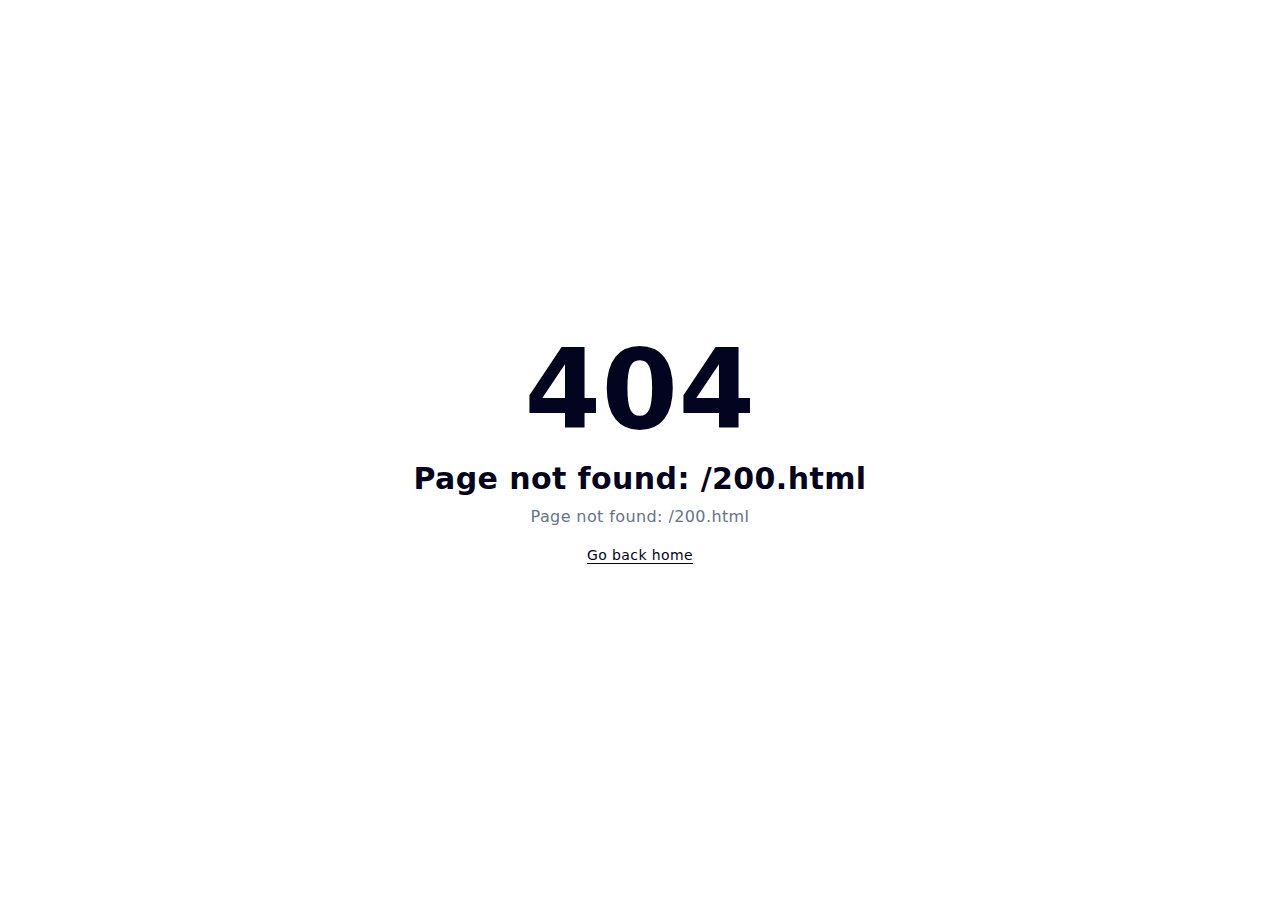
<file: 200.html>
<!DOCTYPE html><html><head><meta charset="utf-8"><meta name="viewport" content="width=device-width, initial-scale=1"><link rel="stylesheet" href="/_nuxt/entry.Du2DteJD.css" crossorigin><link rel="modulepreload" as="script" crossorigin href="/_nuxt/L-midGXA.js"><link rel="prefetch" as="script" crossorigin href="/_nuxt/nkqi9uB7.js"><link rel="prefetch" as="script" crossorigin href="/_nuxt/iik6CYzq.js"><link rel="prefetch" as="script" crossorigin href="/_nuxt/D_YfMd_x.js"><link rel="prefetch" as="style" crossorigin href="/_nuxt/index.DW02Nc2p.css"><link rel="prefetch" as="script" crossorigin href="/_nuxt/BUEgHwzB.js"><link rel="prefetch" as="script" crossorigin href="/_nuxt/DYb7JZFn.js"><link rel="prefetch" as="script" crossorigin href="/_nuxt/CjTsYXM_.js"><link rel="prefetch" as="script" crossorigin href="/_nuxt/DFZtoRre.js"><script type="module" src="/_nuxt/L-midGXA.js" crossorigin></script><script>"use strict";(()=>{const t=window,e=document.documentElement,c=["dark","light"],n=getStorageValue("localStorage","nuxt-color-mode")||"system";let i=n==="system"?u():n;const r=e.getAttribute("data-color-mode-forced");r&&(i=r),l(i),t["__NUXT_COLOR_MODE__"]={preference:n,value:i,getColorScheme:u,addColorScheme:l,removeColorScheme:d};function l(o){const s=""+o+"",a="";e.classList?e.classList.add(s):e.className+=" "+s,a&&e.setAttribute("data-"+a,o)}function d(o){const s=""+o+"",a="";e.classList?e.classList.remove(s):e.className=e.className.replace(new RegExp(s,"g"),""),a&&e.removeAttribute("data-"+a)}function f(o){return t.matchMedia("(prefers-color-scheme"+o+")")}function u(){if(t.matchMedia&&f("").media!=="not all"){for(const o of c)if(f(":"+o).matches)return o}return"light"}})();function getStorageValue(t,e){switch(t){case"localStorage":return window.localStorage.getItem(e);case"sessionStorage":return window.sessionStorage.getItem(e);case"cookie":return getCookie(e);default:return null}}function getCookie(t){const c=("; "+window.document.cookie).split("; "+t+"=");if(c.length===2)return c.pop()?.split(";").shift()}</script></head><body><div id="__nuxt" class="isolate"></div><div id="teleports"></div><script type="application/json" data-nuxt-data="nuxt-app" data-ssr="false" id="__NUXT_DATA__">[{"prerenderedAt":1,"serverRendered":2},1753938890905,false]</script><script>window.__NUXT__={};window.__NUXT__.config={public:{content:{wsUrl:""},mdc:{components:{prose:true,map:{accordion:"ProseAccordion","accordion-item":"ProseAccordionItem",badge:"ProseBadge",callout:"ProseCallout",card:"ProseCard","card-group":"ProseCardGroup",caution:"ProseCaution","code-collapse":"ProseCodeCollapse","code-group":"ProseCodeGroup","code-icon":"ProseCodeIcon","code-preview":"ProseCodePreview","code-tree":"ProseCodeTree",collapsible:"ProseCollapsible",field:"ProseField","field-group":"ProseFieldGroup",icon:"ProseIcon",kbd:"ProseKbd",note:"ProseNote",steps:"ProseSteps",tabs:"ProseTabs","tabs-item":"ProseTabsItem",tip:"ProseTip",warning:"ProseWarning"}},headings:{anchorLinks:{h1:false,h2:true,h3:true,h4:true,h5:false,h6:false}}},preview:{api:"https://api.nuxt.studio",iframeMessagingAllowedOrigins:""}},app:{baseURL:"/",buildId:"48031088-0c72-4170-825a-5b5b1a1065b0",buildAssetsDir:"/_nuxt/",cdnURL:""}}</script></body></html>
</file>
<file: _nuxt/entry.Du2DteJD.css>
@font-face{font-family:Public Sans;src:local("Public Sans Regular Italic"),local("Public Sans Italic"),url(../_fonts/8VR2wSMN-3U4NbWAVYXlkRV6hA0jFBXP-0RtL3X7fko-ePpgXqBAcVHzWyOmLmoO36pXD6naURrRSnBWcSNRywI.woff2) format(woff2);font-display:swap;unicode-range:U+0102-0103,U+0110-0111,U+0128-0129,U+0168-0169,U+01A0-01A1,U+01AF-01B0,U+0300-0301,U+0303-0304,U+0308-0309,U+0323,U+0329,U+1EA0-1EF9,U+20AB;font-weight:400;font-style:italic}@font-face{font-family:"Public Sans Fallback: Arial";src:local("Arial");size-adjust:104.8675%;ascent-override:90.5905%;descent-override:21.4557%;line-gap-override:0%}@font-face{font-family:Public Sans;src:local("Public Sans Regular Italic"),local("Public Sans Italic"),url(../_fonts/57NSSoFy1VLVs2gqly8Ls9awBnZMFyXGrefpmqvdqmc-1qeyFf9_6vK64CcMwgwTffI_9nnExS_Zoj3QiHtMXlQ.woff2) format(woff2);font-display:swap;unicode-range:U+0100-02BA,U+02BD-02C5,U+02C7-02CC,U+02CE-02D7,U+02DD-02FF,U+0304,U+0308,U+0329,U+1D00-1DBF,U+1E00-1E9F,U+1EF2-1EFF,U+2020,U+20A0-20AB,U+20AD-20C0,U+2113,U+2C60-2C7F,U+A720-A7FF;font-weight:400;font-style:italic}@font-face{font-family:Public Sans;src:local("Public Sans Regular Italic"),local("Public Sans Italic"),url(../_fonts/Ld1FnTo3yTIwDyGfTQ5-Fws9AWsCbKfMvgxduXr7JcY-AEQEsr04R27wxrozTeBZaJGVCSw1AMR3d7fniO5STHI.woff2) format(woff2);font-display:swap;unicode-range:U+0000-00FF,U+0131,U+0152-0153,U+02BB-02BC,U+02C6,U+02DA,U+02DC,U+0304,U+0308,U+0329,U+2000-206F,U+20AC,U+2122,U+2191,U+2193,U+2212,U+2215,U+FEFF,U+FFFD;font-weight:400;font-style:italic}@font-face{font-family:Public Sans;src:local("Public Sans Medium Italic"),url(../_fonts/8VR2wSMN-3U4NbWAVYXlkRV6hA0jFBXP-0RtL3X7fko-ePpgXqBAcVHzWyOmLmoO36pXD6naURrRSnBWcSNRywI.woff2) format(woff2);font-display:swap;unicode-range:U+0102-0103,U+0110-0111,U+0128-0129,U+0168-0169,U+01A0-01A1,U+01AF-01B0,U+0300-0301,U+0303-0304,U+0308-0309,U+0323,U+0329,U+1EA0-1EF9,U+20AB;font-weight:500;font-style:italic}@font-face{font-family:Public Sans;src:local("Public Sans Medium Italic"),url(../_fonts/57NSSoFy1VLVs2gqly8Ls9awBnZMFyXGrefpmqvdqmc-1qeyFf9_6vK64CcMwgwTffI_9nnExS_Zoj3QiHtMXlQ.woff2) format(woff2);font-display:swap;unicode-range:U+0100-02BA,U+02BD-02C5,U+02C7-02CC,U+02CE-02D7,U+02DD-02FF,U+0304,U+0308,U+0329,U+1D00-1DBF,U+1E00-1E9F,U+1EF2-1EFF,U+2020,U+20A0-20AB,U+20AD-20C0,U+2113,U+2C60-2C7F,U+A720-A7FF;font-weight:500;font-style:italic}@font-face{font-family:Public Sans;src:local("Public Sans Medium Italic"),url(../_fonts/Ld1FnTo3yTIwDyGfTQ5-Fws9AWsCbKfMvgxduXr7JcY-AEQEsr04R27wxrozTeBZaJGVCSw1AMR3d7fniO5STHI.woff2) format(woff2);font-display:swap;unicode-range:U+0000-00FF,U+0131,U+0152-0153,U+02BB-02BC,U+02C6,U+02DA,U+02DC,U+0304,U+0308,U+0329,U+2000-206F,U+20AC,U+2122,U+2191,U+2193,U+2212,U+2215,U+FEFF,U+FFFD;font-weight:500;font-style:italic}@font-face{font-family:Public Sans;src:local("Public Sans SemiBold Italic"),url(../_fonts/8VR2wSMN-3U4NbWAVYXlkRV6hA0jFBXP-0RtL3X7fko-ePpgXqBAcVHzWyOmLmoO36pXD6naURrRSnBWcSNRywI.woff2) format(woff2);font-display:swap;unicode-range:U+0102-0103,U+0110-0111,U+0128-0129,U+0168-0169,U+01A0-01A1,U+01AF-01B0,U+0300-0301,U+0303-0304,U+0308-0309,U+0323,U+0329,U+1EA0-1EF9,U+20AB;font-weight:600;font-style:italic}@font-face{font-family:Public Sans;src:local("Public Sans SemiBold Italic"),url(../_fonts/57NSSoFy1VLVs2gqly8Ls9awBnZMFyXGrefpmqvdqmc-1qeyFf9_6vK64CcMwgwTffI_9nnExS_Zoj3QiHtMXlQ.woff2) format(woff2);font-display:swap;unicode-range:U+0100-02BA,U+02BD-02C5,U+02C7-02CC,U+02CE-02D7,U+02DD-02FF,U+0304,U+0308,U+0329,U+1D00-1DBF,U+1E00-1E9F,U+1EF2-1EFF,U+2020,U+20A0-20AB,U+20AD-20C0,U+2113,U+2C60-2C7F,U+A720-A7FF;font-weight:600;font-style:italic}@font-face{font-family:Public Sans;src:local("Public Sans SemiBold Italic"),url(../_fonts/Ld1FnTo3yTIwDyGfTQ5-Fws9AWsCbKfMvgxduXr7JcY-AEQEsr04R27wxrozTeBZaJGVCSw1AMR3d7fniO5STHI.woff2) format(woff2);font-display:swap;unicode-range:U+0000-00FF,U+0131,U+0152-0153,U+02BB-02BC,U+02C6,U+02DA,U+02DC,U+0304,U+0308,U+0329,U+2000-206F,U+20AC,U+2122,U+2191,U+2193,U+2212,U+2215,U+FEFF,U+FFFD;font-weight:600;font-style:italic}@font-face{font-family:Public Sans;src:local("Public Sans Bold Italic"),url(../_fonts/8VR2wSMN-3U4NbWAVYXlkRV6hA0jFBXP-0RtL3X7fko-ePpgXqBAcVHzWyOmLmoO36pXD6naURrRSnBWcSNRywI.woff2) format(woff2);font-display:swap;unicode-range:U+0102-0103,U+0110-0111,U+0128-0129,U+0168-0169,U+01A0-01A1,U+01AF-01B0,U+0300-0301,U+0303-0304,U+0308-0309,U+0323,U+0329,U+1EA0-1EF9,U+20AB;font-weight:700;font-style:italic}@font-face{font-family:Public Sans;src:local("Public Sans Bold Italic"),url(../_fonts/57NSSoFy1VLVs2gqly8Ls9awBnZMFyXGrefpmqvdqmc-1qeyFf9_6vK64CcMwgwTffI_9nnExS_Zoj3QiHtMXlQ.woff2) format(woff2);font-display:swap;unicode-range:U+0100-02BA,U+02BD-02C5,U+02C7-02CC,U+02CE-02D7,U+02DD-02FF,U+0304,U+0308,U+0329,U+1D00-1DBF,U+1E00-1E9F,U+1EF2-1EFF,U+2020,U+20A0-20AB,U+20AD-20C0,U+2113,U+2C60-2C7F,U+A720-A7FF;font-weight:700;font-style:italic}@font-face{font-family:Public Sans;src:local("Public Sans Bold Italic"),url(../_fonts/Ld1FnTo3yTIwDyGfTQ5-Fws9AWsCbKfMvgxduXr7JcY-AEQEsr04R27wxrozTeBZaJGVCSw1AMR3d7fniO5STHI.woff2) format(woff2);font-display:swap;unicode-range:U+0000-00FF,U+0131,U+0152-0153,U+02BB-02BC,U+02C6,U+02DA,U+02DC,U+0304,U+0308,U+0329,U+2000-206F,U+20AC,U+2122,U+2191,U+2193,U+2212,U+2215,U+FEFF,U+FFFD;font-weight:700;font-style:italic}@font-face{font-family:Public Sans;src:local("Public Sans Regular"),local("Public Sans"),url(../_fonts/NdzqRASp2bovDUhQT1IRE_EMqKJ2KYQdTCfFcBvL8yw-XfRDGaSeLY6SPnWpjad4l8ioAqB5UAqAaECLhmLVqN0.woff2) format(woff2);font-display:swap;unicode-range:U+0102-0103,U+0110-0111,U+0128-0129,U+0168-0169,U+01A0-01A1,U+01AF-01B0,U+0300-0301,U+0303-0304,U+0308-0309,U+0323,U+0329,U+1EA0-1EF9,U+20AB;font-weight:400;font-style:normal}@font-face{font-family:Public Sans;src:local("Public Sans Regular"),local("Public Sans"),url(../_fonts/iTkrULNFJJkTvihIg1Vqi5IODRH_9btXCioVF5l98I8-gon7SQLUjyaiRzGiXFQQ08HvkYxlCZMdUnVlbkX2eAQ.woff2) format(woff2);font-display:swap;unicode-range:U+0100-02BA,U+02BD-02C5,U+02C7-02CC,U+02CE-02D7,U+02DD-02FF,U+0304,U+0308,U+0329,U+1D00-1DBF,U+1E00-1E9F,U+1EF2-1EFF,U+2020,U+20A0-20AB,U+20AD-20C0,U+2113,U+2C60-2C7F,U+A720-A7FF;font-weight:400;font-style:normal}@font-face{font-family:Public Sans;src:local("Public Sans Regular"),local("Public Sans"),url(../_fonts/GsKUclqeNLJ96g5AU593ug6yanivOiwjW_7zESNPChw-nKEn1QNlfsui4nebfAs6DwSkQmkF3kXXjQ7vbPq3H0E.woff2) format(woff2);font-display:swap;unicode-range:U+0000-00FF,U+0131,U+0152-0153,U+02BB-02BC,U+02C6,U+02DA,U+02DC,U+0304,U+0308,U+0329,U+2000-206F,U+20AC,U+2122,U+2191,U+2193,U+2212,U+2215,U+FEFF,U+FFFD;font-weight:400;font-style:normal}@font-face{font-family:Public Sans;src:local("Public Sans Medium"),url(../_fonts/NdzqRASp2bovDUhQT1IRE_EMqKJ2KYQdTCfFcBvL8yw-XfRDGaSeLY6SPnWpjad4l8ioAqB5UAqAaECLhmLVqN0.woff2) format(woff2);font-display:swap;unicode-range:U+0102-0103,U+0110-0111,U+0128-0129,U+0168-0169,U+01A0-01A1,U+01AF-01B0,U+0300-0301,U+0303-0304,U+0308-0309,U+0323,U+0329,U+1EA0-1EF9,U+20AB;font-weight:500;font-style:normal}@font-face{font-family:Public Sans;src:local("Public Sans Medium"),url(../_fonts/iTkrULNFJJkTvihIg1Vqi5IODRH_9btXCioVF5l98I8-gon7SQLUjyaiRzGiXFQQ08HvkYxlCZMdUnVlbkX2eAQ.woff2) format(woff2);font-display:swap;unicode-range:U+0100-02BA,U+02BD-02C5,U+02C7-02CC,U+02CE-02D7,U+02DD-02FF,U+0304,U+0308,U+0329,U+1D00-1DBF,U+1E00-1E9F,U+1EF2-1EFF,U+2020,U+20A0-20AB,U+20AD-20C0,U+2113,U+2C60-2C7F,U+A720-A7FF;font-weight:500;font-style:normal}@font-face{font-family:Public Sans;src:local("Public Sans Medium"),url(../_fonts/GsKUclqeNLJ96g5AU593ug6yanivOiwjW_7zESNPChw-nKEn1QNlfsui4nebfAs6DwSkQmkF3kXXjQ7vbPq3H0E.woff2) format(woff2);font-display:swap;unicode-range:U+0000-00FF,U+0131,U+0152-0153,U+02BB-02BC,U+02C6,U+02DA,U+02DC,U+0304,U+0308,U+0329,U+2000-206F,U+20AC,U+2122,U+2191,U+2193,U+2212,U+2215,U+FEFF,U+FFFD;font-weight:500;font-style:normal}@font-face{font-family:Public Sans;src:local("Public Sans SemiBold"),url(../_fonts/NdzqRASp2bovDUhQT1IRE_EMqKJ2KYQdTCfFcBvL8yw-XfRDGaSeLY6SPnWpjad4l8ioAqB5UAqAaECLhmLVqN0.woff2) format(woff2);font-display:swap;unicode-range:U+0102-0103,U+0110-0111,U+0128-0129,U+0168-0169,U+01A0-01A1,U+01AF-01B0,U+0300-0301,U+0303-0304,U+0308-0309,U+0323,U+0329,U+1EA0-1EF9,U+20AB;font-weight:600;font-style:normal}@font-face{font-family:Public Sans;src:local("Public Sans SemiBold"),url(../_fonts/iTkrULNFJJkTvihIg1Vqi5IODRH_9btXCioVF5l98I8-gon7SQLUjyaiRzGiXFQQ08HvkYxlCZMdUnVlbkX2eAQ.woff2) format(woff2);font-display:swap;unicode-range:U+0100-02BA,U+02BD-02C5,U+02C7-02CC,U+02CE-02D7,U+02DD-02FF,U+0304,U+0308,U+0329,U+1D00-1DBF,U+1E00-1E9F,U+1EF2-1EFF,U+2020,U+20A0-20AB,U+20AD-20C0,U+2113,U+2C60-2C7F,U+A720-A7FF;font-weight:600;font-style:normal}@font-face{font-family:Public Sans;src:local("Public Sans SemiBold"),url(../_fonts/GsKUclqeNLJ96g5AU593ug6yanivOiwjW_7zESNPChw-nKEn1QNlfsui4nebfAs6DwSkQmkF3kXXjQ7vbPq3H0E.woff2) format(woff2);font-display:swap;unicode-range:U+0000-00FF,U+0131,U+0152-0153,U+02BB-02BC,U+02C6,U+02DA,U+02DC,U+0304,U+0308,U+0329,U+2000-206F,U+20AC,U+2122,U+2191,U+2193,U+2212,U+2215,U+FEFF,U+FFFD;font-weight:600;font-style:normal}@font-face{font-family:Public Sans;src:local("Public Sans Bold"),url(../_fonts/NdzqRASp2bovDUhQT1IRE_EMqKJ2KYQdTCfFcBvL8yw-XfRDGaSeLY6SPnWpjad4l8ioAqB5UAqAaECLhmLVqN0.woff2) format(woff2);font-display:swap;unicode-range:U+0102-0103,U+0110-0111,U+0128-0129,U+0168-0169,U+01A0-01A1,U+01AF-01B0,U+0300-0301,U+0303-0304,U+0308-0309,U+0323,U+0329,U+1EA0-1EF9,U+20AB;font-weight:700;font-style:normal}@font-face{font-family:Public Sans;src:local("Public Sans Bold"),url(../_fonts/iTkrULNFJJkTvihIg1Vqi5IODRH_9btXCioVF5l98I8-gon7SQLUjyaiRzGiXFQQ08HvkYxlCZMdUnVlbkX2eAQ.woff2) format(woff2);font-display:swap;unicode-range:U+0100-02BA,U+02BD-02C5,U+02C7-02CC,U+02CE-02D7,U+02DD-02FF,U+0304,U+0308,U+0329,U+1D00-1DBF,U+1E00-1E9F,U+1EF2-1EFF,U+2020,U+20A0-20AB,U+20AD-20C0,U+2113,U+2C60-2C7F,U+A720-A7FF;font-weight:700;font-style:normal}@font-face{font-family:Public Sans;src:local("Public Sans Bold"),url(../_fonts/GsKUclqeNLJ96g5AU593ug6yanivOiwjW_7zESNPChw-nKEn1QNlfsui4nebfAs6DwSkQmkF3kXXjQ7vbPq3H0E.woff2) format(woff2);font-display:swap;unicode-range:U+0000-00FF,U+0131,U+0152-0153,U+02BB-02BC,U+02C6,U+02DA,U+02DC,U+0304,U+0308,U+0329,U+2000-206F,U+20AC,U+2122,U+2191,U+2193,U+2212,U+2215,U+FEFF,U+FFFD;font-weight:700;font-style:normal}@font-face{font-family:Public Sans;src:local("Public Sans Regular Italic"),local("Public Sans Italic"),url(../_fonts/5IArdN4L5jOjmIgNWjXwBf8z7LwCc01XijCBmkK5aGg-dWGhVeJEbV_5K65nKmkoLcWqMMzWxlhJp_as2rgeRdM.woff) format(woff);font-display:swap;font-weight:400;font-style:italic}@font-face{font-family:Public Sans;src:local("Public Sans Medium Italic"),url(../_fonts/VcMivr0bexw4wuCgM3KfT7ufOn0MBVSf4fAOnaSKcMQ-_74-0Wt-g0kLuUvg-VFET0BwvxA4oZaVwPHcQzXT8jQ.woff) format(woff);font-display:swap;font-weight:500;font-style:italic}@font-face{font-family:Public Sans;src:local("Public Sans SemiBold Italic"),url(../_fonts/RQuM9oqyBZLVckg_2j5DZNYP0zZ0UdWH9opo6dHz0Wk-g3nOTumM728RmGmGiGW_garuaNQO_vmSnSfAnwBuBig.woff) format(woff);font-display:swap;font-weight:600;font-style:italic}@font-face{font-family:Public Sans;src:local("Public Sans Bold Italic"),url(../_fonts/tlKtuelNQfWcU80gS10yE7hN_jWKDQWZ-qirYMB2HTU-i7NQtVBHh8n650Y952KKAPEKCEh4IaeC5LGBLegZcPE.woff) format(woff);font-display:swap;font-weight:700;font-style:italic}@font-face{font-family:Public Sans;src:local("Public Sans Regular"),local("Public Sans"),url(../_fonts/sBwYw97nBwL-OG9iwx4YflkEdv2ZnhNhTTg0UmbyXds-MVxFV1NwHuHQ_5iR2pAWV2WgC9SkqDeHiwEsvV5c1YQ.woff) format(woff);font-display:swap;font-weight:400;font-style:normal}@font-face{font-family:Public Sans;src:local("Public Sans Medium"),url(../_fonts/opbEuhz7QJaU60tjeKh5bPMoIYCRWmeCOfvEnbPyAAs-l_gzDk2tj_2fLvTvsox3Q3PIGmqZ4T-QJe3xGXUIqPU.woff) format(woff);font-display:swap;font-weight:500;font-style:normal}@font-face{font-family:Public Sans;src:local("Public Sans SemiBold"),url(../_fonts/WKdez1KObFVfdr7oOpoKChRTZVr81IQ5Yh5Tx_wTTgU-9SgjnSKuuIVeqrjkfzw4GVJA4CPyIALd5Q75i5tlmag.woff) format(woff);font-display:swap;font-weight:600;font-style:normal}@font-face{font-family:Public Sans;src:local("Public Sans Bold"),url(../_fonts/e90plyNTcceYpTLq3bZUaIlfflt4DWwTWUHgjPCDhf8-GCyl8gQkvaZtyNI51wUr9faEXHHh_O4Z4_7CoKOaLJ4.woff) format(woff);font-display:swap;font-weight:700;font-style:normal}/*! tailwindcss v4.1.11 | MIT License | https://tailwindcss.com */@layer properties{@supports ((-webkit-hyphens:none) and (not (margin-trim:inline))) or ((-moz-orient:inline) and (not (color:rgb(from red r g b)))){*,::backdrop,:after,:before{--tw-border-spacing-x:0;--tw-border-spacing-y:0;--tw-translate-x:0;--tw-translate-y:0;--tw-translate-z:0;--tw-scale-x:1;--tw-scale-y:1;--tw-scale-z:1;--tw-rotate-x:initial;--tw-rotate-y:initial;--tw-rotate-z:initial;--tw-skew-x:initial;--tw-skew-y:initial;--tw-space-y-reverse:0;--tw-space-x-reverse:0;--tw-divide-y-reverse:0;--tw-border-style:solid;--tw-gradient-position:initial;--tw-gradient-from:#0000;--tw-gradient-via:#0000;--tw-gradient-to:#0000;--tw-gradient-stops:initial;--tw-gradient-via-stops:initial;--tw-gradient-from-position:0%;--tw-gradient-via-position:50%;--tw-gradient-to-position:100%;--tw-leading:initial;--tw-font-weight:initial;--tw-tracking:initial;--tw-shadow:0 0 #0000;--tw-shadow-color:initial;--tw-shadow-alpha:100%;--tw-inset-shadow:0 0 #0000;--tw-inset-shadow-color:initial;--tw-inset-shadow-alpha:100%;--tw-ring-color:initial;--tw-ring-shadow:0 0 #0000;--tw-inset-ring-color:initial;--tw-inset-ring-shadow:0 0 #0000;--tw-ring-inset:initial;--tw-ring-offset-width:0px;--tw-ring-offset-color:#fff;--tw-ring-offset-shadow:0 0 #0000;--tw-outline-style:solid;--tw-blur:initial;--tw-brightness:initial;--tw-contrast:initial;--tw-grayscale:initial;--tw-hue-rotate:initial;--tw-invert:initial;--tw-opacity:initial;--tw-saturate:initial;--tw-sepia:initial;--tw-drop-shadow:initial;--tw-drop-shadow-color:initial;--tw-drop-shadow-alpha:100%;--tw-drop-shadow-size:initial;--tw-backdrop-blur:initial;--tw-backdrop-brightness:initial;--tw-backdrop-contrast:initial;--tw-backdrop-grayscale:initial;--tw-backdrop-hue-rotate:initial;--tw-backdrop-invert:initial;--tw-backdrop-opacity:initial;--tw-backdrop-saturate:initial;--tw-backdrop-sepia:initial;--tw-duration:initial;--tw-ease:initial;--tw-content:"";--tw-divide-x-reverse:0;--tw-ordinal:initial;--tw-slashed-zero:initial;--tw-numeric-figure:initial;--tw-numeric-spacing:initial;--tw-numeric-fraction:initial}}}@layer theme{:host,:root{--font-sans:"Public Sans",sans-serif;--font-mono:ui-monospace,SFMono-Regular,Menlo,Monaco,Consolas,"Liberation Mono","Courier New",monospace;--color-white:#fff;--spacing:.25rem;--container-xs:20rem;--container-md:28rem;--container-lg:32rem;--container-2xl:42rem;--container-3xl:48rem;--container-7xl:80rem;--text-xs:.75rem;--text-xs--line-height:1.33333;--text-sm:.875rem;--text-sm--line-height:1.42857;--text-base:1rem;--text-base--line-height:1.5;--text-lg:1.125rem;--text-lg--line-height:1.55556;--text-xl:1.25rem;--text-xl--line-height:1.4;--text-2xl:1.5rem;--text-2xl--line-height:1.33333;--text-3xl:1.875rem;--text-3xl--line-height:1.2;--text-4xl:2.25rem;--text-4xl--line-height:1.11111;--text-5xl:3rem;--text-5xl--line-height:1;--text-7xl:4.5rem;--text-7xl--line-height:1;--font-weight-normal:400;--font-weight-medium:500;--font-weight-semibold:600;--font-weight-bold:700;--tracking-tight:-.025em;--ease-out:cubic-bezier(0,0,.2,1);--animate-spin:spin 1s linear infinite;--animate-pulse:pulse 2s cubic-bezier(.4,0,.6,1)infinite;--blur-sm:8px;--default-transition-duration:.15s;--default-transition-timing-function:cubic-bezier(.4,0,.2,1);--default-font-family:var(--font-sans);--default-mono-font-family:var(--font-mono);--color-old-neutral-50:oklch(98.5% 0 0);--color-old-neutral-100:oklch(97% 0 0);--color-old-neutral-200:oklch(92.2% 0 0);--color-old-neutral-300:oklch(87% 0 0);--color-old-neutral-400:oklch(70.8% 0 0);--color-old-neutral-500:oklch(55.6% 0 0);--color-old-neutral-600:oklch(43.9% 0 0);--color-old-neutral-700:oklch(37.1% 0 0);--color-old-neutral-800:oklch(26.9% 0 0);--color-old-neutral-900:oklch(20.5% 0 0);--color-old-neutral-950:oklch(14.5% 0 0)}}@layer base{*,::backdrop,:after,:before{border:0 solid;box-sizing:border-box;margin:0;padding:0}::file-selector-button{border:0 solid;box-sizing:border-box;margin:0;padding:0}:host,html{-webkit-text-size-adjust:100%;font-family:var(--default-font-family,ui-sans-serif,system-ui,sans-serif,"Apple Color Emoji","Segoe UI Emoji","Segoe UI Symbol","Noto Color Emoji");font-feature-settings:var(--default-font-feature-settings,normal);font-variation-settings:var(--default-font-variation-settings,normal);line-height:1.5;-moz-tab-size:4;-o-tab-size:4;tab-size:4;-webkit-tap-highlight-color:transparent}hr{border-top-width:1px;color:inherit;height:0}abbr:where([title]){-webkit-text-decoration:underline dotted;text-decoration:underline dotted}h1,h2,h3,h4,h5,h6{font-size:inherit;font-weight:inherit}a{color:inherit;-webkit-text-decoration:inherit;text-decoration:inherit}b,strong{font-weight:bolder}code,kbd,pre,samp{font-family:var(--default-mono-font-family,ui-monospace,SFMono-Regular,Menlo,Monaco,Consolas,"Liberation Mono","Courier New",monospace);font-feature-settings:var(--default-mono-font-feature-settings,normal);font-size:1em;font-variation-settings:var(--default-mono-font-variation-settings,normal)}small{font-size:80%}sub,sup{font-size:75%;line-height:0;position:relative;vertical-align:baseline}sub{bottom:-.25em}sup{top:-.5em}table{border-collapse:collapse;border-color:inherit;text-indent:0}:-moz-focusring{outline:auto}progress{vertical-align:baseline}summary{display:list-item}menu,ol,ul{list-style:none}audio,canvas,embed,iframe,img,object,svg,video{display:block;vertical-align:middle}img,video{height:auto;max-width:100%}button,input,optgroup,select,textarea{background-color:#0000;border-radius:0;color:inherit;font:inherit;font-feature-settings:inherit;font-variation-settings:inherit;letter-spacing:inherit;opacity:1}::file-selector-button{background-color:#0000;border-radius:0;color:inherit;font:inherit;font-feature-settings:inherit;font-variation-settings:inherit;letter-spacing:inherit;opacity:1}:where(select:is([multiple],[size])) optgroup{font-weight:bolder}:where(select:is([multiple],[size])) optgroup option{padding-inline-start:20px}::file-selector-button{margin-inline-end:4px}::-moz-placeholder{opacity:1}::placeholder{opacity:1}@supports (not (-webkit-appearance:-apple-pay-button)) or (contain-intrinsic-size:1px){::-moz-placeholder{color:currentColor}::placeholder{color:currentColor}@supports (color:color-mix(in lab,red,red)){::-moz-placeholder{color:color-mix(in oklab,currentcolor 50%,transparent)}::placeholder{color:color-mix(in oklab,currentcolor 50%,transparent)}}}textarea{resize:vertical}::-webkit-search-decoration{-webkit-appearance:none}::-webkit-date-and-time-value{min-height:1lh;text-align:inherit}::-webkit-datetime-edit{display:inline-flex}::-webkit-datetime-edit-fields-wrapper{padding:0}::-webkit-datetime-edit,::-webkit-datetime-edit-year-field{padding-block:0}::-webkit-datetime-edit-day-field,::-webkit-datetime-edit-month-field{padding-block:0}::-webkit-datetime-edit-hour-field,::-webkit-datetime-edit-minute-field{padding-block:0}::-webkit-datetime-edit-millisecond-field,::-webkit-datetime-edit-second-field{padding-block:0}::-webkit-datetime-edit-meridiem-field{padding-block:0}:-moz-ui-invalid{box-shadow:none}button,input:where([type=button],[type=reset],[type=submit]){-webkit-appearance:button;-moz-appearance:button;appearance:button}::file-selector-button{-webkit-appearance:button;-moz-appearance:button;appearance:button}::-webkit-inner-spin-button,::-webkit-outer-spin-button{height:auto}[hidden]:where(:not([hidden=until-found])){display:none!important}body{background-color:var(--ui-bg);color:var(--ui-text);-webkit-font-smoothing:antialiased;-moz-osx-font-smoothing:grayscale;color-scheme:light}body:where(.dark,.dark *){color-scheme:dark}.light,:root{--ui-text-dimmed:var(--ui-color-neutral-400);--ui-text-muted:var(--ui-color-neutral-500);--ui-text-toned:var(--ui-color-neutral-600);--ui-text:var(--ui-color-neutral-700);--ui-text-highlighted:var(--ui-color-neutral-900);--ui-text-inverted:var(--color-white);--ui-bg:var(--color-white);--ui-bg-muted:var(--ui-color-neutral-50);--ui-bg-elevated:var(--ui-color-neutral-100);--ui-bg-accented:var(--ui-color-neutral-200);--ui-bg-inverted:var(--ui-color-neutral-900);--ui-border:var(--ui-color-neutral-200);--ui-border-muted:var(--ui-color-neutral-200);--ui-border-accented:var(--ui-color-neutral-300);--ui-border-inverted:var(--ui-color-neutral-900);--ui-radius:.25rem;--ui-container:var(--container-7xl)}.dark{--ui-text-dimmed:var(--ui-color-neutral-500);--ui-text-muted:var(--ui-color-neutral-400);--ui-text-toned:var(--ui-color-neutral-300);--ui-text:var(--ui-color-neutral-200);--ui-text-highlighted:var(--color-white);--ui-text-inverted:var(--ui-color-neutral-900);--ui-bg:var(--ui-color-neutral-900);--ui-bg-muted:var(--ui-color-neutral-800);--ui-bg-elevated:var(--ui-color-neutral-800);--ui-bg-accented:var(--ui-color-neutral-700);--ui-bg-inverted:var(--color-white);--ui-border:var(--ui-color-neutral-800);--ui-border-muted:var(--ui-color-neutral-700);--ui-border-accented:var(--ui-color-neutral-700);--ui-border-inverted:var(--color-white)}:root{--ui-header-height:calc(var(--spacing)*16)}}@layer components;@layer utilities{.\@container{container-type:inline-size}.pointer-events-auto{pointer-events:auto}.pointer-events-none{pointer-events:none}.collapse{visibility:collapse}.sr-only{clip:rect(0,0,0,0);border-width:0;height:1px;margin:-1px;overflow:hidden;padding:0;white-space:nowrap;width:1px}.absolute,.sr-only{position:absolute}.fixed{position:fixed}.relative{position:relative}.sticky{position:sticky}.inset-0{inset:calc(var(--spacing)*0)}.inset-x-0{inset-inline:calc(var(--spacing)*0)}.inset-x-1{inset-inline:calc(var(--spacing)*1)}.inset-x-4{inset-inline:calc(var(--spacing)*4)}.inset-x-5{inset-inline:calc(var(--spacing)*5)}.inset-x-px{inset-inline:1px}.inset-y-0{inset-block:calc(var(--spacing)*0)}.inset-y-1{inset-block:calc(var(--spacing)*1)}.inset-y-1\.5{inset-block:calc(var(--spacing)*1.5)}.inset-y-2{inset-block:calc(var(--spacing)*2)}.inset-y-3{inset-block:calc(var(--spacing)*3)}.inset-y-4{inset-block:calc(var(--spacing)*4)}.-start-px{inset-inline-start:-1px}.start-0{inset-inline-start:calc(var(--spacing)*0)}.start-4{inset-inline-start:calc(var(--spacing)*4)}.start-\[calc\(50\%\+16px\)\]{inset-inline-start:calc(50% + 16px)}.start-\[calc\(50\%\+20px\)\]{inset-inline-start:calc(50% + 20px)}.start-\[calc\(50\%\+28px\)\]{inset-inline-start:calc(50% + 28px)}.start-\[calc\(50\%\+32px\)\]{inset-inline-start:calc(50% + 32px)}.start-\[calc\(50\%\+36px\)\]{inset-inline-start:calc(50% + 36px)}.start-\[calc\(50\%-1px\)\]{inset-inline-start:calc(50% - 1px)}.end-0{inset-inline-end:calc(var(--spacing)*0)}.end-4{inset-inline-end:calc(var(--spacing)*4)}.end-\[calc\(-50\%\+16px\)\]{inset-inline-end:calc(16px - 50%)}.end-\[calc\(-50\%\+20px\)\]{inset-inline-end:calc(20px - 50%)}.end-\[calc\(-50\%\+28px\)\]{inset-inline-end:calc(28px - 50%)}.end-\[calc\(-50\%\+32px\)\]{inset-inline-end:calc(32px - 50%)}.end-\[calc\(-50\%\+36px\)\]{inset-inline-end:calc(36px - 50%)}.-top-8{top:calc(var(--spacing)*-8)}.-top-10{top:calc(var(--spacing)*-10)}.-top-px{top:-1px}.top-\(--ui-header-height\){top:var(--ui-header-height)}.top-0{top:calc(var(--spacing)*0)}.top-0\.5{top:calc(var(--spacing)*.5)}.top-1{top:calc(var(--spacing)*1)}.top-1\/2{top:50%}.top-2{top:calc(var(--spacing)*2)}.top-4{top:calc(var(--spacing)*4)}.top-10{top:calc(var(--spacing)*10)}.top-\[11px\]{top:11px}.top-\[30px\]{top:30px}.top-\[38px\]{top:38px}.top-\[46px\]{top:46px}.top-\[50\%\]{top:50%}.top-\[54px\]{top:54px}.top-\[62px\]{top:62px}.top-\[86\%\]{top:86%}.top-\[calc\(50\%-2px\)\]{top:calc(50% - 2px)}.top-full{top:100%}.-right-10{right:calc(var(--spacing)*-10)}.right-0{right:calc(var(--spacing)*0)}.right-1\/2{right:50%}.right-2{right:calc(var(--spacing)*2)}.right-4{right:calc(var(--spacing)*4)}.right-\[11px\]{right:11px}.-bottom-7{bottom:calc(var(--spacing)*-7)}.-bottom-10{bottom:calc(var(--spacing)*-10)}.-bottom-\[10px\]{bottom:-10px}.-bottom-px{bottom:-1px}.bottom-0{bottom:calc(var(--spacing)*0)}.bottom-4{bottom:calc(var(--spacing)*4)}.bottom-px{bottom:1px}.-left-10{left:calc(var(--spacing)*-10)}.left-\(--reka-navigation-menu-viewport-left\){left:var(--reka-navigation-menu-viewport-left)}.left-0{left:calc(var(--spacing)*0)}.left-1\/2{left:50%}.left-4{left:calc(var(--spacing)*4)}.left-6\.5{left:calc(var(--spacing)*6.5)}.left-10{left:calc(var(--spacing)*10)}.left-11{left:calc(var(--spacing)*11)}.left-32{left:calc(var(--spacing)*32)}.isolate{isolation:isolate}.z-\(--index\){z-index:var(--index)}.z-10{z-index:10}.z-50{z-index:50}.z-\[-1\]{z-index:-1}.z-\[1\]{z-index:1}.z-\[2\]{z-index:2}.z-\[100\]{z-index:100}.order-first{order:-9999}.order-last{order:9999}.col-start-1{grid-column-start:1}.row-start-1{grid-row-start:1}.container{width:100%}@media (min-width:40rem){.container{max-width:40rem}}@media (min-width:48rem){.container{max-width:48rem}}@media (min-width:64rem){.container{max-width:64rem}}@media (min-width:80rem){.container{max-width:80rem}}@media (min-width:96rem){.container{max-width:96rem}}.m-0\.5{margin:calc(var(--spacing)*.5)}.-mx-1{margin-inline:calc(var(--spacing)*-1)}.-mx-2\.5{margin-inline:calc(var(--spacing)*-2.5)}.-mx-4{margin-inline:calc(var(--spacing)*-4)}.mx-0{margin-inline:calc(var(--spacing)*0)}.mx-3{margin-inline:calc(var(--spacing)*3)}.mx-auto{margin-inline:auto}.my-1{margin-block:calc(var(--spacing)*1)}.my-1\.5{margin-block:calc(var(--spacing)*1.5)}.my-2{margin-block:calc(var(--spacing)*2)}.my-5{margin-block:calc(var(--spacing)*5)}.my-12{margin-block:calc(var(--spacing)*12)}.-ms-1\.5{margin-inline-start:calc(var(--spacing)*-1.5)}.-ms-4{margin-inline-start:calc(var(--spacing)*-4)}.-ms-8{margin-inline-start:calc(var(--spacing)*-8)}.-ms-px{margin-inline-start:-1px}.ms-2{margin-inline-start:calc(var(--spacing)*2)}.ms-2\.5{margin-inline-start:calc(var(--spacing)*2.5)}.ms-3{margin-inline-start:calc(var(--spacing)*3)}.ms-4{margin-inline-start:calc(var(--spacing)*4)}.ms-4\.5{margin-inline-start:calc(var(--spacing)*4.5)}.ms-5{margin-inline-start:calc(var(--spacing)*5)}.ms-auto{margin-inline-start:auto}.-me-0\.5{margin-inline-end:calc(var(--spacing)*-.5)}.-me-1\.5{margin-inline-end:calc(var(--spacing)*-1.5)}.-me-2{margin-inline-end:calc(var(--spacing)*-2)}.me-1\.5{margin-inline-end:calc(var(--spacing)*1.5)}.me-2{margin-inline-end:calc(var(--spacing)*2)}.-mt-0\.5{margin-top:calc(var(--spacing)*-.5)}.-mt-1\.5{margin-top:calc(var(--spacing)*-1.5)}.-mt-4{margin-top:calc(var(--spacing)*-4)}.-mt-8{margin-top:calc(var(--spacing)*-8)}.mt-0\.5{margin-top:calc(var(--spacing)*.5)}.mt-1{margin-top:calc(var(--spacing)*1)}.mt-1\.5{margin-top:calc(var(--spacing)*1.5)}.mt-2{margin-top:calc(var(--spacing)*2)}.mt-2\.5{margin-top:calc(var(--spacing)*2.5)}.mt-3{margin-top:calc(var(--spacing)*3)}.mt-3\.5{margin-top:calc(var(--spacing)*3.5)}.mt-4{margin-top:calc(var(--spacing)*4)}.mt-5{margin-top:calc(var(--spacing)*5)}.mt-6{margin-top:calc(var(--spacing)*6)}.mt-8{margin-top:calc(var(--spacing)*8)}.mt-10{margin-top:calc(var(--spacing)*10)}.mt-12{margin-top:calc(var(--spacing)*12)}.mt-16{margin-top:calc(var(--spacing)*16)}.mt-24{margin-top:calc(var(--spacing)*24)}.mt-auto{margin-top:auto}.\!mr-4{margin-right:calc(var(--spacing)*4)!important}.-mb-\[6px\]{margin-bottom:-6px}.-mb-px{margin-bottom:-1px}.mb-1{margin-bottom:calc(var(--spacing)*1)}.mb-2{margin-bottom:calc(var(--spacing)*2)}.mb-2\.5{margin-bottom:calc(var(--spacing)*2.5)}.mb-3{margin-bottom:calc(var(--spacing)*3)}.mb-4{margin-bottom:calc(var(--spacing)*4)}.mb-6{margin-bottom:calc(var(--spacing)*6)}.mb-8{margin-bottom:calc(var(--spacing)*8)}.mb-10{margin-bottom:calc(var(--spacing)*10)}.mb-24{margin-bottom:calc(var(--spacing)*24)}.mb-32{margin-bottom:calc(var(--spacing)*32)}.mb-auto{margin-bottom:auto}.\!ml-4{margin-left:calc(var(--spacing)*4)!important}.-ml-\[8\.5px\]{margin-left:-8.5px}.line-clamp-2{-webkit-line-clamp:2;-webkit-box-orient:vertical;display:-webkit-box;overflow:hidden}.block{display:block}.flex{display:flex}.grid{display:grid}.hidden{display:none}.inline-block{display:inline-block}.inline-flex{display:inline-flex}.table{display:table}.aspect-\[16\/9\]{aspect-ratio:16/9}.size-2{height:calc(var(--spacing)*2);width:calc(var(--spacing)*2)}.size-2\.5{height:calc(var(--spacing)*2.5);width:calc(var(--spacing)*2.5)}.size-3{height:calc(var(--spacing)*3);width:calc(var(--spacing)*3)}.size-3\.5{height:calc(var(--spacing)*3.5);width:calc(var(--spacing)*3.5)}.size-4{height:calc(var(--spacing)*4);width:calc(var(--spacing)*4)}.size-4\.5{height:calc(var(--spacing)*4.5);width:calc(var(--spacing)*4.5)}.size-5{height:calc(var(--spacing)*5);width:calc(var(--spacing)*5)}.size-6{height:calc(var(--spacing)*6);width:calc(var(--spacing)*6)}.size-7{height:calc(var(--spacing)*7);width:calc(var(--spacing)*7)}.size-8{height:calc(var(--spacing)*8);width:calc(var(--spacing)*8)}.size-9{height:calc(var(--spacing)*9);width:calc(var(--spacing)*9)}.size-10{height:calc(var(--spacing)*10);width:calc(var(--spacing)*10)}.size-10\/12{height:83.3333%;width:83.3333%}.size-11{height:calc(var(--spacing)*11);width:calc(var(--spacing)*11)}.size-12{height:calc(var(--spacing)*12);width:calc(var(--spacing)*12)}.size-14{height:calc(var(--spacing)*14);width:calc(var(--spacing)*14)}.size-40{height:calc(var(--spacing)*40);width:calc(var(--spacing)*40)}.size-\[300px\]{height:300px;width:300px}.size-full{height:100%;width:100%}.\!h-1\.5{height:calc(var(--spacing)*1.5)!important}.\!h-12{height:calc(var(--spacing)*12)!important}.h-\(--indicator-size\){height:var(--indicator-size)}.h-\(--reka-navigation-menu-viewport-height\){height:var(--reka-navigation-menu-viewport-height)}.h-\(--reka-tabs-indicator-size\){height:var(--reka-tabs-indicator-size)}.h-\(--ui-header-height\){height:var(--ui-header-height)}.h-0\.5{height:calc(var(--spacing)*.5)}.h-1{height:calc(var(--spacing)*1)}.h-2{height:calc(var(--spacing)*2)}.h-2\.5{height:calc(var(--spacing)*2.5)}.h-3{height:calc(var(--spacing)*3)}.h-4{height:calc(var(--spacing)*4)}.h-5{height:calc(var(--spacing)*5)}.h-6{height:calc(var(--spacing)*6)}.h-8{height:calc(var(--spacing)*8)}.h-12{height:calc(var(--spacing)*12)}.h-16{height:calc(var(--spacing)*16)}.h-24{height:calc(var(--spacing)*24)}.h-38{height:calc(var(--spacing)*38)}.h-40{height:calc(var(--spacing)*40)}.h-42{height:calc(var(--spacing)*42)}.h-44{height:calc(var(--spacing)*44)}.h-46{height:calc(var(--spacing)*46)}.h-\[4px\]{height:4px}.h-\[5px\]{height:5px}.h-\[6px\]{height:6px}.h-\[7px\]{height:7px}.h-\[8px\]{height:8px}.h-\[9px\]{height:9px}.h-\[10px\]{height:10px}.h-\[11px\]{height:11px}.h-\[12px\]{height:12px}.h-\[650px\]{height:650px}.h-\[fit-content\]{height:-moz-fit-content;height:fit-content}.h-auto{height:auto}.h-full{height:100%}.h-px{height:1px}.max-h-60{max-height:calc(var(--spacing)*60)}.max-h-\[70vh\]{max-height:70vh}.max-h-\[96\%\]{max-height:96%}.max-h-\[calc\(100dvh-2rem\)\]{max-height:calc(100dvh - 2rem)}.max-h-\[calc\(100vh-var\(--ui-header-height\)\)\]{max-height:calc(100vh - var(--ui-header-height))}.max-h-full{max-height:100%}.min-h-0{min-height:calc(var(--spacing)*0)}.min-h-6{min-height:calc(var(--spacing)*6)}.min-h-8{min-height:calc(var(--spacing)*8)}.min-h-12{min-height:calc(var(--spacing)*12)}.min-h-16{min-height:calc(var(--spacing)*16)}.min-h-\[49px\]{min-height:49px}.min-h-\[calc\(100vh-var\(--ui-header-height\)\)\]{min-height:calc(100vh - var(--ui-header-height))}.min-h-svh{min-height:100svh}.\!w-1\.5{width:calc(var(--spacing)*1.5)!important}.\!w-12{width:calc(var(--spacing)*12)!important}.w-\(--reka-combobox-trigger-width\){width:var(--reka-combobox-trigger-width)}.w-\(--reka-dropdown-menu-trigger-width\){width:var(--reka-dropdown-menu-trigger-width)}.w-\(--reka-navigation-menu-indicator-size\){width:var(--reka-navigation-menu-indicator-size)}.w-\(--reka-select-trigger-width\){width:var(--reka-select-trigger-width)}.w-\(--reka-tabs-indicator-size\){width:var(--reka-tabs-indicator-size)}.w-\(--width\){width:var(--width)}.w-0{width:calc(var(--spacing)*0)}.w-0\.5{width:calc(var(--spacing)*.5)}.w-1{width:calc(var(--spacing)*1)}.w-2{width:calc(var(--spacing)*2)}.w-3{width:calc(var(--spacing)*3)}.w-4{width:calc(var(--spacing)*4)}.w-5{width:calc(var(--spacing)*5)}.w-7{width:calc(var(--spacing)*7)}.w-8{width:calc(var(--spacing)*8)}.w-9{width:calc(var(--spacing)*9)}.w-10{width:calc(var(--spacing)*10)}.w-11{width:calc(var(--spacing)*11)}.w-32{width:calc(var(--spacing)*32)}.w-38{width:calc(var(--spacing)*38)}.w-40{width:calc(var(--spacing)*40)}.w-42{width:calc(var(--spacing)*42)}.w-44{width:calc(var(--spacing)*44)}.w-46{width:calc(var(--spacing)*46)}.w-60{width:calc(var(--spacing)*60)}.w-\[6px\]{width:6px}.w-\[7px\]{width:7px}.w-\[8px\]{width:8px}.w-\[9px\]{width:9px}.w-\[10px\]{width:10px}.w-\[calc\(100\%-2rem\)\]{width:calc(100% - 2rem)}.w-\[calc\(100vw-2rem\)\]{width:calc(100vw - 2rem)}.w-auto{width:auto}.w-full{width:100%}.w-px{width:1px}.max-w-\(--ui-container\){max-width:var(--ui-container)}.max-w-2xl{max-width:var(--container-2xl)}.max-w-3xl{max-width:var(--container-3xl)}.max-w-\[calc\(100\%-2rem\)\]{max-width:calc(100% - 2rem)}.max-w-lg{max-width:var(--container-lg)}.max-w-md{max-width:var(--container-md)}.max-w-none{max-width:none}.min-w-0{min-width:calc(var(--spacing)*0)}.min-w-5{min-width:calc(var(--spacing)*5)}.min-w-16{min-width:calc(var(--spacing)*16)}.min-w-32{min-width:calc(var(--spacing)*32)}.min-w-\[4px\]{min-width:4px}.min-w-\[5px\]{min-width:5px}.min-w-\[6px\]{min-width:6px}.min-w-\[7px\]{min-width:7px}.min-w-\[8px\]{min-width:8px}.min-w-\[9px\]{min-width:9px}.min-w-\[10px\]{min-width:10px}.min-w-\[11px\]{min-width:11px}.min-w-\[12px\]{min-width:12px}.min-w-\[16px\]{min-width:16px}.min-w-\[20px\]{min-width:20px}.min-w-\[24px\]{min-width:24px}.min-w-full{min-width:100%}.min-w-max{min-width:-moz-max-content;min-width:max-content}.flex-1{flex:1}.shrink-0{flex-shrink:0}.grow{flex-grow:1}.grow-0{flex-grow:0}.basis-full{flex-basis:100%}.table-fixed{table-layout:fixed}.border-collapse{border-collapse:collapse}.border-separate{border-collapse:separate}.border-spacing-0{--tw-border-spacing-x:calc(var(--spacing)*0);--tw-border-spacing-y:calc(var(--spacing)*0)}.border-spacing-0,.border-spacing-x-0{border-spacing:var(--tw-border-spacing-x)var(--tw-border-spacing-y)}.border-spacing-x-0{--tw-border-spacing-x:calc(var(--spacing)*0)}.origin-\(--reka-combobox-content-transform-origin\){transform-origin:var(--reka-combobox-content-transform-origin)}.origin-\(--reka-context-menu-content-transform-origin\){transform-origin:var(--reka-context-menu-content-transform-origin)}.origin-\(--reka-dropdown-menu-content-transform-origin\){transform-origin:var(--reka-dropdown-menu-content-transform-origin)}.origin-\(--reka-popover-content-transform-origin\){transform-origin:var(--reka-popover-content-transform-origin)}.origin-\(--reka-select-content-transform-origin\){transform-origin:var(--reka-select-content-transform-origin)}.origin-\(--reka-tooltip-content-transform-origin\){transform-origin:var(--reka-tooltip-content-transform-origin)}.origin-\[top_center\]{transform-origin:top}.-translate-x-1\/2{--tw-translate-x:-50%}.-translate-x-1\/2,.-translate-x-\[4px\]{translate:var(--tw-translate-x)var(--tw-translate-y)}.-translate-x-\[4px\]{--tw-translate-x:-4px}.translate-x-\(--reka-navigation-menu-indicator-position\){--tw-translate-x:var(--reka-navigation-menu-indicator-position);translate:var(--tw-translate-x)var(--tw-translate-y)}.translate-x-\(--reka-tabs-indicator-position\){--tw-translate-x:var(--reka-tabs-indicator-position);translate:var(--tw-translate-x)var(--tw-translate-y)}.translate-x-1\/2{--tw-translate-x:50%}.translate-x-1\/2,.translate-x-\[60\%\]{translate:var(--tw-translate-x)var(--tw-translate-y)}.translate-x-\[60\%\]{--tw-translate-x:60%}.translate-x-\[70\%\]{--tw-translate-x:70%}.-translate-y-1\/2,.translate-x-\[70\%\]{translate:var(--tw-translate-x)var(--tw-translate-y)}.-translate-y-1\/2{--tw-translate-y:-50%}.-translate-y-80{--tw-translate-y:calc(var(--spacing)*-80);translate:var(--tw-translate-x)var(--tw-translate-y)}.translate-y-\(--indicator-position\){--tw-translate-y:var(--indicator-position);translate:var(--tw-translate-x)var(--tw-translate-y)}.translate-y-\(--reka-tabs-indicator-position\){--tw-translate-y:var(--reka-tabs-indicator-position);translate:var(--tw-translate-x)var(--tw-translate-y)}.translate-y-1\/2{--tw-translate-y:50%;translate:var(--tw-translate-x)var(--tw-translate-y)}.scale-80{--tw-scale-x:80%;--tw-scale-y:80%;--tw-scale-z:80%}.scale-80,.scale-95{scale:var(--tw-scale-x)var(--tw-scale-y)}.scale-95{--tw-scale-x:95%;--tw-scale-y:95%;--tw-scale-z:95%}.rotate-45{rotate:45deg}.rotate-90{rotate:90deg}.rotate-180{rotate:180deg}.transform{transform:var(--tw-rotate-x,)var(--tw-rotate-y,)var(--tw-rotate-z,)var(--tw-skew-x,)var(--tw-skew-y,)}.transform-\(--transform\){transform:var(--transform)}.animate-\[marquee-vertical_var\(--duration\)_linear_infinite\]{animation:marquee-vertical var(--duration)linear infinite}.animate-\[marquee_var\(--duration\)_linear_infinite\]{animation:marquee var(--duration)linear infinite}.animate-pulse{animation:var(--animate-pulse)}.animate-spin{animation:var(--animate-spin)}.cursor-ew-resize{cursor:ew-resize}.cursor-not-allowed{cursor:not-allowed}.cursor-pointer{cursor:pointer}.cursor-zoom-in{cursor:zoom-in}.cursor-zoom-out{cursor:zoom-out}.touch-none{touch-action:none}.resize{resize:both}.resize-none{resize:none}.scroll-mt-3{scroll-margin-top:calc(var(--spacing)*3)}.scroll-mt-4{scroll-margin-top:calc(var(--spacing)*4)}.scroll-mt-\[calc\(24px\+45px\+var\(--ui-header-height\)\)\]{scroll-margin-top:calc(69px + var(--ui-header-height))}.scroll-mt-\[calc\(32px\+45px\+var\(--ui-header-height\)\)\]{scroll-margin-top:calc(77px + var(--ui-header-height))}.scroll-mt-\[calc\(45px\+var\(--ui-header-height\)\)\]{scroll-margin-top:calc(45px + var(--ui-header-height))}.scroll-mt-\[calc\(48px\+45px\+var\(--ui-header-height\)\)\]{scroll-margin-top:calc(93px + var(--ui-header-height))}.scroll-py-1{scroll-padding-block:calc(var(--spacing)*1)}.list-decimal{list-style-type:decimal}.list-disc{list-style-type:disc}.auto-cols-fr{grid-auto-columns:minmax(0,1fr)}.grid-flow-col{grid-auto-flow:column}.grid-cols-1{grid-template-columns:repeat(1,minmax(0,1fr))}.grid-cols-2{grid-template-columns:repeat(2,minmax(0,1fr))}.grid-cols-7{grid-template-columns:repeat(7,minmax(0,1fr))}.flex-col{flex-direction:column}.flex-col-reverse{flex-direction:column-reverse}.flex-row{flex-direction:row}.flex-row-reverse{flex-direction:row-reverse}.flex-wrap{flex-wrap:wrap}.place-items-center{place-items:center}.content-center{align-content:center}.items-center{align-items:center}.items-end{align-items:flex-end}.items-start{align-items:flex-start}.items-stretch{align-items:stretch}.justify-around{justify-content:space-around}.justify-between{justify-content:space-between}.justify-center{justify-content:center}.justify-end{justify-content:flex-end}.gap-\(--gap\){gap:var(--gap)}.gap-0{gap:calc(var(--spacing)*0)}.gap-0\.5{gap:calc(var(--spacing)*.5)}.gap-1{gap:calc(var(--spacing)*1)}.gap-1\.5{gap:calc(var(--spacing)*1.5)}.gap-2{gap:calc(var(--spacing)*2)}.gap-2\.5{gap:calc(var(--spacing)*2.5)}.gap-3{gap:calc(var(--spacing)*3)}.gap-3\.5{gap:calc(var(--spacing)*3.5)}.gap-4{gap:calc(var(--spacing)*4)}.gap-5{gap:calc(var(--spacing)*5)}.gap-6{gap:calc(var(--spacing)*6)}.gap-8{gap:calc(var(--spacing)*8)}.gap-16{gap:calc(var(--spacing)*16)}:where(.-space-y-px>:not(:last-child)){--tw-space-y-reverse:0;margin-block-end:calc(-1px*(1 - var(--tw-space-y-reverse)));margin-block-start:calc(-1px*var(--tw-space-y-reverse))}:where(.space-y-1>:not(:last-child)){--tw-space-y-reverse:0;margin-block-end:calc(var(--spacing)*1*(1 - var(--tw-space-y-reverse)));margin-block-start:calc(var(--spacing)*1*var(--tw-space-y-reverse))}:where(.space-y-2>:not(:last-child)){--tw-space-y-reverse:0;margin-block-end:calc(var(--spacing)*2*(1 - var(--tw-space-y-reverse)));margin-block-start:calc(var(--spacing)*2*var(--tw-space-y-reverse))}:where(.space-y-3>:not(:last-child)){--tw-space-y-reverse:0;margin-block-end:calc(var(--spacing)*3*(1 - var(--tw-space-y-reverse)));margin-block-start:calc(var(--spacing)*3*var(--tw-space-y-reverse))}:where(.space-y-4>:not(:last-child)){--tw-space-y-reverse:0;margin-block-end:calc(var(--spacing)*4*(1 - var(--tw-space-y-reverse)));margin-block-start:calc(var(--spacing)*4*var(--tw-space-y-reverse))}:where(.space-y-5>:not(:last-child)){--tw-space-y-reverse:0;margin-block-end:calc(var(--spacing)*5*(1 - var(--tw-space-y-reverse)));margin-block-start:calc(var(--spacing)*5*var(--tw-space-y-reverse))}:where(.space-y-6>:not(:last-child)){--tw-space-y-reverse:0;margin-block-end:calc(var(--spacing)*6*(1 - var(--tw-space-y-reverse)));margin-block-start:calc(var(--spacing)*6*var(--tw-space-y-reverse))}:where(.space-y-8>:not(:last-child)){--tw-space-y-reverse:0;margin-block-end:calc(var(--spacing)*8*(1 - var(--tw-space-y-reverse)));margin-block-start:calc(var(--spacing)*8*var(--tw-space-y-reverse))}:where(.space-y-12>:not(:last-child)){--tw-space-y-reverse:0;margin-block-end:calc(var(--spacing)*12*(1 - var(--tw-space-y-reverse)));margin-block-start:calc(var(--spacing)*12*var(--tw-space-y-reverse))}.gap-x-1\.5{-moz-column-gap:calc(var(--spacing)*1.5);column-gap:calc(var(--spacing)*1.5)}.gap-x-2{-moz-column-gap:calc(var(--spacing)*2);column-gap:calc(var(--spacing)*2)}.gap-x-3{-moz-column-gap:calc(var(--spacing)*3);column-gap:calc(var(--spacing)*3)}.gap-x-4{-moz-column-gap:calc(var(--spacing)*4);column-gap:calc(var(--spacing)*4)}.gap-x-6{-moz-column-gap:calc(var(--spacing)*6);column-gap:calc(var(--spacing)*6)}.gap-x-8{-moz-column-gap:calc(var(--spacing)*8);column-gap:calc(var(--spacing)*8)}:where(.-space-x-px>:not(:last-child)){--tw-space-x-reverse:0;margin-inline-end:calc(-1px*(1 - var(--tw-space-x-reverse)));margin-inline-start:calc(-1px*var(--tw-space-x-reverse))}:where(.space-x-1>:not(:last-child)){--tw-space-x-reverse:0;margin-inline-end:calc(var(--spacing)*1*(1 - var(--tw-space-x-reverse)));margin-inline-start:calc(var(--spacing)*1*var(--tw-space-x-reverse))}.gap-y-0\.5{row-gap:calc(var(--spacing)*.5)}.gap-y-1{row-gap:calc(var(--spacing)*1)}.gap-y-1\.5{row-gap:calc(var(--spacing)*1.5)}.gap-y-3{row-gap:calc(var(--spacing)*3)}.gap-y-4{row-gap:calc(var(--spacing)*4)}.gap-y-6{row-gap:calc(var(--spacing)*6)}.gap-y-8{row-gap:calc(var(--spacing)*8)}:where(.divide-y>:not(:last-child)){--tw-divide-y-reverse:0;border-bottom-style:var(--tw-border-style);border-bottom-width:calc(1px*(1 - var(--tw-divide-y-reverse)));border-top-style:var(--tw-border-style);border-top-width:calc(1px*var(--tw-divide-y-reverse))}:where(.divide-accented>:not(:last-child)){border-color:var(--ui-border-accented)}:where(.divide-default>:not(:last-child)){border-color:var(--ui-border)}.self-center{align-self:center}.self-end{align-self:flex-end}.truncate{overflow:hidden;text-overflow:ellipsis;white-space:nowrap}.overflow-auto{overflow:auto}.overflow-clip{overflow:clip}.overflow-hidden{overflow:hidden}.overflow-x-auto{overflow-x:auto}.overflow-y-auto{overflow-y:auto}.rounded-\[inherit\]{border-radius:inherit}.rounded-full{border-radius:3.40282e+38px}.rounded-lg{border-radius:calc(var(--ui-radius)*2)}.rounded-md{border-radius:calc(var(--ui-radius)*1.5)}.rounded-sm{border-radius:var(--ui-radius)}.rounded-xl{border-radius:calc(var(--ui-radius)*3)}.rounded-xs{border-radius:calc(var(--ui-radius)*.5)}.rounded-t-lg{border-top-left-radius:calc(var(--ui-radius)*2);border-top-right-radius:calc(var(--ui-radius)*2)}.rounded-t-md{border-top-left-radius:calc(var(--ui-radius)*1.5);border-top-right-radius:calc(var(--ui-radius)*1.5)}.rounded-t-none{border-top-left-radius:0;border-top-right-radius:0}.rounded-l-lg{border-bottom-left-radius:calc(var(--ui-radius)*2);border-top-left-radius:calc(var(--ui-radius)*2)}.rounded-r-lg{border-top-right-radius:calc(var(--ui-radius)*2)}.rounded-b-lg,.rounded-r-lg{border-bottom-right-radius:calc(var(--ui-radius)*2)}.rounded-b-lg{border-bottom-left-radius:calc(var(--ui-radius)*2)}.rounded-b-md{border-bottom-left-radius:calc(var(--ui-radius)*1.5);border-bottom-right-radius:calc(var(--ui-radius)*1.5)}.rounded-b-none{border-bottom-left-radius:0;border-bottom-right-radius:0}.border{border-style:var(--tw-border-style);border-width:1px}.border-0{border-style:var(--tw-border-style);border-width:0}.border-2{border-style:var(--tw-border-style);border-width:2px}.border-x{border-inline-style:var(--tw-border-style);border-inline-width:1px}.border-s{border-inline-start-style:var(--tw-border-style);border-inline-start-width:1px}.border-s-4{border-inline-start-style:var(--tw-border-style);border-inline-start-width:4px}.border-s-\[2px\]{border-inline-start-style:var(--tw-border-style);border-inline-start-width:2px}.border-s-\[3px\]{border-inline-start-style:var(--tw-border-style);border-inline-start-width:3px}.border-s-\[4px\]{border-inline-start-style:var(--tw-border-style);border-inline-start-width:4px}.border-s-\[5px\]{border-inline-start-style:var(--tw-border-style);border-inline-start-width:5px}.border-e{border-inline-end-style:var(--tw-border-style);border-inline-end-width:1px}.border-t{border-top-style:var(--tw-border-style);border-top-width:1px}.border-t-\[2px\]{border-top-style:var(--tw-border-style);border-top-width:2px}.border-t-\[3px\]{border-top-style:var(--tw-border-style);border-top-width:3px}.border-t-\[4px\]{border-top-style:var(--tw-border-style);border-top-width:4px}.border-t-\[5px\]{border-top-style:var(--tw-border-style);border-top-width:5px}.border-r{border-right-style:var(--tw-border-style);border-right-width:1px}.border-b{border-bottom-style:var(--tw-border-style);border-bottom-width:1px}.border-b-0{border-bottom-style:var(--tw-border-style);border-bottom-width:0}.border-l{border-left-style:var(--tw-border-style);border-left-width:1px}.border-dashed{--tw-border-style:dashed;border-style:dashed}.border-dotted{--tw-border-style:dotted;border-style:dotted}.border-solid{--tw-border-style:solid;border-style:solid}.border-accented{border-color:var(--ui-border-accented)}.border-default{border-color:var(--ui-border)}.border-error,.border-error\/25{border-color:var(--ui-error)}@supports (color:color-mix(in lab,red,red)){.border-error\/25{border-color:color-mix(in oklab,var(--ui-error)25%,transparent)}}.border-info,.border-info\/25{border-color:var(--ui-info)}@supports (color:color-mix(in lab,red,red)){.border-info\/25{border-color:color-mix(in oklab,var(--ui-info)25%,transparent)}}.border-muted{border-color:var(--ui-border-muted)}.border-primary,.border-primary\/25{border-color:var(--ui-primary)}@supports (color:color-mix(in lab,red,red)){.border-primary\/25{border-color:color-mix(in oklab,var(--ui-primary)25%,transparent)}}.border-primary\/30{border-color:var(--ui-primary)}@supports (color:color-mix(in lab,red,red)){.border-primary\/30{border-color:color-mix(in oklab,var(--ui-primary)30%,transparent)}}.border-secondary,.border-secondary\/25{border-color:var(--ui-secondary)}@supports (color:color-mix(in lab,red,red)){.border-secondary\/25{border-color:color-mix(in oklab,var(--ui-secondary)25%,transparent)}}.border-success,.border-success\/25{border-color:var(--ui-success)}@supports (color:color-mix(in lab,red,red)){.border-success\/25{border-color:color-mix(in oklab,var(--ui-success)25%,transparent)}}.border-transparent{border-color:#0000}.border-warning,.border-warning\/25{border-color:var(--ui-warning)}@supports (color:color-mix(in lab,red,red)){.border-warning\/25{border-color:color-mix(in oklab,var(--ui-warning)25%,transparent)}}.\!bg-accented{background-color:var(--ui-bg-accented)!important}.bg-\(--ui-border-accented\){background-color:var(--ui-border-accented)}.bg-accented,.bg-accented\/50{background-color:var(--ui-bg-accented)}@supports (color:color-mix(in lab,red,red)){.bg-accented\/50{background-color:color-mix(in oklab,var(--ui-bg-accented)50%,transparent)}}.bg-border{background-color:var(--ui-border)}.bg-default,.bg-default\/75{background-color:var(--ui-bg)}@supports (color:color-mix(in lab,red,red)){.bg-default\/75{background-color:color-mix(in oklab,var(--ui-bg)75%,transparent)}}.bg-default\/90{background-color:var(--ui-bg)}@supports (color:color-mix(in lab,red,red)){.bg-default\/90{background-color:color-mix(in oklab,var(--ui-bg)90%,transparent)}}.bg-elevated,.bg-elevated\/50{background-color:var(--ui-bg-elevated)}@supports (color:color-mix(in lab,red,red)){.bg-elevated\/50{background-color:color-mix(in oklab,var(--ui-bg-elevated)50%,transparent)}}.bg-elevated\/75{background-color:var(--ui-bg-elevated)}@supports (color:color-mix(in lab,red,red)){.bg-elevated\/75{background-color:color-mix(in oklab,var(--ui-bg-elevated)75%,transparent)}}.bg-error,.bg-error\/10{background-color:var(--ui-error)}@supports (color:color-mix(in lab,red,red)){.bg-error\/10{background-color:color-mix(in oklab,var(--ui-error)10%,transparent)}}.bg-info,.bg-info\/10{background-color:var(--ui-info)}@supports (color:color-mix(in lab,red,red)){.bg-info\/10{background-color:color-mix(in oklab,var(--ui-info)10%,transparent)}}.bg-inverted{background-color:var(--ui-bg-inverted)}.bg-muted{background-color:var(--ui-bg-muted)}.bg-primary,.bg-primary\/10{background-color:var(--ui-primary)}@supports (color:color-mix(in lab,red,red)){.bg-primary\/10{background-color:color-mix(in oklab,var(--ui-primary)10%,transparent)}}.bg-primary\/15{background-color:var(--ui-primary)}@supports (color:color-mix(in lab,red,red)){.bg-primary\/15{background-color:color-mix(in oklab,var(--ui-primary)15%,transparent)}}.bg-secondary,.bg-secondary\/10{background-color:var(--ui-secondary)}@supports (color:color-mix(in lab,red,red)){.bg-secondary\/10{background-color:color-mix(in oklab,var(--ui-secondary)10%,transparent)}}.bg-success,.bg-success\/10{background-color:var(--ui-success)}@supports (color:color-mix(in lab,red,red)){.bg-success\/10{background-color:color-mix(in oklab,var(--ui-success)10%,transparent)}}.bg-transparent{background-color:#0000}.bg-warning,.bg-warning\/10{background-color:var(--ui-warning)}@supports (color:color-mix(in lab,red,red)){.bg-warning\/10{background-color:color-mix(in oklab,var(--ui-warning)10%,transparent)}}.bg-gradient-to-b{--tw-gradient-position:to bottom in oklab}.bg-gradient-to-b,.bg-gradient-to-t{background-image:linear-gradient(var(--tw-gradient-stops))}.bg-gradient-to-t{--tw-gradient-position:to top in oklab}.from-default{--tw-gradient-from:var(--ui-bg);--tw-gradient-stops:var(--tw-gradient-via-stops,var(--tw-gradient-position),var(--tw-gradient-from)var(--tw-gradient-from-position),var(--tw-gradient-to)var(--tw-gradient-to-position))}.from-muted{--tw-gradient-from:var(--ui-bg-muted);--tw-gradient-stops:var(--tw-gradient-via-stops,var(--tw-gradient-position),var(--tw-gradient-from)var(--tw-gradient-from-position),var(--tw-gradient-to)var(--tw-gradient-to-position))}.fill-default{fill:var(--ui-border)}.object-cover{-o-object-fit:cover;object-fit:cover}.object-top{-o-object-position:top;object-position:top}.p-0{padding:calc(var(--spacing)*0)}.p-0\.5{padding:calc(var(--spacing)*.5)}.p-1{padding:calc(var(--spacing)*1)}.p-1\.5{padding:calc(var(--spacing)*1.5)}.p-2{padding:calc(var(--spacing)*2)}.p-2\.5{padding:calc(var(--spacing)*2.5)}.p-3{padding:calc(var(--spacing)*3)}.p-3\.5{padding:calc(var(--spacing)*3.5)}.p-4{padding:calc(var(--spacing)*4)}.p-4\.5{padding:calc(var(--spacing)*4.5)}.p-6{padding:calc(var(--spacing)*6)}.px-0{padding-inline:calc(var(--spacing)*0)}.px-1{padding-inline:calc(var(--spacing)*1)}.px-1\.5{padding-inline:calc(var(--spacing)*1.5)}.px-2{padding-inline:calc(var(--spacing)*2)}.px-2\.5{padding-inline:calc(var(--spacing)*2.5)}.px-3{padding-inline:calc(var(--spacing)*3)}.px-4{padding-inline:calc(var(--spacing)*4)}.px-6{padding-inline:calc(var(--spacing)*6)}.px-7{padding-inline:calc(var(--spacing)*7)}.px-8{padding-inline:calc(var(--spacing)*8)}.px-9{padding-inline:calc(var(--spacing)*9)}.px-10{padding-inline:calc(var(--spacing)*10)}.px-11{padding-inline:calc(var(--spacing)*11)}.py-0\.5{padding-block:calc(var(--spacing)*.5)}.py-1{padding-block:calc(var(--spacing)*1)}.py-1\.5{padding-block:calc(var(--spacing)*1.5)}.py-2{padding-block:calc(var(--spacing)*2)}.py-3{padding-block:calc(var(--spacing)*3)}.py-3\.5{padding-block:calc(var(--spacing)*3.5)}.py-4{padding-block:calc(var(--spacing)*4)}.py-6{padding-block:calc(var(--spacing)*6)}.py-8{padding-block:calc(var(--spacing)*8)}.py-12{padding-block:calc(var(--spacing)*12)}.py-16{padding-block:calc(var(--spacing)*16)}.py-24{padding-block:calc(var(--spacing)*24)}.ps-1{padding-inline-start:calc(var(--spacing)*1)}.ps-1\.5{padding-inline-start:calc(var(--spacing)*1.5)}.ps-2{padding-inline-start:calc(var(--spacing)*2)}.ps-2\.5{padding-inline-start:calc(var(--spacing)*2.5)}.ps-3{padding-inline-start:calc(var(--spacing)*3)}.ps-4{padding-inline-start:calc(var(--spacing)*4)}.ps-6{padding-inline-start:calc(var(--spacing)*6)}.ps-7{padding-inline-start:calc(var(--spacing)*7)}.ps-8{padding-inline-start:calc(var(--spacing)*8)}.ps-9{padding-inline-start:calc(var(--spacing)*9)}.ps-10{padding-inline-start:calc(var(--spacing)*10)}.ps-11{padding-inline-start:calc(var(--spacing)*11)}.pe-1{padding-inline-end:calc(var(--spacing)*1)}.pe-2{padding-inline-end:calc(var(--spacing)*2)}.pe-2\.5{padding-inline-end:calc(var(--spacing)*2.5)}.pe-3{padding-inline-end:calc(var(--spacing)*3)}.pe-4\.5{padding-inline-end:calc(var(--spacing)*4.5)}.pe-5{padding-inline-end:calc(var(--spacing)*5)}.pe-5\.5{padding-inline-end:calc(var(--spacing)*5.5)}.pe-6{padding-inline-end:calc(var(--spacing)*6)}.pe-6\.5{padding-inline-end:calc(var(--spacing)*6.5)}.pe-7{padding-inline-end:calc(var(--spacing)*7)}.pe-7\.5{padding-inline-end:calc(var(--spacing)*7.5)}.pe-8{padding-inline-end:calc(var(--spacing)*8)}.pe-8\.5{padding-inline-end:calc(var(--spacing)*8.5)}.pe-9{padding-inline-end:calc(var(--spacing)*9)}.pe-10{padding-inline-end:calc(var(--spacing)*10)}.pe-11{padding-inline-end:calc(var(--spacing)*11)}.pt-2{padding-top:calc(var(--spacing)*2)}.pt-4{padding-top:calc(var(--spacing)*4)}.pt-5{padding-top:calc(var(--spacing)*5)}.pb-2\.5{padding-bottom:calc(var(--spacing)*2.5)}.pb-3{padding-bottom:calc(var(--spacing)*3)}.pb-3\.5{padding-bottom:calc(var(--spacing)*3.5)}.pb-4{padding-bottom:calc(var(--spacing)*4)}.pb-4\.5{padding-bottom:calc(var(--spacing)*4.5)}.pb-5{padding-bottom:calc(var(--spacing)*5)}.pb-5\.5{padding-bottom:calc(var(--spacing)*5.5)}.pb-6{padding-bottom:calc(var(--spacing)*6)}.pb-6\.5{padding-bottom:calc(var(--spacing)*6.5)}.pb-7{padding-bottom:calc(var(--spacing)*7)}.pb-7\.5{padding-bottom:calc(var(--spacing)*7.5)}.pb-8{padding-bottom:calc(var(--spacing)*8)}.pb-8\.5{padding-bottom:calc(var(--spacing)*8.5)}.pb-10{padding-bottom:calc(var(--spacing)*10)}.pb-24{padding-bottom:calc(var(--spacing)*24)}.pl-4{padding-left:calc(var(--spacing)*4)}.text-center{text-align:center}.text-end{text-align:end}.text-left{text-align:left}.text-right{text-align:right}.text-start{text-align:start}.align-middle{vertical-align:middle}.align-sub{vertical-align:sub}.align-text-top{vertical-align:text-top}.align-top{vertical-align:top}.font-mono{font-family:var(--font-mono)}.font-sans{font-family:var(--font-sans)}.text-2xl{font-size:var(--text-2xl);line-height:var(--tw-leading,var(--text-2xl--line-height))}.text-3xl{font-size:var(--text-3xl);line-height:var(--tw-leading,var(--text-3xl--line-height))}.text-4xl{font-size:var(--text-4xl);line-height:var(--tw-leading,var(--text-4xl--line-height))}.text-5xl{font-size:var(--text-5xl);line-height:var(--tw-leading,var(--text-5xl--line-height))}.text-\[8px\]\/3{font-size:8px;line-height:calc(var(--spacing)*3)}.text-\[10px\]\/3{font-size:10px;line-height:calc(var(--spacing)*3)}.text-base{line-height:var(--tw-leading,var(--text-base--line-height))}.text-base,.text-base\/5{font-size:var(--text-base)}.text-base\/5{line-height:calc(var(--spacing)*5)}.text-lg{font-size:var(--text-lg);line-height:var(--tw-leading,var(--text-lg--line-height))}.text-sm{line-height:var(--tw-leading,var(--text-sm--line-height))}.text-sm,.text-sm\/6{font-size:var(--text-sm)}.text-sm\/6{line-height:calc(var(--spacing)*6)}.text-xl{font-size:var(--text-xl);line-height:var(--tw-leading,var(--text-xl--line-height))}.text-xs{line-height:var(--tw-leading,var(--text-xs--line-height))}.text-xs,.text-xs\/5{font-size:var(--text-xs)}.text-xs\/5{line-height:calc(var(--spacing)*5)}.text-\[4px\]{font-size:4px}.text-\[5px\]{font-size:5px}.text-\[6px\]{font-size:6px}.text-\[7px\]{font-size:7px}.text-\[8px\]{font-size:8px}.text-\[9px\]{font-size:9px}.text-\[10px\]{font-size:10px}.text-\[11px\]{font-size:11px}.text-\[12px\]{font-size:12px}.text-\[15px\]{font-size:15px}.text-\[22px\]{font-size:22px}.leading-7{--tw-leading:calc(var(--spacing)*7);line-height:calc(var(--spacing)*7)}.leading-none{--tw-leading:1;line-height:1}.font-bold{--tw-font-weight:var(--font-weight-bold);font-weight:var(--font-weight-bold)}.font-medium{--tw-font-weight:var(--font-weight-medium);font-weight:var(--font-weight-medium)}.font-normal{--tw-font-weight:var(--font-weight-normal);font-weight:var(--font-weight-normal)}.font-semibold{--tw-font-weight:var(--font-weight-semibold);font-weight:var(--font-weight-semibold)}.tracking-tight{--tw-tracking:var(--tracking-tight);letter-spacing:var(--tracking-tight)}.text-balance{text-wrap:balance}.text-pretty{text-wrap:pretty}.text-wrap{text-wrap:wrap}.break-words{overflow-wrap:break-word}.wrap-anywhere{overflow-wrap:anywhere}.whitespace-nowrap{white-space:nowrap}.whitespace-pre-wrap{white-space:pre-wrap}.text-default{color:var(--ui-text)}.text-dimmed{color:var(--ui-text-dimmed)}.text-error{color:var(--ui-error)}.text-error-600{color:var(--ui-color-error-600)}.text-error\/75{color:var(--ui-error)}@supports (color:color-mix(in lab,red,red)){.text-error\/75{color:color-mix(in oklab,var(--ui-error)75%,transparent)}}.text-highlighted{color:var(--ui-text-highlighted)}.text-info{color:var(--ui-info)}.text-info-600{color:var(--ui-color-info-600)}.text-info\/75{color:var(--ui-info)}@supports (color:color-mix(in lab,red,red)){.text-info\/75{color:color-mix(in oklab,var(--ui-info)75%,transparent)}}.text-inverted{color:var(--ui-text-inverted)}.text-muted{color:var(--ui-text-muted)}.text-primary{color:var(--ui-primary)}.text-primary-600{color:var(--ui-color-primary-600)}.text-primary\/75{color:var(--ui-primary)}@supports (color:color-mix(in lab,red,red)){.text-primary\/75{color:color-mix(in oklab,var(--ui-primary)75%,transparent)}}.text-secondary{color:var(--ui-secondary)}.text-secondary-600{color:var(--ui-color-secondary-600)}.text-secondary\/75{color:var(--ui-secondary)}@supports (color:color-mix(in lab,red,red)){.text-secondary\/75{color:color-mix(in oklab,var(--ui-secondary)75%,transparent)}}.text-success{color:var(--ui-success)}.text-success-600{color:var(--ui-color-success-600)}.text-success\/75{color:var(--ui-success)}@supports (color:color-mix(in lab,red,red)){.text-success\/75{color:color-mix(in oklab,var(--ui-success)75%,transparent)}}.text-toned{color:var(--ui-text-toned)}.text-warning{color:var(--ui-warning)}.text-warning-600{color:var(--ui-color-warning-600)}.text-warning\/75{color:var(--ui-warning)}@supports (color:color-mix(in lab,red,red)){.text-warning\/75{color:color-mix(in oklab,var(--ui-warning)75%,transparent)}}.italic{font-style:italic}.line-through{text-decoration-line:line-through}.opacity-0{opacity:0}.opacity-30{opacity:.3}.opacity-75{opacity:.75}.opacity-90{opacity:.9}.opacity-100{opacity:1}.shadow-lg{--tw-shadow:0 10px 15px -3px var(--tw-shadow-color,#0000001a),0 4px 6px -4px var(--tw-shadow-color,#0000001a)}.shadow-lg,.shadow-sm{box-shadow:var(--tw-inset-shadow),var(--tw-inset-ring-shadow),var(--tw-ring-offset-shadow),var(--tw-ring-shadow),var(--tw-shadow)}.shadow-sm{--tw-shadow:0 1px 3px 0 var(--tw-shadow-color,#0000001a),0 1px 2px -1px var(--tw-shadow-color,#0000001a)}.shadow-xs{--tw-shadow:0 1px 2px 0 var(--tw-shadow-color,#0000000d)}.ring,.shadow-xs{box-shadow:var(--tw-inset-shadow),var(--tw-inset-ring-shadow),var(--tw-ring-offset-shadow),var(--tw-ring-shadow),var(--tw-shadow)}.ring{--tw-ring-shadow:var(--tw-ring-inset,)0 0 0 calc(1px + var(--tw-ring-offset-width))var(--tw-ring-color,currentcolor)}.ring-0{--tw-ring-shadow:var(--tw-ring-inset,)0 0 0 calc(var(--tw-ring-offset-width))var(--tw-ring-color,currentcolor)}.ring-0,.ring-2{box-shadow:var(--tw-inset-shadow),var(--tw-inset-ring-shadow),var(--tw-ring-offset-shadow),var(--tw-ring-shadow),var(--tw-shadow)}.ring-2{--tw-ring-shadow:var(--tw-ring-inset,)0 0 0 calc(2px + var(--tw-ring-offset-width))var(--tw-ring-color,currentcolor)}.ring-3{--tw-ring-shadow:var(--tw-ring-inset,)0 0 0 calc(3px + var(--tw-ring-offset-width))var(--tw-ring-color,currentcolor);box-shadow:var(--tw-inset-shadow),var(--tw-inset-ring-shadow),var(--tw-ring-offset-shadow),var(--tw-ring-shadow),var(--tw-shadow)}.ring-\(--color-white\){--tw-ring-color:var(--color-white)}.ring-accented{--tw-ring-color:var(--ui-border-accented)}.ring-bg{--tw-ring-color:var(--ui-bg)}.ring-default{--tw-ring-color:var(--ui-border)}.ring-error,.ring-error\/25{--tw-ring-color:var(--ui-error)}@supports (color:color-mix(in lab,red,red)){.ring-error\/25{--tw-ring-color:color-mix(in oklab,var(--ui-error)25%,transparent)}}.ring-error\/50{--tw-ring-color:var(--ui-error)}@supports (color:color-mix(in lab,red,red)){.ring-error\/50{--tw-ring-color:color-mix(in oklab,var(--ui-error)50%,transparent)}}.ring-info,.ring-info\/25{--tw-ring-color:var(--ui-info)}@supports (color:color-mix(in lab,red,red)){.ring-info\/25{--tw-ring-color:color-mix(in oklab,var(--ui-info)25%,transparent)}}.ring-info\/50{--tw-ring-color:var(--ui-info)}@supports (color:color-mix(in lab,red,red)){.ring-info\/50{--tw-ring-color:color-mix(in oklab,var(--ui-info)50%,transparent)}}.ring-inverted{--tw-ring-color:var(--ui-border-inverted)}.ring-primary,.ring-primary\/25{--tw-ring-color:var(--ui-primary)}@supports (color:color-mix(in lab,red,red)){.ring-primary\/25{--tw-ring-color:color-mix(in oklab,var(--ui-primary)25%,transparent)}}.ring-primary\/50{--tw-ring-color:var(--ui-primary)}@supports (color:color-mix(in lab,red,red)){.ring-primary\/50{--tw-ring-color:color-mix(in oklab,var(--ui-primary)50%,transparent)}}.ring-secondary,.ring-secondary\/25{--tw-ring-color:var(--ui-secondary)}@supports (color:color-mix(in lab,red,red)){.ring-secondary\/25{--tw-ring-color:color-mix(in oklab,var(--ui-secondary)25%,transparent)}}.ring-secondary\/50{--tw-ring-color:var(--ui-secondary)}@supports (color:color-mix(in lab,red,red)){.ring-secondary\/50{--tw-ring-color:color-mix(in oklab,var(--ui-secondary)50%,transparent)}}.ring-success,.ring-success\/25{--tw-ring-color:var(--ui-success)}@supports (color:color-mix(in lab,red,red)){.ring-success\/25{--tw-ring-color:color-mix(in oklab,var(--ui-success)25%,transparent)}}.ring-success\/50{--tw-ring-color:var(--ui-success)}@supports (color:color-mix(in lab,red,red)){.ring-success\/50{--tw-ring-color:color-mix(in oklab,var(--ui-success)50%,transparent)}}.ring-warning,.ring-warning\/25{--tw-ring-color:var(--ui-warning)}@supports (color:color-mix(in lab,red,red)){.ring-warning\/25{--tw-ring-color:color-mix(in oklab,var(--ui-warning)25%,transparent)}}.ring-warning\/50{--tw-ring-color:var(--ui-warning)}@supports (color:color-mix(in lab,red,red)){.ring-warning\/50{--tw-ring-color:color-mix(in oklab,var(--ui-warning)50%,transparent)}}.outline{outline-style:var(--tw-outline-style);outline-width:1px}.blur{--tw-blur:blur(8px)}.blur,.blur-\[200px\]{filter:var(--tw-blur,)var(--tw-brightness,)var(--tw-contrast,)var(--tw-grayscale,)var(--tw-hue-rotate,)var(--tw-invert,)var(--tw-saturate,)var(--tw-sepia,)var(--tw-drop-shadow,)}.blur-\[200px\]{--tw-blur:blur(200px)}.blur-\[250px\]{--tw-blur:blur(250px);filter:var(--tw-blur,)var(--tw-brightness,)var(--tw-contrast,)var(--tw-grayscale,)var(--tw-hue-rotate,)var(--tw-invert,)var(--tw-saturate,)var(--tw-sepia,)var(--tw-drop-shadow,)}.backdrop-blur{--tw-backdrop-blur:blur(8px)}.backdrop-blur,.backdrop-blur-sm{-webkit-backdrop-filter:var(--tw-backdrop-blur,)var(--tw-backdrop-brightness,)var(--tw-backdrop-contrast,)var(--tw-backdrop-grayscale,)var(--tw-backdrop-hue-rotate,)var(--tw-backdrop-invert,)var(--tw-backdrop-opacity,)var(--tw-backdrop-saturate,)var(--tw-backdrop-sepia,);backdrop-filter:var(--tw-backdrop-blur,)var(--tw-backdrop-brightness,)var(--tw-backdrop-contrast,)var(--tw-backdrop-grayscale,)var(--tw-backdrop-hue-rotate,)var(--tw-backdrop-invert,)var(--tw-backdrop-opacity,)var(--tw-backdrop-saturate,)var(--tw-backdrop-sepia,)}.backdrop-blur-sm{--tw-backdrop-blur:blur(var(--blur-sm))}.transition{transition-duration:var(--tw-duration,var(--default-transition-duration));transition-property:color,background-color,border-color,outline-color,text-decoration-color,fill,stroke,--tw-gradient-from,--tw-gradient-via,--tw-gradient-to,opacity,box-shadow,transform,translate,scale,rotate,filter,-webkit-backdrop-filter,backdrop-filter,display,visibility,content-visibility,overlay,pointer-events;transition-timing-function:var(--tw-ease,var(--default-transition-timing-function))}.transition-\[background\]{transition-duration:var(--tw-duration,var(--default-transition-duration));transition-property:background;transition-timing-function:var(--tw-ease,var(--default-transition-timing-function))}.transition-\[color\,opacity\]{transition-duration:var(--tw-duration,var(--default-transition-duration));transition-property:color,opacity;transition-timing-function:var(--tw-ease,var(--default-transition-timing-function))}.transition-\[color\,translate\]{transition-duration:var(--tw-duration,var(--default-transition-duration));transition-property:color,translate;transition-timing-function:var(--tw-ease,var(--default-transition-timing-function))}.transition-\[transform\,translate\,height\]{transition-duration:var(--tw-duration,var(--default-transition-duration));transition-property:transform,translate,height;transition-timing-function:var(--tw-ease,var(--default-transition-timing-function))}.transition-\[translate\,height\]{transition-duration:var(--tw-duration,var(--default-transition-duration));transition-property:translate,height;transition-timing-function:var(--tw-ease,var(--default-transition-timing-function))}.transition-\[translate\,width\]{transition-duration:var(--tw-duration,var(--default-transition-duration));transition-property:translate,width;transition-timing-function:var(--tw-ease,var(--default-transition-timing-function))}.transition-\[width\,height\,left\]{transition-duration:var(--tw-duration,var(--default-transition-duration));transition-property:width,height,left;transition-timing-function:var(--tw-ease,var(--default-transition-timing-function))}.transition-\[width\]{transition-duration:var(--tw-duration,var(--default-transition-duration));transition-property:width;transition-timing-function:var(--tw-ease,var(--default-transition-timing-function))}.transition-all{transition-duration:var(--tw-duration,var(--default-transition-duration));transition-property:all;transition-timing-function:var(--tw-ease,var(--default-transition-timing-function))}.transition-colors{transition-duration:var(--tw-duration,var(--default-transition-duration));transition-property:color,background-color,border-color,outline-color,text-decoration-color,fill,stroke,--tw-gradient-from,--tw-gradient-via,--tw-gradient-to;transition-timing-function:var(--tw-ease,var(--default-transition-timing-function))}.transition-opacity{transition-duration:var(--tw-duration,var(--default-transition-duration));transition-property:opacity;transition-timing-function:var(--tw-ease,var(--default-transition-timing-function))}.transition-transform{transition-duration:var(--tw-duration,var(--default-transition-duration));transition-property:transform,translate,scale,rotate;transition-timing-function:var(--tw-ease,var(--default-transition-timing-function))}.duration-200{--tw-duration:.2s;transition-duration:.2s}.duration-1000{--tw-duration:1s;transition-duration:1s}.duration-\[400ms\]{--tw-duration:.4s;transition-duration:.4s}.ease-out{--tw-ease:var(--ease-out);transition-timing-function:var(--ease-out)}.will-change-\[height\]{will-change:height}.will-change-transform{will-change:transform}.outline-none{--tw-outline-style:none;outline-style:none}.select-none{-webkit-user-select:none;-moz-user-select:none;user-select:none}.\[--duration\:20s\]{--duration:20s}.\[--gap\:--spacing\(16\)\]{--gap:calc(var(--spacing)*16)}.\[--spotlight-color\:var\(--ui-bg-inverted\)\]{--spotlight-color:var(--ui-bg-inverted)}.\[--spotlight-color\:var\(--ui-error\)\]{--spotlight-color:var(--ui-error)}.\[--spotlight-color\:var\(--ui-info\)\]{--spotlight-color:var(--ui-info)}.\[--spotlight-color\:var\(--ui-primary\)\]{--spotlight-color:var(--ui-primary)}.\[--spotlight-color\:var\(--ui-secondary\)\]{--spotlight-color:var(--ui-secondary)}.\[--spotlight-color\:var\(--ui-success\)\]{--spotlight-color:var(--ui-success)}.\[--spotlight-color\:var\(--ui-warning\)\]{--spotlight-color:var(--ui-warning)}.\[--spotlight-size\:400px\]{--spotlight-size:400px}.\[animation-direction\:reverse\]{animation-direction:reverse}.\[counter-reset\:step\]{counter-reset:step}.backface-hidden{backface-visibility:hidden}.ring-inset{--tw-ring-inset:inset}:is(.\*\:my-0>*){margin-block:calc(var(--spacing)*0)}:is(.\*\:my-1>*){margin-block:calc(var(--spacing)*1)}:is(.\*\:my-1\.5>*){margin-block:calc(var(--spacing)*1.5)}:is(.\*\:size-2>*){height:calc(var(--spacing)*2);width:calc(var(--spacing)*2)}:is(.\*\:break-inside-avoid-column>*){-moz-column-break-inside:avoid;break-inside:avoid-column}:is(.\*\:rounded-full>*){border-radius:3.40282e+38px}:is(.\*\:bg-elevated>*){background-color:var(--ui-bg-elevated)}:is(.\*\:pt-8>*){padding-top:calc(var(--spacing)*8)}:is(.\*\:leading-9>*){--tw-leading:calc(var(--spacing)*9);line-height:calc(var(--spacing)*9)}:is(.\*\:leading-11>*){--tw-leading:calc(var(--spacing)*11);line-height:calc(var(--spacing)*11)}:is(.\*\:will-change-transform>*){will-change:transform}:is(.\*\:not-first\:\!static>*):not(:first-child){position:static!important}:is(.\*\:not-first\:\!my-0>*):not(:first-child){margin-block:calc(var(--spacing)*0)!important}:is(.\*\:not-last\:pb-5>*):not(:last-child){padding-bottom:calc(var(--spacing)*5)}.group-not-last\:group-not-first\:rounded-none:is(:where(.group):not(:last-child) *):is(:where(.group):not(:first-child) *),.not-last\:not-first\:rounded-none:not(:last-child):not(:first-child){border-radius:0}.group-not-only\:group-first\:rounded-e-none:is(:where(.group):not(:only-child) *):is(:where(.group):first-child *){border-end-end-radius:0;border-start-end-radius:0}.group-not-only\:group-first\:rounded-b-none:is(:where(.group):not(:only-child) *):is(:where(.group):first-child *){border-bottom-left-radius:0;border-bottom-right-radius:0}.group-not-only\:group-last\:rounded-s-none:is(:where(.group):not(:only-child) *):is(:where(.group):last-child *){border-end-start-radius:0;border-start-start-radius:0}.group-not-only\:group-last\:rounded-t-none:is(:where(.group):not(:only-child) *):is(:where(.group):last-child *){border-top-left-radius:0;border-top-right-radius:0}@media (hover:hover){.group-hover\:bg-primary:is(:where(.group):hover *),.group-hover\:bg-primary\/10:is(:where(.group):hover *){background-color:var(--ui-primary)}@supports (color:color-mix(in lab,red,red)){.group-hover\:bg-primary\/10:is(:where(.group):hover *){background-color:color-mix(in oklab,var(--ui-primary)10%,transparent)}}.group-hover\:text-default:is(:where(.group):hover *){color:var(--ui-text)}.group-hover\:text-error:is(:where(.group):hover *){color:var(--ui-error)}.group-hover\:text-highlighted:is(:where(.group):hover *){color:var(--ui-text-highlighted)}.group-hover\:text-info:is(:where(.group):hover *){color:var(--ui-info)}.group-hover\:text-inverted:is(:where(.group):hover *){color:var(--ui-text-inverted)}.group-hover\:text-primary:is(:where(.group):hover *){color:var(--ui-primary)}.group-hover\:text-secondary:is(:where(.group):hover *){color:var(--ui-secondary)}.group-hover\:text-success:is(:where(.group):hover *){color:var(--ui-success)}.group-hover\:text-warning:is(:where(.group):hover *){color:var(--ui-warning)}.group-hover\:opacity-100:is(:where(.group):hover *){opacity:1}.group-hover\:ring-primary:is(:where(.group):hover *),.group-hover\:ring-primary\/50:is(:where(.group):hover *){--tw-ring-color:var(--ui-primary)}@supports (color:color-mix(in lab,red,red)){.group-hover\:ring-primary\/50:is(:where(.group):hover *){--tw-ring-color:color-mix(in oklab,var(--ui-primary)50%,transparent)}}.group-hover\:\[animation-play-state\:paused\]:is(:where(.group):hover *){animation-play-state:paused}.group-hover\/blog-post\:scale-110:is(:where(.group\/blog-post):hover *){--tw-scale-x:110%;--tw-scale-y:110%;--tw-scale-z:110%;scale:var(--tw-scale-x)var(--tw-scale-y)}.group-hover\/blog-post\:rounded-r-none:is(:where(.group\/blog-post):hover *){border-bottom-right-radius:0;border-top-right-radius:0}.group-hover\/blog-post\:rounded-b-none:is(:where(.group\/blog-post):hover *){border-bottom-left-radius:0;border-bottom-right-radius:0}.group-hover\/blog-post\:shadow-none:is(:where(.group\/blog-post):hover *){--tw-shadow:0 0 #0000;box-shadow:var(--tw-inset-shadow),var(--tw-inset-ring-shadow),var(--tw-ring-offset-shadow),var(--tw-ring-shadow),var(--tw-shadow)}.group-hover\/changelog-version-image\:scale-105:is(:where(.group\/changelog-version-image):hover *){--tw-scale-x:105%;--tw-scale-y:105%;--tw-scale-z:105%;scale:var(--tw-scale-x)var(--tw-scale-y)}.group-hover\/message\:opacity-100:is(:where(.group\/message):hover *){opacity:1}.group-hover\/user\:scale-115:is(:where(.group\/user):hover *){--tw-scale-x:115%;--tw-scale-y:115%;--tw-scale-z:115%;scale:var(--tw-scale-x)var(--tw-scale-y)}}.group-focus\:opacity-100:is(:where(.group):focus *){opacity:1}.group-active\:-translate-x-0\.5:is(:where(.group):active *){--tw-translate-x:calc(var(--spacing)*-.5);translate:var(--tw-translate-x)var(--tw-translate-y)}.group-active\:translate-x-0\.5:is(:where(.group):active *){--tw-translate-x:calc(var(--spacing)*.5);translate:var(--tw-translate-x)var(--tw-translate-y)}.group-data-expanded\:rotate-180:is(:where(.group)[data-expanded] *){rotate:180deg}.group-data-highlighted\:inline-flex:is(:where(.group)[data-highlighted] *){display:inline-flex}.group-data-highlighted\:text-default:is(:where(.group)[data-highlighted] *){color:var(--ui-text)}.group-data-highlighted\:text-error:is(:where(.group)[data-highlighted] *){color:var(--ui-error)}.group-data-highlighted\:text-info:is(:where(.group)[data-highlighted] *){color:var(--ui-info)}.group-data-highlighted\:text-primary:is(:where(.group)[data-highlighted] *){color:var(--ui-primary)}.group-data-highlighted\:text-secondary:is(:where(.group)[data-highlighted] *){color:var(--ui-secondary)}.group-data-highlighted\:text-success:is(:where(.group)[data-highlighted] *){color:var(--ui-success)}.group-data-highlighted\:text-warning:is(:where(.group)[data-highlighted] *){color:var(--ui-warning)}.group-data-highlighted\:not-group-data-disabled\:text-default:is(:where(.group)[data-highlighted] *):not(:is(:where(.group)[data-disabled] *)){color:var(--ui-text)}.group-data-\[disabled\]\:opacity-75:is(:where(.group)[data-disabled] *){opacity:.75}.group-data-\[role\=user\]\/message\:max-w-\[75\%\]:is(:where(.group\/message)[data-role=user] *){max-width:75%}.group-data-\[state\=active\]\:bg-error:is(:where(.group)[data-state=active] *){background-color:var(--ui-error)}.group-data-\[state\=active\]\:bg-info:is(:where(.group)[data-state=active] *){background-color:var(--ui-info)}.group-data-\[state\=active\]\:bg-inverted:is(:where(.group)[data-state=active] *){background-color:var(--ui-bg-inverted)}.group-data-\[state\=active\]\:bg-primary:is(:where(.group)[data-state=active] *){background-color:var(--ui-primary)}.group-data-\[state\=active\]\:bg-secondary:is(:where(.group)[data-state=active] *){background-color:var(--ui-secondary)}.group-data-\[state\=active\]\:bg-success:is(:where(.group)[data-state=active] *){background-color:var(--ui-success)}.group-data-\[state\=active\]\:bg-warning:is(:where(.group)[data-state=active] *){background-color:var(--ui-warning)}.group-data-\[state\=active\]\:text-inverted:is(:where(.group)[data-state=active] *){color:var(--ui-text-inverted)}.group-data-\[state\=checked\]\:text-error:is(:where(.group)[data-state=checked] *){color:var(--ui-error)}.group-data-\[state\=checked\]\:text-highlighted:is(:where(.group)[data-state=checked] *){color:var(--ui-text-highlighted)}.group-data-\[state\=checked\]\:text-info:is(:where(.group)[data-state=checked] *){color:var(--ui-info)}.group-data-\[state\=checked\]\:text-primary:is(:where(.group)[data-state=checked] *){color:var(--ui-primary)}.group-data-\[state\=checked\]\:text-secondary:is(:where(.group)[data-state=checked] *){color:var(--ui-secondary)}.group-data-\[state\=checked\]\:text-success:is(:where(.group)[data-state=checked] *){color:var(--ui-success)}.group-data-\[state\=checked\]\:text-warning:is(:where(.group)[data-state=checked] *){color:var(--ui-warning)}.group-data-\[state\=checked\]\:opacity-100:is(:where(.group)[data-state=checked] *){opacity:1}.group-data-\[state\=completed\]\:bg-error:is(:where(.group)[data-state=completed] *){background-color:var(--ui-error)}.group-data-\[state\=completed\]\:bg-info:is(:where(.group)[data-state=completed] *){background-color:var(--ui-info)}.group-data-\[state\=completed\]\:bg-inverted:is(:where(.group)[data-state=completed] *){background-color:var(--ui-bg-inverted)}.group-data-\[state\=completed\]\:bg-primary:is(:where(.group)[data-state=completed] *){background-color:var(--ui-primary)}.group-data-\[state\=completed\]\:bg-secondary:is(:where(.group)[data-state=completed] *){background-color:var(--ui-secondary)}.group-data-\[state\=completed\]\:bg-success:is(:where(.group)[data-state=completed] *){background-color:var(--ui-success)}.group-data-\[state\=completed\]\:bg-warning:is(:where(.group)[data-state=completed] *){background-color:var(--ui-warning)}.group-data-\[state\=completed\]\:text-inverted:is(:where(.group)[data-state=completed] *){color:var(--ui-text-inverted)}.group-data-\[state\=open\]\:rotate-180:is(:where(.group)[data-state=open] *){rotate:180deg}.group-data-\[state\=open\]\:text-default:is(:where(.group)[data-state=open] *){color:var(--ui-text)}.group-data-\[state\=open\]\:text-error:is(:where(.group)[data-state=open] *){color:var(--ui-error)}.group-data-\[state\=open\]\:text-highlighted:is(:where(.group)[data-state=open] *){color:var(--ui-text-highlighted)}.group-data-\[state\=open\]\:text-info:is(:where(.group)[data-state=open] *){color:var(--ui-info)}.group-data-\[state\=open\]\:text-primary:is(:where(.group)[data-state=open] *){color:var(--ui-primary)}.group-data-\[state\=open\]\:text-secondary:is(:where(.group)[data-state=open] *){color:var(--ui-secondary)}.group-data-\[state\=open\]\:text-success:is(:where(.group)[data-state=open] *){color:var(--ui-success)}.group-data-\[state\=open\]\:text-warning:is(:where(.group)[data-state=open] *){color:var(--ui-warning)}.group-data-\[state\=unchecked\]\:text-dimmed:is(:where(.group)[data-state=unchecked] *){color:var(--ui-text-dimmed)}.group-data-\[state\=unchecked\]\:opacity-100:is(:where(.group)[data-state=unchecked] *){opacity:1}@media (hover:hover){.peer-hover\:text-highlighted:is(:where(.peer):hover~*){color:var(--ui-text-highlighted)}.peer-hover\:text-toned:is(:where(.peer):hover~*){color:var(--ui-text-toned)}}.marker\:text-\(--ui-border-accented\) ::marker{color:var(--ui-border-accented)}.marker\:text-\(--ui-border-accented\)::marker{color:var(--ui-border-accented)}.marker\:text-\(--ui-border-accented\) ::-webkit-details-marker,.marker\:text-\(--ui-border-accented\)::-webkit-details-marker{color:var(--ui-border-accented)}.marker\:text-muted ::marker{color:var(--ui-text-muted)}.marker\:text-muted::marker{color:var(--ui-text-muted)}.marker\:text-muted ::-webkit-details-marker,.marker\:text-muted::-webkit-details-marker{color:var(--ui-text-muted)}.file\:me-1\.5::file-selector-button{margin-inline-end:calc(var(--spacing)*1.5)}.file\:font-medium::file-selector-button{--tw-font-weight:var(--font-weight-medium);font-weight:var(--font-weight-medium)}.file\:text-muted::file-selector-button{color:var(--ui-text-muted)}.file\:outline-none::file-selector-button{--tw-outline-style:none;outline-style:none}.placeholder\:text-dimmed::-moz-placeholder{color:var(--ui-text-dimmed)}.placeholder\:text-dimmed::placeholder{color:var(--ui-text-dimmed)}.before\:pointer-events-none:before{content:var(--tw-content);pointer-events:none}.before\:absolute:before{content:var(--tw-content);position:absolute}.before\:-inset-px:before{content:var(--tw-content);inset:-1px}.before\:inset-px:before{content:var(--tw-content);inset:1px}.before\:inset-x-0:before{content:var(--tw-content);inset-inline:calc(var(--spacing)*0)}.before\:inset-x-px:before{content:var(--tw-content);inset-inline:1px}.before\:inset-y-0:before{content:var(--tw-content);inset-block:calc(var(--spacing)*0)}.before\:inset-y-px:before{content:var(--tw-content);inset-block:1px}.before\:top-0:before{content:var(--tw-content);top:calc(var(--spacing)*0)}.before\:-right-1\.5:before{content:var(--tw-content);right:calc(var(--spacing)*-1.5)}.before\:-left-1\.5:before{content:var(--tw-content);left:calc(var(--spacing)*-1.5)}.before\:left-0:before{content:var(--tw-content);left:calc(var(--spacing)*0)}.before\:z-2:before{content:var(--tw-content);z-index:2}.before\:z-\[-1\]:before{content:var(--tw-content);z-index:-1}.before\:me-0\.5:before{content:var(--tw-content);margin-inline-end:calc(var(--spacing)*.5)}.before\:h-1\/3:before{content:var(--tw-content);height:33.3333%}.before\:h-full:before{content:var(--tw-content);height:100%}.before\:w-1\/3:before{content:var(--tw-content);width:33.3333%}.before\:w-full:before{content:var(--tw-content);width:100%}.before\:rounded-\[inherit\]:before{border-radius:inherit;content:var(--tw-content)}.before\:rounded-md:before{border-radius:calc(var(--ui-radius)*1.5);content:var(--tw-content)}.before\:bg-elevated:before{background-color:var(--ui-bg-elevated);content:var(--tw-content)}.before\:bg-error\/10:before{background-color:var(--ui-error);content:var(--tw-content)}@supports (color:color-mix(in lab,red,red)){.before\:bg-error\/10:before{background-color:color-mix(in oklab,var(--ui-error)10%,transparent)}}.before\:bg-info\/10:before{background-color:var(--ui-info);content:var(--tw-content)}@supports (color:color-mix(in lab,red,red)){.before\:bg-info\/10:before{background-color:color-mix(in oklab,var(--ui-info)10%,transparent)}}.before\:bg-primary\/10:before{background-color:var(--ui-primary);content:var(--tw-content)}@supports (color:color-mix(in lab,red,red)){.before\:bg-primary\/10:before{background-color:color-mix(in oklab,var(--ui-primary)10%,transparent)}}.before\:bg-secondary\/10:before{background-color:var(--ui-secondary);content:var(--tw-content)}@supports (color:color-mix(in lab,red,red)){.before\:bg-secondary\/10:before{background-color:color-mix(in oklab,var(--ui-secondary)10%,transparent)}}.before\:bg-success\/10:before{background-color:var(--ui-success);content:var(--tw-content)}@supports (color:color-mix(in lab,red,red)){.before\:bg-success\/10:before{background-color:color-mix(in oklab,var(--ui-success)10%,transparent)}}.before\:bg-warning\/10:before{background-color:var(--ui-warning);content:var(--tw-content)}@supports (color:color-mix(in lab,red,red)){.before\:bg-warning\/10:before{background-color:color-mix(in oklab,var(--ui-warning)10%,transparent)}}.before\:bg-gradient-to-b:before{--tw-gradient-position:to bottom in oklab}.before\:bg-gradient-to-b:before,.before\:bg-gradient-to-r:before{background-image:linear-gradient(var(--tw-gradient-stops));content:var(--tw-content)}.before\:bg-gradient-to-r:before{--tw-gradient-position:to right in oklab}.before\:bg-\[radial-gradient\(var\(--spotlight-size\)_var\(--spotlight-size\)_at_calc\(var\(--spotlight-x\,0px\)\)_calc\(var\(--spotlight-y\,0px\)\)\,var\(--spotlight-color\)\,transparent_70\%\)\]:before{background-image:radial-gradient(var(--spotlight-size)var(--spotlight-size)at calc(var(--spotlight-x,0px))calc(var(--spotlight-y,0px)),var(--spotlight-color),transparent 70%);content:var(--tw-content)}.before\:from-default:before{content:var(--tw-content);--tw-gradient-from:var(--ui-bg);--tw-gradient-stops:var(--tw-gradient-via-stops,var(--tw-gradient-position),var(--tw-gradient-from)var(--tw-gradient-from-position),var(--tw-gradient-to)var(--tw-gradient-to-position))}.before\:to-transparent:before{content:var(--tw-content);--tw-gradient-to:transparent;--tw-gradient-stops:var(--tw-gradient-via-stops,var(--tw-gradient-position),var(--tw-gradient-from)var(--tw-gradient-from-position),var(--tw-gradient-to)var(--tw-gradient-to-position))}.before\:transition-colors:before{content:var(--tw-content);transition-duration:var(--tw-duration,var(--default-transition-duration));transition-property:color,background-color,border-color,outline-color,text-decoration-color,fill,stroke,--tw-gradient-from,--tw-gradient-via,--tw-gradient-to;transition-timing-function:var(--tw-ease,var(--default-transition-timing-function))}.before\:content-\[\'·\'\]:before{--tw-content:"·";content:var(--tw-content)}.before\:content-\[\\\"\\\"\]:before{--tw-content:\"\";content:var(--tw-content)}.before\:content-\[open-quote\]:before{--tw-content:open-quote;content:var(--tw-content)}.after\:pointer-events-none:after{content:var(--tw-content);pointer-events:none}.after\:absolute:after{content:var(--tw-content);position:absolute}.after\:inset-x-0:after{content:var(--tw-content);inset-inline:calc(var(--spacing)*0)}.after\:inset-x-2\.5:after{content:var(--tw-content);inset-inline:calc(var(--spacing)*2.5)}.after\:inset-y-0:after{content:var(--tw-content);inset-block:calc(var(--spacing)*0)}.after\:inset-y-0\.5:after{content:var(--tw-content);inset-block:calc(var(--spacing)*.5)}.after\:-start-1\.5:after{content:var(--tw-content);inset-inline-start:calc(var(--spacing)*-1.5)}.after\:right-0:after{content:var(--tw-content);right:calc(var(--spacing)*0)}.after\:-bottom-2:after{bottom:calc(var(--spacing)*-2);content:var(--tw-content)}.after\:bottom-0:after{bottom:calc(var(--spacing)*0);content:var(--tw-content)}.after\:-left-1\.5:after{content:var(--tw-content);left:calc(var(--spacing)*-1.5)}.after\:z-2:after{content:var(--tw-content);z-index:2}.after\:z-\[1\]:after{content:var(--tw-content);z-index:1}.after\:ms-0\.5:after{content:var(--tw-content);margin-inline-start:calc(var(--spacing)*.5)}.after\:block:after{content:var(--tw-content);display:block}.after\:hidden:after{content:var(--tw-content);display:none}.after\:size-1:after{content:var(--tw-content);height:calc(var(--spacing)*1);width:calc(var(--spacing)*1)}.after\:size-1\.5:after{content:var(--tw-content);height:calc(var(--spacing)*1.5);width:calc(var(--spacing)*1.5)}.after\:size-2:after{content:var(--tw-content);height:calc(var(--spacing)*2);width:calc(var(--spacing)*2)}.after\:h-1\/3:after{content:var(--tw-content);height:33.3333%}.after\:h-full:after{content:var(--tw-content);height:100%}.after\:h-px:after{content:var(--tw-content);height:1px}.after\:w-1\/3:after{content:var(--tw-content);width:33.3333%}.after\:w-full:after{content:var(--tw-content);width:100%}.after\:w-px:after{content:var(--tw-content);width:1px}.after\:animate-\[carousel-inverse_2s_ease-in-out_infinite\]:after{animation:carousel-inverse 2s ease-in-out infinite;content:var(--tw-content)}.after\:animate-\[carousel_2s_ease-in-out_infinite\]:after{animation:carousel 2s ease-in-out infinite;content:var(--tw-content)}.after\:animate-\[elastic_2s_ease-in-out_infinite\]:after{animation:elastic 2s ease-in-out infinite;content:var(--tw-content)}.after\:animate-\[swing_2s_ease-in-out_infinite\]:after{animation:swing 2s ease-in-out infinite;content:var(--tw-content)}.after\:rounded-full:after{border-radius:3.40282e+38px;content:var(--tw-content)}.after\:bg-default:after{background-color:var(--ui-bg);content:var(--tw-content)}.after\:bg-error:after{background-color:var(--ui-error);content:var(--tw-content)}.after\:bg-info:after{background-color:var(--ui-info);content:var(--tw-content)}.after\:bg-inverted:after{background-color:var(--ui-bg-inverted);content:var(--tw-content)}.after\:bg-primary:after{background-color:var(--ui-primary);content:var(--tw-content)}.after\:bg-secondary:after{background-color:var(--ui-secondary);content:var(--tw-content)}.after\:bg-success:after{background-color:var(--ui-success);content:var(--tw-content)}.after\:bg-warning:after{background-color:var(--ui-warning);content:var(--tw-content)}.after\:bg-gradient-to-l:after{--tw-gradient-position:to left in oklab}.after\:bg-gradient-to-l:after,.after\:bg-gradient-to-t:after{background-image:linear-gradient(var(--tw-gradient-stops));content:var(--tw-content)}.after\:bg-gradient-to-t:after{--tw-gradient-position:to top in oklab}.after\:from-default:after{content:var(--tw-content);--tw-gradient-from:var(--ui-bg);--tw-gradient-stops:var(--tw-gradient-via-stops,var(--tw-gradient-position),var(--tw-gradient-from)var(--tw-gradient-from-position),var(--tw-gradient-to)var(--tw-gradient-to-position))}.after\:to-transparent:after{content:var(--tw-content);--tw-gradient-to:transparent;--tw-gradient-stops:var(--tw-gradient-via-stops,var(--tw-gradient-position),var(--tw-gradient-from)var(--tw-gradient-from-position),var(--tw-gradient-to)var(--tw-gradient-to-position))}.after\:text-error:after{color:var(--ui-error);content:var(--tw-content)}.after\:transition-colors:after{content:var(--tw-content);transition-duration:var(--tw-duration,var(--default-transition-duration));transition-property:color,background-color,border-color,outline-color,text-decoration-color,fill,stroke,--tw-gradient-from,--tw-gradient-via,--tw-gradient-to;transition-timing-function:var(--tw-ease,var(--default-transition-timing-function))}.after\:content-\[\'\*\'\]:after{--tw-content:"*";content:var(--tw-content)}.after\:content-\[\\\"\\\"\]:after{--tw-content:\"\";content:var(--tw-content)}.after\:content-\[close-quote\]:after{--tw-content:close-quote;content:var(--tw-content)}:is(.\*\:not-last\:after\:absolute>*):not(:last-child):after{content:var(--tw-content);position:absolute}:is(.\*\:not-last\:after\:inset-x-1>*):not(:last-child):after{content:var(--tw-content);inset-inline:calc(var(--spacing)*1)}:is(.\*\:not-last\:after\:bottom-0>*):not(:last-child):after{bottom:calc(var(--spacing)*0);content:var(--tw-content)}:is(.\*\:not-last\:after\:h-px>*):not(:last-child):after{content:var(--tw-content);height:1px}:is(.\*\:not-last\:after\:bg-border>*):not(:last-child):after{background-color:var(--ui-border);content:var(--tw-content)}.first\:me-0:first-child{margin-inline-end:calc(var(--spacing)*0)}.first\:border-s:first-child{border-inline-start-style:var(--tw-border-style);border-inline-start-width:1px}:is(.\*\:first\:mt-0>*):first-child{margin-top:calc(var(--spacing)*0)}:is(.\*\:first\:mt-2\.5>*):first-child{margin-top:calc(var(--spacing)*2.5)}.not-only\:first\:rounded-e-none:not(:only-child):first-child{border-end-end-radius:0;border-start-end-radius:0}.not-only\:first\:rounded-b-none:not(:only-child):first-child{border-bottom-left-radius:0;border-bottom-right-radius:0}.last\:mb-0:last-child{margin-bottom:calc(var(--spacing)*0)}.last\:border-b-0:last-child{border-bottom-style:var(--tw-border-style);border-bottom-width:0}:is(.\*\:last\:mb-0>*):last-child{margin-bottom:calc(var(--spacing)*0)}.not-only\:last\:rounded-s-none:not(:only-child):last-child{border-end-start-radius:0;border-start-start-radius:0}.not-only\:last\:rounded-t-none:not(:only-child):last-child{border-top-left-radius:0;border-top-right-radius:0}.first-of-type\:rounded-s-lg:first-of-type{border-end-start-radius:calc(var(--ui-radius)*2);border-start-start-radius:calc(var(--ui-radius)*2)}.first-of-type\:rounded-t-lg:first-of-type{border-top-left-radius:calc(var(--ui-radius)*2);border-top-right-radius:calc(var(--ui-radius)*2)}.last-of-type\:rounded-e-lg:last-of-type{border-end-end-radius:calc(var(--ui-radius)*2);border-start-end-radius:calc(var(--ui-radius)*2)}.last-of-type\:rounded-b-lg:last-of-type{border-bottom-left-radius:calc(var(--ui-radius)*2);border-bottom-right-radius:calc(var(--ui-radius)*2)}@media (hover:hover){.hover\:scale-115:hover{--tw-scale-x:115%;--tw-scale-y:115%;--tw-scale-z:115%;scale:var(--tw-scale-x)var(--tw-scale-y)}.hover\:border-error:hover{border-color:var(--ui-error)}.hover\:border-info:hover{border-color:var(--ui-info)}.hover\:border-inverted:hover{border-color:var(--ui-border-inverted)}.hover\:border-primary:hover{border-color:var(--ui-primary)}.hover\:border-secondary:hover{border-color:var(--ui-secondary)}.hover\:border-success:hover{border-color:var(--ui-success)}.hover\:border-warning:hover{border-color:var(--ui-warning)}.hover\:bg-accented\/75:hover{background-color:var(--ui-bg-accented)}@supports (color:color-mix(in lab,red,red)){.hover\:bg-accented\/75:hover{background-color:color-mix(in oklab,var(--ui-bg-accented)75%,transparent)}}.hover\:bg-default\/10:hover{background-color:var(--ui-bg)}@supports (color:color-mix(in lab,red,red)){.hover\:bg-default\/10:hover{background-color:color-mix(in oklab,var(--ui-bg)10%,transparent)}}.hover\:bg-elevated:hover,.hover\:bg-elevated\/50:hover{background-color:var(--ui-bg-elevated)}@supports (color:color-mix(in lab,red,red)){.hover\:bg-elevated\/50:hover{background-color:color-mix(in oklab,var(--ui-bg-elevated)50%,transparent)}}.hover\:bg-error\/10:hover{background-color:var(--ui-error)}@supports (color:color-mix(in lab,red,red)){.hover\:bg-error\/10:hover{background-color:color-mix(in oklab,var(--ui-error)10%,transparent)}}.hover\:bg-error\/15:hover{background-color:var(--ui-error)}@supports (color:color-mix(in lab,red,red)){.hover\:bg-error\/15:hover{background-color:color-mix(in oklab,var(--ui-error)15%,transparent)}}.hover\:bg-error\/75:hover{background-color:var(--ui-error)}@supports (color:color-mix(in lab,red,red)){.hover\:bg-error\/75:hover{background-color:color-mix(in oklab,var(--ui-error)75%,transparent)}}.hover\:bg-error\/90:hover{background-color:var(--ui-error)}@supports (color:color-mix(in lab,red,red)){.hover\:bg-error\/90:hover{background-color:color-mix(in oklab,var(--ui-error)90%,transparent)}}.hover\:bg-info\/10:hover{background-color:var(--ui-info)}@supports (color:color-mix(in lab,red,red)){.hover\:bg-info\/10:hover{background-color:color-mix(in oklab,var(--ui-info)10%,transparent)}}.hover\:bg-info\/15:hover{background-color:var(--ui-info)}@supports (color:color-mix(in lab,red,red)){.hover\:bg-info\/15:hover{background-color:color-mix(in oklab,var(--ui-info)15%,transparent)}}.hover\:bg-info\/75:hover{background-color:var(--ui-info)}@supports (color:color-mix(in lab,red,red)){.hover\:bg-info\/75:hover{background-color:color-mix(in oklab,var(--ui-info)75%,transparent)}}.hover\:bg-info\/90:hover{background-color:var(--ui-info)}@supports (color:color-mix(in lab,red,red)){.hover\:bg-info\/90:hover{background-color:color-mix(in oklab,var(--ui-info)90%,transparent)}}.hover\:bg-inverted\/90:hover{background-color:var(--ui-bg-inverted)}@supports (color:color-mix(in lab,red,red)){.hover\:bg-inverted\/90:hover{background-color:color-mix(in oklab,var(--ui-bg-inverted)90%,transparent)}}.hover\:bg-primary\/10:hover{background-color:var(--ui-primary)}@supports (color:color-mix(in lab,red,red)){.hover\:bg-primary\/10:hover{background-color:color-mix(in oklab,var(--ui-primary)10%,transparent)}}.hover\:bg-primary\/15:hover{background-color:var(--ui-primary)}@supports (color:color-mix(in lab,red,red)){.hover\:bg-primary\/15:hover{background-color:color-mix(in oklab,var(--ui-primary)15%,transparent)}}.hover\:bg-primary\/75:hover{background-color:var(--ui-primary)}@supports (color:color-mix(in lab,red,red)){.hover\:bg-primary\/75:hover{background-color:color-mix(in oklab,var(--ui-primary)75%,transparent)}}.hover\:bg-primary\/90:hover{background-color:var(--ui-primary)}@supports (color:color-mix(in lab,red,red)){.hover\:bg-primary\/90:hover{background-color:color-mix(in oklab,var(--ui-primary)90%,transparent)}}.hover\:bg-secondary\/10:hover{background-color:var(--ui-secondary)}@supports (color:color-mix(in lab,red,red)){.hover\:bg-secondary\/10:hover{background-color:color-mix(in oklab,var(--ui-secondary)10%,transparent)}}.hover\:bg-secondary\/15:hover{background-color:var(--ui-secondary)}@supports (color:color-mix(in lab,red,red)){.hover\:bg-secondary\/15:hover{background-color:color-mix(in oklab,var(--ui-secondary)15%,transparent)}}.hover\:bg-secondary\/75:hover{background-color:var(--ui-secondary)}@supports (color:color-mix(in lab,red,red)){.hover\:bg-secondary\/75:hover{background-color:color-mix(in oklab,var(--ui-secondary)75%,transparent)}}.hover\:bg-secondary\/90:hover{background-color:var(--ui-secondary)}@supports (color:color-mix(in lab,red,red)){.hover\:bg-secondary\/90:hover{background-color:color-mix(in oklab,var(--ui-secondary)90%,transparent)}}.hover\:bg-success\/10:hover{background-color:var(--ui-success)}@supports (color:color-mix(in lab,red,red)){.hover\:bg-success\/10:hover{background-color:color-mix(in oklab,var(--ui-success)10%,transparent)}}.hover\:bg-success\/15:hover{background-color:var(--ui-success)}@supports (color:color-mix(in lab,red,red)){.hover\:bg-success\/15:hover{background-color:color-mix(in oklab,var(--ui-success)15%,transparent)}}.hover\:bg-success\/75:hover{background-color:var(--ui-success)}@supports (color:color-mix(in lab,red,red)){.hover\:bg-success\/75:hover{background-color:color-mix(in oklab,var(--ui-success)75%,transparent)}}.hover\:bg-success\/90:hover{background-color:var(--ui-success)}@supports (color:color-mix(in lab,red,red)){.hover\:bg-success\/90:hover{background-color:color-mix(in oklab,var(--ui-success)90%,transparent)}}.hover\:bg-warning\/10:hover{background-color:var(--ui-warning)}@supports (color:color-mix(in lab,red,red)){.hover\:bg-warning\/10:hover{background-color:color-mix(in oklab,var(--ui-warning)10%,transparent)}}.hover\:bg-warning\/15:hover{background-color:var(--ui-warning)}@supports (color:color-mix(in lab,red,red)){.hover\:bg-warning\/15:hover{background-color:color-mix(in oklab,var(--ui-warning)15%,transparent)}}.hover\:bg-warning\/75:hover{background-color:var(--ui-warning)}@supports (color:color-mix(in lab,red,red)){.hover\:bg-warning\/75:hover{background-color:color-mix(in oklab,var(--ui-warning)75%,transparent)}}.hover\:bg-warning\/90:hover{background-color:var(--ui-warning)}@supports (color:color-mix(in lab,red,red)){.hover\:bg-warning\/90:hover{background-color:color-mix(in oklab,var(--ui-warning)90%,transparent)}}.hover\:text-default:hover{color:var(--ui-text)}.hover\:text-error\/75:hover{color:var(--ui-error)}@supports (color:color-mix(in lab,red,red)){.hover\:text-error\/75:hover{color:color-mix(in oklab,var(--ui-error)75%,transparent)}}.hover\:text-highlighted:hover{color:var(--ui-text-highlighted)}.hover\:text-info\/75:hover{color:var(--ui-info)}@supports (color:color-mix(in lab,red,red)){.hover\:text-info\/75:hover{color:color-mix(in oklab,var(--ui-info)75%,transparent)}}.hover\:text-primary:hover,.hover\:text-primary\/75:hover{color:var(--ui-primary)}@supports (color:color-mix(in lab,red,red)){.hover\:text-primary\/75:hover{color:color-mix(in oklab,var(--ui-primary)75%,transparent)}}.hover\:text-secondary\/75:hover{color:var(--ui-secondary)}@supports (color:color-mix(in lab,red,red)){.hover\:text-secondary\/75:hover{color:color-mix(in oklab,var(--ui-secondary)75%,transparent)}}.hover\:text-success\/75:hover{color:var(--ui-success)}@supports (color:color-mix(in lab,red,red)){.hover\:text-success\/75:hover{color:color-mix(in oklab,var(--ui-success)75%,transparent)}}.hover\:text-warning\/75:hover{color:var(--ui-warning)}@supports (color:color-mix(in lab,red,red)){.hover\:text-warning\/75:hover{color:color-mix(in oklab,var(--ui-warning)75%,transparent)}}.hover\:ring-accented:hover{--tw-ring-color:var(--ui-border-accented)}.hover\:not-disabled\:text-highlighted:hover:not(:disabled){color:var(--ui-text-highlighted)}.hover\:not-data-\[selected\]\:bg-error\/20:hover:not([data-selected]){background-color:var(--ui-error)}@supports (color:color-mix(in lab,red,red)){.hover\:not-data-\[selected\]\:bg-error\/20:hover:not([data-selected]){background-color:color-mix(in oklab,var(--ui-error)20%,transparent)}}.hover\:not-data-\[selected\]\:bg-info\/20:hover:not([data-selected]){background-color:var(--ui-info)}@supports (color:color-mix(in lab,red,red)){.hover\:not-data-\[selected\]\:bg-info\/20:hover:not([data-selected]){background-color:color-mix(in oklab,var(--ui-info)20%,transparent)}}.hover\:not-data-\[selected\]\:bg-inverted\/10:hover:not([data-selected]){background-color:var(--ui-bg-inverted)}@supports (color:color-mix(in lab,red,red)){.hover\:not-data-\[selected\]\:bg-inverted\/10:hover:not([data-selected]){background-color:color-mix(in oklab,var(--ui-bg-inverted)10%,transparent)}}.hover\:not-data-\[selected\]\:bg-primary\/20:hover:not([data-selected]){background-color:var(--ui-primary)}@supports (color:color-mix(in lab,red,red)){.hover\:not-data-\[selected\]\:bg-primary\/20:hover:not([data-selected]){background-color:color-mix(in oklab,var(--ui-primary)20%,transparent)}}.hover\:not-data-\[selected\]\:bg-secondary\/20:hover:not([data-selected]){background-color:var(--ui-secondary)}@supports (color:color-mix(in lab,red,red)){.hover\:not-data-\[selected\]\:bg-secondary\/20:hover:not([data-selected]){background-color:color-mix(in oklab,var(--ui-secondary)20%,transparent)}}.hover\:not-data-\[selected\]\:bg-success\/20:hover:not([data-selected]){background-color:var(--ui-success)}@supports (color:color-mix(in lab,red,red)){.hover\:not-data-\[selected\]\:bg-success\/20:hover:not([data-selected]){background-color:color-mix(in oklab,var(--ui-success)20%,transparent)}}.hover\:not-data-\[selected\]\:bg-warning\/20:hover:not([data-selected]){background-color:var(--ui-warning)}@supports (color:color-mix(in lab,red,red)){.hover\:not-data-\[selected\]\:bg-warning\/20:hover:not([data-selected]){background-color:color-mix(in oklab,var(--ui-warning)20%,transparent)}}.hover\:before\:bg-elevated\/50:hover:before{background-color:var(--ui-bg-elevated);content:var(--tw-content)}@supports (color:color-mix(in lab,red,red)){.hover\:before\:bg-elevated\/50:hover:before{background-color:color-mix(in oklab,var(--ui-bg-elevated)50%,transparent)}}.hover\:not-disabled\:before\:bg-elevated\/50:hover:not(:disabled):before{background-color:var(--ui-bg-elevated);content:var(--tw-content)}@supports (color:color-mix(in lab,red,red)){.hover\:not-disabled\:before\:bg-elevated\/50:hover:not(:disabled):before{background-color:color-mix(in oklab,var(--ui-bg-elevated)50%,transparent)}}}.focus\:bg-elevated:focus{background-color:var(--ui-bg-elevated)}.focus\:outline-none:focus{--tw-outline-style:none;outline-style:none}.focus-visible\:z-\[1\]:focus-visible{z-index:1}.focus-visible\:bg-accented\/75:focus-visible{background-color:var(--ui-bg-accented)}@supports (color:color-mix(in lab,red,red)){.focus-visible\:bg-accented\/75:focus-visible{background-color:color-mix(in oklab,var(--ui-bg-accented)75%,transparent)}}.focus-visible\:bg-default\/10:focus-visible{background-color:var(--ui-bg)}@supports (color:color-mix(in lab,red,red)){.focus-visible\:bg-default\/10:focus-visible{background-color:color-mix(in oklab,var(--ui-bg)10%,transparent)}}.focus-visible\:bg-elevated:focus-visible{background-color:var(--ui-bg-elevated)}.focus-visible\:bg-error\/10:focus-visible{background-color:var(--ui-error)}@supports (color:color-mix(in lab,red,red)){.focus-visible\:bg-error\/10:focus-visible{background-color:color-mix(in oklab,var(--ui-error)10%,transparent)}}.focus-visible\:bg-error\/15:focus-visible{background-color:var(--ui-error)}@supports (color:color-mix(in lab,red,red)){.focus-visible\:bg-error\/15:focus-visible{background-color:color-mix(in oklab,var(--ui-error)15%,transparent)}}.focus-visible\:bg-info\/10:focus-visible{background-color:var(--ui-info)}@supports (color:color-mix(in lab,red,red)){.focus-visible\:bg-info\/10:focus-visible{background-color:color-mix(in oklab,var(--ui-info)10%,transparent)}}.focus-visible\:bg-info\/15:focus-visible{background-color:var(--ui-info)}@supports (color:color-mix(in lab,red,red)){.focus-visible\:bg-info\/15:focus-visible{background-color:color-mix(in oklab,var(--ui-info)15%,transparent)}}.focus-visible\:bg-primary\/10:focus-visible{background-color:var(--ui-primary)}@supports (color:color-mix(in lab,red,red)){.focus-visible\:bg-primary\/10:focus-visible{background-color:color-mix(in oklab,var(--ui-primary)10%,transparent)}}.focus-visible\:bg-primary\/15:focus-visible{background-color:var(--ui-primary)}@supports (color:color-mix(in lab,red,red)){.focus-visible\:bg-primary\/15:focus-visible{background-color:color-mix(in oklab,var(--ui-primary)15%,transparent)}}.focus-visible\:bg-secondary\/10:focus-visible{background-color:var(--ui-secondary)}@supports (color:color-mix(in lab,red,red)){.focus-visible\:bg-secondary\/10:focus-visible{background-color:color-mix(in oklab,var(--ui-secondary)10%,transparent)}}.focus-visible\:bg-secondary\/15:focus-visible{background-color:var(--ui-secondary)}@supports (color:color-mix(in lab,red,red)){.focus-visible\:bg-secondary\/15:focus-visible{background-color:color-mix(in oklab,var(--ui-secondary)15%,transparent)}}.focus-visible\:bg-success\/10:focus-visible{background-color:var(--ui-success)}@supports (color:color-mix(in lab,red,red)){.focus-visible\:bg-success\/10:focus-visible{background-color:color-mix(in oklab,var(--ui-success)10%,transparent)}}.focus-visible\:bg-success\/15:focus-visible{background-color:var(--ui-success)}@supports (color:color-mix(in lab,red,red)){.focus-visible\:bg-success\/15:focus-visible{background-color:color-mix(in oklab,var(--ui-success)15%,transparent)}}.focus-visible\:bg-warning\/10:focus-visible{background-color:var(--ui-warning)}@supports (color:color-mix(in lab,red,red)){.focus-visible\:bg-warning\/10:focus-visible{background-color:color-mix(in oklab,var(--ui-warning)10%,transparent)}}.focus-visible\:bg-warning\/15:focus-visible{background-color:var(--ui-warning)}@supports (color:color-mix(in lab,red,red)){.focus-visible\:bg-warning\/15:focus-visible{background-color:color-mix(in oklab,var(--ui-warning)15%,transparent)}}.focus-visible\:ring-2:focus-visible{--tw-ring-shadow:var(--tw-ring-inset,)0 0 0 calc(2px + var(--tw-ring-offset-width))var(--tw-ring-color,currentcolor);box-shadow:var(--tw-inset-shadow),var(--tw-inset-ring-shadow),var(--tw-ring-offset-shadow),var(--tw-ring-shadow),var(--tw-shadow)}.focus-visible\:ring-error:focus-visible{--tw-ring-color:var(--ui-error)}.focus-visible\:ring-info:focus-visible{--tw-ring-color:var(--ui-info)}.focus-visible\:ring-inverted:focus-visible{--tw-ring-color:var(--ui-border-inverted)}.focus-visible\:ring-primary:focus-visible{--tw-ring-color:var(--ui-primary)}.focus-visible\:ring-secondary:focus-visible{--tw-ring-color:var(--ui-secondary)}.focus-visible\:ring-success:focus-visible{--tw-ring-color:var(--ui-success)}.focus-visible\:ring-warning:focus-visible{--tw-ring-color:var(--ui-warning)}.focus-visible\:outline-2:focus-visible{outline-style:var(--tw-outline-style);outline-width:2px}.focus-visible\:outline-offset-2:focus-visible{outline-offset:2px}.focus-visible\:outline-error:focus-visible,.focus-visible\:outline-error\/50:focus-visible{outline-color:var(--ui-error)}@supports (color:color-mix(in lab,red,red)){.focus-visible\:outline-error\/50:focus-visible{outline-color:color-mix(in oklab,var(--ui-error)50%,transparent)}}.focus-visible\:outline-info:focus-visible,.focus-visible\:outline-info\/50:focus-visible{outline-color:var(--ui-info)}@supports (color:color-mix(in lab,red,red)){.focus-visible\:outline-info\/50:focus-visible{outline-color:color-mix(in oklab,var(--ui-info)50%,transparent)}}.focus-visible\:outline-inverted:focus-visible,.focus-visible\:outline-inverted\/50:focus-visible{outline-color:var(--ui-border-inverted)}@supports (color:color-mix(in lab,red,red)){.focus-visible\:outline-inverted\/50:focus-visible{outline-color:color-mix(in oklab,var(--ui-border-inverted)50%,transparent)}}.focus-visible\:outline-primary:focus-visible,.focus-visible\:outline-primary\/50:focus-visible{outline-color:var(--ui-primary)}@supports (color:color-mix(in lab,red,red)){.focus-visible\:outline-primary\/50:focus-visible{outline-color:color-mix(in oklab,var(--ui-primary)50%,transparent)}}.focus-visible\:outline-secondary:focus-visible,.focus-visible\:outline-secondary\/50:focus-visible{outline-color:var(--ui-secondary)}@supports (color:color-mix(in lab,red,red)){.focus-visible\:outline-secondary\/50:focus-visible{outline-color:color-mix(in oklab,var(--ui-secondary)50%,transparent)}}.focus-visible\:outline-success:focus-visible,.focus-visible\:outline-success\/50:focus-visible{outline-color:var(--ui-success)}@supports (color:color-mix(in lab,red,red)){.focus-visible\:outline-success\/50:focus-visible{outline-color:color-mix(in oklab,var(--ui-success)50%,transparent)}}.focus-visible\:outline-warning:focus-visible,.focus-visible\:outline-warning\/50:focus-visible{outline-color:var(--ui-warning)}@supports (color:color-mix(in lab,red,red)){.focus-visible\:outline-warning\/50:focus-visible{outline-color:color-mix(in oklab,var(--ui-warning)50%,transparent)}}.focus-visible\:outline-none:focus-visible{--tw-outline-style:none;outline-style:none}.focus-visible\:ring-inset:focus-visible{--tw-ring-inset:inset}.focus-visible\:before\:ring-2:focus-visible:before{content:var(--tw-content);--tw-ring-shadow:var(--tw-ring-inset,)0 0 0 calc(2px + var(--tw-ring-offset-width))var(--tw-ring-color,currentcolor);box-shadow:var(--tw-inset-shadow),var(--tw-inset-ring-shadow),var(--tw-ring-offset-shadow),var(--tw-ring-shadow),var(--tw-shadow)}.focus-visible\:before\:ring-error:focus-visible:before{content:var(--tw-content);--tw-ring-color:var(--ui-error)}.focus-visible\:before\:ring-info:focus-visible:before{content:var(--tw-content);--tw-ring-color:var(--ui-info)}.focus-visible\:before\:ring-inverted:focus-visible:before{content:var(--tw-content);--tw-ring-color:var(--ui-border-inverted)}.focus-visible\:before\:ring-primary:focus-visible:before{content:var(--tw-content);--tw-ring-color:var(--ui-primary)}.focus-visible\:before\:ring-secondary:focus-visible:before{content:var(--tw-content);--tw-ring-color:var(--ui-secondary)}.focus-visible\:before\:ring-success:focus-visible:before{content:var(--tw-content);--tw-ring-color:var(--ui-success)}.focus-visible\:before\:ring-warning:focus-visible:before{content:var(--tw-content);--tw-ring-color:var(--ui-warning)}.focus-visible\:before\:ring-inset:focus-visible:before{content:var(--tw-content);--tw-ring-inset:inset}.disabled\:pointer-events-none:disabled{pointer-events:none}.disabled\:cursor-not-allowed:disabled{cursor:not-allowed}.disabled\:bg-default:disabled{background-color:var(--ui-bg)}.disabled\:bg-elevated:disabled,.disabled\:bg-elevated\/50:disabled{background-color:var(--ui-bg-elevated)}@supports (color:color-mix(in lab,red,red)){.disabled\:bg-elevated\/50:disabled{background-color:color-mix(in oklab,var(--ui-bg-elevated)50%,transparent)}}.disabled\:bg-error:disabled,.disabled\:bg-error\/10:disabled{background-color:var(--ui-error)}@supports (color:color-mix(in lab,red,red)){.disabled\:bg-error\/10:disabled{background-color:color-mix(in oklab,var(--ui-error)10%,transparent)}}.disabled\:bg-info:disabled,.disabled\:bg-info\/10:disabled{background-color:var(--ui-info)}@supports (color:color-mix(in lab,red,red)){.disabled\:bg-info\/10:disabled{background-color:color-mix(in oklab,var(--ui-info)10%,transparent)}}.disabled\:bg-inverted:disabled{background-color:var(--ui-bg-inverted)}.disabled\:bg-primary:disabled,.disabled\:bg-primary\/10:disabled{background-color:var(--ui-primary)}@supports (color:color-mix(in lab,red,red)){.disabled\:bg-primary\/10:disabled{background-color:color-mix(in oklab,var(--ui-primary)10%,transparent)}}.disabled\:bg-secondary:disabled,.disabled\:bg-secondary\/10:disabled{background-color:var(--ui-secondary)}@supports (color:color-mix(in lab,red,red)){.disabled\:bg-secondary\/10:disabled{background-color:color-mix(in oklab,var(--ui-secondary)10%,transparent)}}.disabled\:bg-success:disabled,.disabled\:bg-success\/10:disabled{background-color:var(--ui-success)}@supports (color:color-mix(in lab,red,red)){.disabled\:bg-success\/10:disabled{background-color:color-mix(in oklab,var(--ui-success)10%,transparent)}}.disabled\:bg-transparent:disabled{background-color:#0000}.disabled\:bg-warning:disabled,.disabled\:bg-warning\/10:disabled{background-color:var(--ui-warning)}@supports (color:color-mix(in lab,red,red)){.disabled\:bg-warning\/10:disabled{background-color:color-mix(in oklab,var(--ui-warning)10%,transparent)}}.disabled\:text-error:disabled{color:var(--ui-error)}.disabled\:text-info:disabled{color:var(--ui-info)}.disabled\:text-muted:disabled{color:var(--ui-text-muted)}.disabled\:text-primary:disabled{color:var(--ui-primary)}.disabled\:text-secondary:disabled{color:var(--ui-secondary)}.disabled\:text-success:disabled{color:var(--ui-success)}.disabled\:text-warning:disabled{color:var(--ui-warning)}.disabled\:opacity-75:disabled{opacity:.75}@media (hover:hover){.hover\:disabled\:bg-transparent:hover:disabled{background-color:#0000}}.has-focus\:bg-elevated:has(:focus){background-color:var(--ui-bg-elevated)}.has-focus-visible\:z-\[1\]:has(:focus-visible){z-index:1}.has-focus-visible\:ring-2:has(:focus-visible){--tw-ring-shadow:var(--tw-ring-inset,)0 0 0 calc(2px + var(--tw-ring-offset-width))var(--tw-ring-color,currentcolor);box-shadow:var(--tw-inset-shadow),var(--tw-inset-ring-shadow),var(--tw-ring-offset-shadow),var(--tw-ring-shadow),var(--tw-shadow)}.has-focus-visible\:ring-error:has(:focus-visible){--tw-ring-color:var(--ui-error)}.has-focus-visible\:ring-info:has(:focus-visible){--tw-ring-color:var(--ui-info)}.has-focus-visible\:ring-inverted:has(:focus-visible){--tw-ring-color:var(--ui-border-inverted)}.has-focus-visible\:ring-primary:has(:focus-visible){--tw-ring-color:var(--ui-primary)}.has-focus-visible\:ring-secondary:has(:focus-visible){--tw-ring-color:var(--ui-secondary)}.has-focus-visible\:ring-success:has(:focus-visible){--tw-ring-color:var(--ui-success)}.has-focus-visible\:ring-warning:has(:focus-visible){--tw-ring-color:var(--ui-warning)}.has-focus-visible\:ring-inset:has(:focus-visible){--tw-ring-inset:inset}.has-data-\[state\=checked\]\:z-\[1\]:has([data-state=checked]){z-index:1}.has-data-\[state\=checked\]\:border-error:has([data-state=checked]),.has-data-\[state\=checked\]\:border-error\/50:has([data-state=checked]){border-color:var(--ui-error)}@supports (color:color-mix(in lab,red,red)){.has-data-\[state\=checked\]\:border-error\/50:has([data-state=checked]){border-color:color-mix(in oklab,var(--ui-error)50%,transparent)}}.has-data-\[state\=checked\]\:border-info:has([data-state=checked]),.has-data-\[state\=checked\]\:border-info\/50:has([data-state=checked]){border-color:var(--ui-info)}@supports (color:color-mix(in lab,red,red)){.has-data-\[state\=checked\]\:border-info\/50:has([data-state=checked]){border-color:color-mix(in oklab,var(--ui-info)50%,transparent)}}.has-data-\[state\=checked\]\:border-inverted:has([data-state=checked]),.has-data-\[state\=checked\]\:border-inverted\/50:has([data-state=checked]){border-color:var(--ui-border-inverted)}@supports (color:color-mix(in lab,red,red)){.has-data-\[state\=checked\]\:border-inverted\/50:has([data-state=checked]){border-color:color-mix(in oklab,var(--ui-border-inverted)50%,transparent)}}.has-data-\[state\=checked\]\:border-primary:has([data-state=checked]),.has-data-\[state\=checked\]\:border-primary\/50:has([data-state=checked]){border-color:var(--ui-primary)}@supports (color:color-mix(in lab,red,red)){.has-data-\[state\=checked\]\:border-primary\/50:has([data-state=checked]){border-color:color-mix(in oklab,var(--ui-primary)50%,transparent)}}.has-data-\[state\=checked\]\:border-secondary:has([data-state=checked]),.has-data-\[state\=checked\]\:border-secondary\/50:has([data-state=checked]){border-color:var(--ui-secondary)}@supports (color:color-mix(in lab,red,red)){.has-data-\[state\=checked\]\:border-secondary\/50:has([data-state=checked]){border-color:color-mix(in oklab,var(--ui-secondary)50%,transparent)}}.has-data-\[state\=checked\]\:border-success:has([data-state=checked]),.has-data-\[state\=checked\]\:border-success\/50:has([data-state=checked]){border-color:var(--ui-success)}@supports (color:color-mix(in lab,red,red)){.has-data-\[state\=checked\]\:border-success\/50:has([data-state=checked]){border-color:color-mix(in oklab,var(--ui-success)50%,transparent)}}.has-data-\[state\=checked\]\:border-warning:has([data-state=checked]),.has-data-\[state\=checked\]\:border-warning\/50:has([data-state=checked]){border-color:var(--ui-warning)}@supports (color:color-mix(in lab,red,red)){.has-data-\[state\=checked\]\:border-warning\/50:has([data-state=checked]){border-color:color-mix(in oklab,var(--ui-warning)50%,transparent)}}.has-data-\[state\=checked\]\:bg-elevated:has([data-state=checked]){background-color:var(--ui-bg-elevated)}.has-data-\[state\=checked\]\:bg-error\/10:has([data-state=checked]){background-color:var(--ui-error)}@supports (color:color-mix(in lab,red,red)){.has-data-\[state\=checked\]\:bg-error\/10:has([data-state=checked]){background-color:color-mix(in oklab,var(--ui-error)10%,transparent)}}.has-data-\[state\=checked\]\:bg-info\/10:has([data-state=checked]){background-color:var(--ui-info)}@supports (color:color-mix(in lab,red,red)){.has-data-\[state\=checked\]\:bg-info\/10:has([data-state=checked]){background-color:color-mix(in oklab,var(--ui-info)10%,transparent)}}.has-data-\[state\=checked\]\:bg-primary\/10:has([data-state=checked]){background-color:var(--ui-primary)}@supports (color:color-mix(in lab,red,red)){.has-data-\[state\=checked\]\:bg-primary\/10:has([data-state=checked]){background-color:color-mix(in oklab,var(--ui-primary)10%,transparent)}}.has-data-\[state\=checked\]\:bg-secondary\/10:has([data-state=checked]){background-color:var(--ui-secondary)}@supports (color:color-mix(in lab,red,red)){.has-data-\[state\=checked\]\:bg-secondary\/10:has([data-state=checked]){background-color:color-mix(in oklab,var(--ui-secondary)10%,transparent)}}.has-data-\[state\=checked\]\:bg-success\/10:has([data-state=checked]){background-color:var(--ui-success)}@supports (color:color-mix(in lab,red,red)){.has-data-\[state\=checked\]\:bg-success\/10:has([data-state=checked]){background-color:color-mix(in oklab,var(--ui-success)10%,transparent)}}.has-data-\[state\=checked\]\:bg-warning\/10:has([data-state=checked]){background-color:var(--ui-warning)}@supports (color:color-mix(in lab,red,red)){.has-data-\[state\=checked\]\:bg-warning\/10:has([data-state=checked]){background-color:color-mix(in oklab,var(--ui-warning)10%,transparent)}}.aria-disabled\:cursor-not-allowed[aria-disabled=true]{cursor:not-allowed}.aria-disabled\:bg-default[aria-disabled=true]{background-color:var(--ui-bg)}.aria-disabled\:bg-elevated[aria-disabled=true]{background-color:var(--ui-bg-elevated)}.aria-disabled\:bg-error[aria-disabled=true],.aria-disabled\:bg-error\/10[aria-disabled=true]{background-color:var(--ui-error)}@supports (color:color-mix(in lab,red,red)){.aria-disabled\:bg-error\/10[aria-disabled=true]{background-color:color-mix(in oklab,var(--ui-error)10%,transparent)}}.aria-disabled\:bg-info[aria-disabled=true],.aria-disabled\:bg-info\/10[aria-disabled=true]{background-color:var(--ui-info)}@supports (color:color-mix(in lab,red,red)){.aria-disabled\:bg-info\/10[aria-disabled=true]{background-color:color-mix(in oklab,var(--ui-info)10%,transparent)}}.aria-disabled\:bg-inverted[aria-disabled=true]{background-color:var(--ui-bg-inverted)}.aria-disabled\:bg-primary[aria-disabled=true],.aria-disabled\:bg-primary\/10[aria-disabled=true]{background-color:var(--ui-primary)}@supports (color:color-mix(in lab,red,red)){.aria-disabled\:bg-primary\/10[aria-disabled=true]{background-color:color-mix(in oklab,var(--ui-primary)10%,transparent)}}.aria-disabled\:bg-secondary[aria-disabled=true],.aria-disabled\:bg-secondary\/10[aria-disabled=true]{background-color:var(--ui-secondary)}@supports (color:color-mix(in lab,red,red)){.aria-disabled\:bg-secondary\/10[aria-disabled=true]{background-color:color-mix(in oklab,var(--ui-secondary)10%,transparent)}}.aria-disabled\:bg-success[aria-disabled=true],.aria-disabled\:bg-success\/10[aria-disabled=true]{background-color:var(--ui-success)}@supports (color:color-mix(in lab,red,red)){.aria-disabled\:bg-success\/10[aria-disabled=true]{background-color:color-mix(in oklab,var(--ui-success)10%,transparent)}}.aria-disabled\:bg-transparent[aria-disabled=true]{background-color:#0000}.aria-disabled\:bg-warning[aria-disabled=true],.aria-disabled\:bg-warning\/10[aria-disabled=true]{background-color:var(--ui-warning)}@supports (color:color-mix(in lab,red,red)){.aria-disabled\:bg-warning\/10[aria-disabled=true]{background-color:color-mix(in oklab,var(--ui-warning)10%,transparent)}}.aria-disabled\:text-error[aria-disabled=true]{color:var(--ui-error)}.aria-disabled\:text-info[aria-disabled=true]{color:var(--ui-info)}.aria-disabled\:text-muted[aria-disabled=true]{color:var(--ui-text-muted)}.aria-disabled\:text-primary[aria-disabled=true]{color:var(--ui-primary)}.aria-disabled\:text-secondary[aria-disabled=true]{color:var(--ui-secondary)}.aria-disabled\:text-success[aria-disabled=true]{color:var(--ui-success)}.aria-disabled\:text-warning[aria-disabled=true]{color:var(--ui-warning)}.aria-disabled\:opacity-75[aria-disabled=true]{opacity:.75}@media (hover:hover){.hover\:aria-disabled\:bg-transparent:hover[aria-disabled=true]{background-color:#0000}}.data-disabled\:cursor-not-allowed[data-disabled]{cursor:not-allowed}.data-disabled\:text-muted[data-disabled]{color:var(--ui-text-muted)}.data-disabled\:opacity-75[data-disabled]{opacity:.75}.data-highlighted\:text-error[data-highlighted]{color:var(--ui-error)}.data-highlighted\:text-highlighted[data-highlighted]{color:var(--ui-text-highlighted)}.data-highlighted\:text-info[data-highlighted]{color:var(--ui-info)}.data-highlighted\:text-primary[data-highlighted]{color:var(--ui-primary)}.data-highlighted\:text-secondary[data-highlighted]{color:var(--ui-secondary)}.data-highlighted\:text-success[data-highlighted]{color:var(--ui-success)}.data-highlighted\:text-warning[data-highlighted]{color:var(--ui-warning)}.data-highlighted\:not-data-disabled\:text-highlighted[data-highlighted]:not([data-disabled]){color:var(--ui-text-highlighted)}.data-highlighted\:before\:bg-elevated\/50[data-highlighted]:before{background-color:var(--ui-bg-elevated);content:var(--tw-content)}@supports (color:color-mix(in lab,red,red)){.data-highlighted\:before\:bg-elevated\/50[data-highlighted]:before{background-color:color-mix(in oklab,var(--ui-bg-elevated)50%,transparent)}}.data-highlighted\:before\:bg-error\/10[data-highlighted]:before{background-color:var(--ui-error);content:var(--tw-content)}@supports (color:color-mix(in lab,red,red)){.data-highlighted\:before\:bg-error\/10[data-highlighted]:before{background-color:color-mix(in oklab,var(--ui-error)10%,transparent)}}.data-highlighted\:before\:bg-info\/10[data-highlighted]:before{background-color:var(--ui-info);content:var(--tw-content)}@supports (color:color-mix(in lab,red,red)){.data-highlighted\:before\:bg-info\/10[data-highlighted]:before{background-color:color-mix(in oklab,var(--ui-info)10%,transparent)}}.data-highlighted\:before\:bg-primary\/10[data-highlighted]:before{background-color:var(--ui-primary);content:var(--tw-content)}@supports (color:color-mix(in lab,red,red)){.data-highlighted\:before\:bg-primary\/10[data-highlighted]:before{background-color:color-mix(in oklab,var(--ui-primary)10%,transparent)}}.data-highlighted\:before\:bg-secondary\/10[data-highlighted]:before{background-color:var(--ui-secondary);content:var(--tw-content)}@supports (color:color-mix(in lab,red,red)){.data-highlighted\:before\:bg-secondary\/10[data-highlighted]:before{background-color:color-mix(in oklab,var(--ui-secondary)10%,transparent)}}.data-highlighted\:before\:bg-success\/10[data-highlighted]:before{background-color:var(--ui-success);content:var(--tw-content)}@supports (color:color-mix(in lab,red,red)){.data-highlighted\:before\:bg-success\/10[data-highlighted]:before{background-color:color-mix(in oklab,var(--ui-success)10%,transparent)}}.data-highlighted\:before\:bg-warning\/10[data-highlighted]:before{background-color:var(--ui-warning);content:var(--tw-content)}@supports (color:color-mix(in lab,red,red)){.data-highlighted\:before\:bg-warning\/10[data-highlighted]:before{background-color:color-mix(in oklab,var(--ui-warning)10%,transparent)}}.data-highlighted\:not-data-disabled\:before\:bg-elevated\/50[data-highlighted]:not([data-disabled]):before{background-color:var(--ui-bg-elevated);content:var(--tw-content)}@supports (color:color-mix(in lab,red,red)){.data-highlighted\:not-data-disabled\:before\:bg-elevated\/50[data-highlighted]:not([data-disabled]):before{background-color:color-mix(in oklab,var(--ui-bg-elevated)50%,transparent)}}.data-today\:font-semibold[data-today]{--tw-font-weight:var(--font-weight-semibold);font-weight:var(--font-weight-semibold)}.data-today\:not-data-\[selected\]\:text-error[data-today]:not([data-selected]){color:var(--ui-error)}.data-today\:not-data-\[selected\]\:text-highlighted[data-today]:not([data-selected]){color:var(--ui-text-highlighted)}.data-today\:not-data-\[selected\]\:text-info[data-today]:not([data-selected]){color:var(--ui-info)}.data-today\:not-data-\[selected\]\:text-primary[data-today]:not([data-selected]){color:var(--ui-primary)}.data-today\:not-data-\[selected\]\:text-secondary[data-today]:not([data-selected]){color:var(--ui-secondary)}.data-today\:not-data-\[selected\]\:text-success[data-today]:not([data-selected]){color:var(--ui-success)}.data-today\:not-data-\[selected\]\:text-warning[data-today]:not([data-selected]){color:var(--ui-warning)}.data-unavailable\:pointer-events-none[data-unavailable]{pointer-events:none}.data-unavailable\:text-muted[data-unavailable]{color:var(--ui-text-muted)}.data-unavailable\:line-through[data-unavailable]{text-decoration-line:line-through}.data-\[disabled\]\:cursor-not-allowed[data-disabled]{cursor:not-allowed}.data-\[disabled\]\:opacity-75[data-disabled]{opacity:.75}.data-\[expanded\=true\]\:h-\(--height\)[data-expanded=true]{height:var(--height)}:is(.data-\[front\=false\]\:\*\:transition-opacity[data-front=false]>*){transition-duration:var(--tw-duration,var(--default-transition-duration));transition-property:opacity;transition-timing-function:var(--tw-ease,var(--default-transition-timing-function))}:is(.data-\[front\=false\]\:\*\:duration-100[data-front=false]>*){--tw-duration:.1s;transition-duration:.1s}.data-\[expanded\=false\]\:data-\[front\=false\]\:h-\(--front-height\)[data-expanded=false][data-front=false]{height:var(--front-height)}:is(.data-\[expanded\=false\]\:data-\[front\=false\]\:\*\:opacity-0[data-expanded=false][data-front=false]>*){opacity:0}.data-\[highlighted\]\:bg-error\/20[data-highlighted]{background-color:var(--ui-error)}@supports (color:color-mix(in lab,red,red)){.data-\[highlighted\]\:bg-error\/20[data-highlighted]{background-color:color-mix(in oklab,var(--ui-error)20%,transparent)}}.data-\[highlighted\]\:bg-info\/20[data-highlighted]{background-color:var(--ui-info)}@supports (color:color-mix(in lab,red,red)){.data-\[highlighted\]\:bg-info\/20[data-highlighted]{background-color:color-mix(in oklab,var(--ui-info)20%,transparent)}}.data-\[highlighted\]\:bg-inverted\/20[data-highlighted]{background-color:var(--ui-bg-inverted)}@supports (color:color-mix(in lab,red,red)){.data-\[highlighted\]\:bg-inverted\/20[data-highlighted]{background-color:color-mix(in oklab,var(--ui-bg-inverted)20%,transparent)}}.data-\[highlighted\]\:bg-primary\/20[data-highlighted]{background-color:var(--ui-primary)}@supports (color:color-mix(in lab,red,red)){.data-\[highlighted\]\:bg-primary\/20[data-highlighted]{background-color:color-mix(in oklab,var(--ui-primary)20%,transparent)}}.data-\[highlighted\]\:bg-secondary\/20[data-highlighted]{background-color:var(--ui-secondary)}@supports (color:color-mix(in lab,red,red)){.data-\[highlighted\]\:bg-secondary\/20[data-highlighted]{background-color:color-mix(in oklab,var(--ui-secondary)20%,transparent)}}.data-\[highlighted\]\:bg-success\/20[data-highlighted]{background-color:var(--ui-success)}@supports (color:color-mix(in lab,red,red)){.data-\[highlighted\]\:bg-success\/20[data-highlighted]{background-color:color-mix(in oklab,var(--ui-success)20%,transparent)}}.data-\[highlighted\]\:bg-warning\/20[data-highlighted]{background-color:var(--ui-warning)}@supports (color:color-mix(in lab,red,red)){.data-\[highlighted\]\:bg-warning\/20[data-highlighted]{background-color:color-mix(in oklab,var(--ui-warning)20%,transparent)}}.data-\[motion\=from-end\]\:animate-\[enter-from-right_200ms_ease\][data-motion=from-end]{animation:enter-from-right .2s}.data-\[motion\=from-start\]\:animate-\[enter-from-left_200ms_ease\][data-motion=from-start]{animation:enter-from-left .2s}.data-\[motion\=to-end\]\:animate-\[exit-to-right_200ms_ease\][data-motion=to-end]{animation:exit-to-right .2s}.data-\[motion\=to-start\]\:animate-\[exit-to-left_200ms_ease\][data-motion=to-start]{animation:exit-to-left .2s}.data-\[outside-view\]\:text-muted[data-outside-view]{color:var(--ui-text-muted)}.data-\[pinned\=left\]\:left-0[data-pinned=left]{left:calc(var(--spacing)*0)}.data-\[pinned\=right\]\:right-0[data-pinned=right]{right:calc(var(--spacing)*0)}.data-\[selected\]\:bg-error[data-selected]{background-color:var(--ui-error)}.data-\[selected\]\:bg-info[data-selected]{background-color:var(--ui-info)}.data-\[selected\]\:bg-inverted[data-selected]{background-color:var(--ui-bg-inverted)}.data-\[selected\]\:bg-primary[data-selected]{background-color:var(--ui-primary)}.data-\[selected\]\:bg-secondary[data-selected]{background-color:var(--ui-secondary)}.data-\[selected\]\:bg-success[data-selected]{background-color:var(--ui-success)}.data-\[selected\]\:bg-warning[data-selected]{background-color:var(--ui-warning)}.data-\[selected\]\:text-inverted[data-selected]{color:var(--ui-text-inverted)}.data-\[selected\=true\]\:bg-elevated\/50[data-selected=true]{background-color:var(--ui-bg-elevated)}@supports (color:color-mix(in lab,red,red)){.data-\[selected\=true\]\:bg-elevated\/50[data-selected=true]{background-color:color-mix(in oklab,var(--ui-bg-elevated)50%,transparent)}}.data-\[state\=\\\"active\\\"\]\:bg-accented[data-state='"active"']{background-color:var(--ui-bg-accented)}.data-\[state\=active\]\:bg-inverted[data-state=active]{background-color:var(--ui-bg-inverted)}.data-\[state\=active\]\:text-error[data-state=active]{color:var(--ui-error)}.data-\[state\=active\]\:text-highlighted[data-state=active]{color:var(--ui-text-highlighted)}.data-\[state\=active\]\:text-info[data-state=active]{color:var(--ui-info)}.data-\[state\=active\]\:text-inverted[data-state=active]{color:var(--ui-text-inverted)}.data-\[state\=active\]\:text-primary[data-state=active]{color:var(--ui-primary)}.data-\[state\=active\]\:text-secondary[data-state=active]{color:var(--ui-secondary)}.data-\[state\=active\]\:text-success[data-state=active]{color:var(--ui-success)}.data-\[state\=active\]\:text-warning[data-state=active]{color:var(--ui-warning)}.data-\[state\=checked\]\:translate-x-3[data-state=checked]{--tw-translate-x:calc(var(--spacing)*3);translate:var(--tw-translate-x)var(--tw-translate-y)}.data-\[state\=checked\]\:translate-x-3\.5[data-state=checked]{--tw-translate-x:calc(var(--spacing)*3.5);translate:var(--tw-translate-x)var(--tw-translate-y)}.data-\[state\=checked\]\:translate-x-4[data-state=checked]{--tw-translate-x:calc(var(--spacing)*4);translate:var(--tw-translate-x)var(--tw-translate-y)}.data-\[state\=checked\]\:translate-x-4\.5[data-state=checked]{--tw-translate-x:calc(var(--spacing)*4.5);translate:var(--tw-translate-x)var(--tw-translate-y)}.data-\[state\=checked\]\:translate-x-5[data-state=checked]{--tw-translate-x:calc(var(--spacing)*5);translate:var(--tw-translate-x)var(--tw-translate-y)}.data-\[state\=checked\]\:bg-error[data-state=checked]{background-color:var(--ui-error)}.data-\[state\=checked\]\:bg-info[data-state=checked]{background-color:var(--ui-info)}.data-\[state\=checked\]\:bg-inverted[data-state=checked]{background-color:var(--ui-bg-inverted)}.data-\[state\=checked\]\:bg-primary[data-state=checked]{background-color:var(--ui-primary)}.data-\[state\=checked\]\:bg-secondary[data-state=checked]{background-color:var(--ui-secondary)}.data-\[state\=checked\]\:bg-success[data-state=checked]{background-color:var(--ui-success)}.data-\[state\=checked\]\:bg-warning[data-state=checked]{background-color:var(--ui-warning)}.data-\[state\=closed\]\:animate-\[accordion-up_200ms_ease-out\][data-state=closed]{animation:accordion-up .2s ease-out}.data-\[state\=closed\]\:animate-\[collapsible-up_200ms_ease-out\][data-state=closed]{animation:collapsible-up .2s ease-out}.data-\[state\=closed\]\:animate-\[fade-out_200ms_ease-in\][data-state=closed]{animation:fade-out .2s ease-in}.data-\[state\=closed\]\:animate-\[scale-out_100ms_ease-in\][data-state=closed]{animation:scale-out .1s ease-in}.data-\[state\=closed\]\:animate-\[scale-out_200ms_ease-in\][data-state=closed]{animation:scale-out .2s ease-in}.data-\[state\=closed\]\:animate-\[slide-out-to-bottom_200ms_ease-in-out\][data-state=closed]{animation:slide-out-to-bottom .2s ease-in-out}.data-\[state\=closed\]\:animate-\[slide-out-to-left_200ms_ease-in-out\][data-state=closed]{animation:slide-out-to-left .2s ease-in-out}.data-\[state\=closed\]\:animate-\[slide-out-to-right_200ms_ease-in-out\][data-state=closed]{animation:slide-out-to-right .2s ease-in-out}.data-\[state\=closed\]\:animate-\[slide-out-to-top_200ms_ease-in-out\][data-state=closed]{animation:slide-out-to-top .2s ease-in-out}.data-\[state\=closed\]\:animate-\[toast-closed_200ms_ease-in-out\][data-state=closed]{animation:toast-closed .2s ease-in-out}.data-\[state\=closed\]\:data-\[expanded\=false\]\:data-\[front\=false\]\:animate-\[toast-collapsed-closed_200ms_ease-in-out\][data-state=closed][data-expanded=false][data-front=false]{animation:toast-collapsed-closed .2s ease-in-out}.data-\[state\=delayed-open\]\:animate-\[scale-in_100ms_ease-out\][data-state=delayed-open]{animation:scale-in .1s ease-out}.data-\[state\=hidden\]\:animate-\[fade-out_100ms_ease-in\][data-state=hidden]{animation:fade-out .1s ease-in}.data-\[state\=hidden\]\:opacity-0[data-state=hidden]{opacity:0}.data-\[state\=inactive\]\:text-muted[data-state=inactive]{color:var(--ui-text-muted)}@media (hover:hover){.hover\:data-\[state\=inactive\]\:not-disabled\:text-default:hover[data-state=inactive]:not(:disabled){color:var(--ui-text)}}.data-\[state\=indeterminate\]\:animate-\[carousel-inverse-vertical_2s_ease-in-out_infinite\][data-state=indeterminate]{animation:carousel-inverse-vertical 2s ease-in-out infinite}.data-\[state\=indeterminate\]\:animate-\[carousel-inverse_2s_ease-in-out_infinite\][data-state=indeterminate]{animation:carousel-inverse 2s ease-in-out infinite}.data-\[state\=indeterminate\]\:animate-\[carousel-vertical_2s_ease-in-out_infinite\][data-state=indeterminate]{animation:carousel-vertical 2s ease-in-out infinite}.data-\[state\=indeterminate\]\:animate-\[carousel_2s_ease-in-out_infinite\][data-state=indeterminate]{animation:carousel 2s ease-in-out infinite}.data-\[state\=indeterminate\]\:animate-\[elastic-vertical_2s_ease-in-out_infinite\][data-state=indeterminate]{animation:elastic-vertical 2s ease-in-out infinite}.data-\[state\=indeterminate\]\:animate-\[elastic_2s_ease-in-out_infinite\][data-state=indeterminate]{animation:elastic 2s ease-in-out infinite}.data-\[state\=indeterminate\]\:animate-\[swing-vertical_2s_ease-in-out_infinite\][data-state=indeterminate]{animation:swing-vertical 2s ease-in-out infinite}.data-\[state\=indeterminate\]\:animate-\[swing_2s_ease-in-out_infinite\][data-state=indeterminate]{animation:swing 2s ease-in-out infinite}.data-\[state\=open\]\:mb-1\.5[data-state=open]{margin-bottom:calc(var(--spacing)*1.5)}.data-\[state\=open\]\:animate-\[accordion-down_200ms_ease-out\][data-state=open]{animation:accordion-down .2s ease-out}.data-\[state\=open\]\:animate-\[collapsible-down_200ms_ease-out\][data-state=open]{animation:collapsible-down .2s ease-out}.data-\[state\=open\]\:animate-\[fade-in_200ms_ease-out\][data-state=open]{animation:fade-in .2s ease-out}.data-\[state\=open\]\:animate-\[scale-in_100ms_ease-out\][data-state=open]{animation:scale-in .1s ease-out}.data-\[state\=open\]\:animate-\[scale-in_200ms_ease-out\][data-state=open]{animation:scale-in .2s ease-out}.data-\[state\=open\]\:animate-\[slide-in-from-bottom_200ms_ease-in-out\][data-state=open]{animation:slide-in-from-bottom .2s ease-in-out}.data-\[state\=open\]\:animate-\[slide-in-from-left_200ms_ease-in-out\][data-state=open]{animation:slide-in-from-left .2s ease-in-out}.data-\[state\=open\]\:animate-\[slide-in-from-right_200ms_ease-in-out\][data-state=open]{animation:slide-in-from-right .2s ease-in-out}.data-\[state\=open\]\:animate-\[slide-in-from-top_200ms_ease-in-out\][data-state=open]{animation:slide-in-from-top .2s ease-in-out}.data-\[state\=open\]\:text-highlighted[data-state=open]{color:var(--ui-text-highlighted)}.data-\[state\=open\]\:before\:bg-elevated\/50[data-state=open]:before{background-color:var(--ui-bg-elevated);content:var(--tw-content)}@supports (color:color-mix(in lab,red,red)){.data-\[state\=open\]\:before\:bg-elevated\/50[data-state=open]:before{background-color:color-mix(in oklab,var(--ui-bg-elevated)50%,transparent)}}.data-\[state\=open\]\:before\:bg-error\/10[data-state=open]:before{background-color:var(--ui-error);content:var(--tw-content)}@supports (color:color-mix(in lab,red,red)){.data-\[state\=open\]\:before\:bg-error\/10[data-state=open]:before{background-color:color-mix(in oklab,var(--ui-error)10%,transparent)}}.data-\[state\=open\]\:before\:bg-info\/10[data-state=open]:before{background-color:var(--ui-info);content:var(--tw-content)}@supports (color:color-mix(in lab,red,red)){.data-\[state\=open\]\:before\:bg-info\/10[data-state=open]:before{background-color:color-mix(in oklab,var(--ui-info)10%,transparent)}}.data-\[state\=open\]\:before\:bg-primary\/10[data-state=open]:before{background-color:var(--ui-primary);content:var(--tw-content)}@supports (color:color-mix(in lab,red,red)){.data-\[state\=open\]\:before\:bg-primary\/10[data-state=open]:before{background-color:color-mix(in oklab,var(--ui-primary)10%,transparent)}}.data-\[state\=open\]\:before\:bg-secondary\/10[data-state=open]:before{background-color:var(--ui-secondary);content:var(--tw-content)}@supports (color:color-mix(in lab,red,red)){.data-\[state\=open\]\:before\:bg-secondary\/10[data-state=open]:before{background-color:color-mix(in oklab,var(--ui-secondary)10%,transparent)}}.data-\[state\=open\]\:before\:bg-success\/10[data-state=open]:before{background-color:var(--ui-success);content:var(--tw-content)}@supports (color:color-mix(in lab,red,red)){.data-\[state\=open\]\:before\:bg-success\/10[data-state=open]:before{background-color:color-mix(in oklab,var(--ui-success)10%,transparent)}}.data-\[state\=open\]\:before\:bg-warning\/10[data-state=open]:before{background-color:var(--ui-warning);content:var(--tw-content)}@supports (color:color-mix(in lab,red,red)){.data-\[state\=open\]\:before\:bg-warning\/10[data-state=open]:before{background-color:color-mix(in oklab,var(--ui-warning)10%,transparent)}}.data-\[state\=unchecked\]\:translate-x-0[data-state=unchecked]{--tw-translate-x:calc(var(--spacing)*0);translate:var(--tw-translate-x)var(--tw-translate-y)}.data-\[state\=unchecked\]\:bg-accented[data-state=unchecked]{background-color:var(--ui-bg-accented)}.data-\[state\=visible\]\:animate-\[fade-in_100ms_ease-out\][data-state=visible]{animation:fade-in .1s ease-out}.data-\[swipe\=cancel\]\:translate-x-0[data-swipe=cancel]{--tw-translate-x:calc(var(--spacing)*0);translate:var(--tw-translate-x)var(--tw-translate-y)}.data-\[swipe\=cancel\]\:translate-y-0[data-swipe=cancel]{--tw-translate-y:calc(var(--spacing)*0);translate:var(--tw-translate-x)var(--tw-translate-y)}.data-\[swipe\=end\]\:translate-x-\(--reka-toast-swipe-end-x\)[data-swipe=end]{--tw-translate-x:var(--reka-toast-swipe-end-x);translate:var(--tw-translate-x)var(--tw-translate-y)}.data-\[swipe\=end\]\:translate-y-\(--reka-toast-swipe-end-y\)[data-swipe=end]{--tw-translate-y:var(--reka-toast-swipe-end-y);translate:var(--tw-translate-x)var(--tw-translate-y)}.data-\[swipe\=end\]\:animate-\[toast-slide-down_200ms_ease-out\][data-swipe=end]{animation:toast-slide-down .2s ease-out}.data-\[swipe\=end\]\:animate-\[toast-slide-left_200ms_ease-out\][data-swipe=end]{animation:toast-slide-left .2s ease-out}.data-\[swipe\=end\]\:animate-\[toast-slide-right_200ms_ease-out\][data-swipe=end]{animation:toast-slide-right .2s ease-out}.data-\[swipe\=end\]\:animate-\[toast-slide-up_200ms_ease-out\][data-swipe=end]{animation:toast-slide-up .2s ease-out}.data-\[swipe\=move\]\:translate-x-\(--reka-toast-swipe-move-x\)[data-swipe=move]{--tw-translate-x:var(--reka-toast-swipe-move-x);translate:var(--tw-translate-x)var(--tw-translate-y)}.data-\[swipe\=move\]\:translate-y-\(--reka-toast-swipe-move-y\)[data-swipe=move]{--tw-translate-y:var(--reka-toast-swipe-move-y);translate:var(--tw-translate-x)var(--tw-translate-y)}.data-\[swipe\=move\]\:transition-none[data-swipe=move]{transition-property:none}@media (min-width:40rem){.sm\:inset-x-7{inset-inline:calc(var(--spacing)*7)}.sm\:-start-12{inset-inline-start:calc(var(--spacing)*-12)}.sm\:-end-12{inset-inline-end:calc(var(--spacing)*-12)}.sm\:-top-12{top:calc(var(--spacing)*-12)}.sm\:top-0{top:calc(var(--spacing)*0)}.sm\:-bottom-12{bottom:calc(var(--spacing)*-12)}.sm\:-mx-6{margin-inline:calc(var(--spacing)*-6)}.sm\:grid{display:grid}.sm\:size-50{height:calc(var(--spacing)*50);width:calc(var(--spacing)*50)}.sm\:h-\[28rem\]{height:28rem}.sm\:max-h-\[calc\(100dvh-4rem\)\]{max-height:calc(100dvh - 4rem)}.sm\:w-\(--reka-navigation-menu-viewport-width\){width:var(--reka-navigation-menu-viewport-width)}.sm\:w-96{width:calc(var(--spacing)*96)}.sm\:max-w-3xl{max-width:var(--container-3xl)}.sm\:scroll-mt-6{scroll-margin-top:calc(var(--spacing)*6)}.sm\:grid-cols-2{grid-template-columns:repeat(2,minmax(0,1fr))}.sm\:flex-row{flex-direction:row}.sm\:gap-6{gap:calc(var(--spacing)*6)}.sm\:gap-16{gap:calc(var(--spacing)*16)}:where(.sm\:space-y-0>:not(:last-child)){--tw-space-y-reverse:0;margin-block-end:calc(var(--spacing)*0*(1 - var(--tw-space-y-reverse)));margin-block-start:calc(var(--spacing)*0*var(--tw-space-y-reverse))}:where(.sm\:space-x-4>:not(:last-child)){--tw-space-x-reverse:0;margin-inline-end:calc(var(--spacing)*4*(1 - var(--tw-space-x-reverse)));margin-inline-start:calc(var(--spacing)*4*var(--tw-space-x-reverse))}.sm\:gap-y-12{row-gap:calc(var(--spacing)*12)}.sm\:gap-y-24{row-gap:calc(var(--spacing)*24)}.sm\:p-0{padding:calc(var(--spacing)*0)}.sm\:p-4{padding:calc(var(--spacing)*4)}.sm\:p-6{padding:calc(var(--spacing)*6)}.sm\:p-8{padding:calc(var(--spacing)*8)}.sm\:px-6{padding-inline:calc(var(--spacing)*6)}.sm\:px-12{padding-inline:calc(var(--spacing)*12)}.sm\:py-24{padding-block:calc(var(--spacing)*24)}.sm\:py-32{padding-block:calc(var(--spacing)*32)}.sm\:pt-6{padding-top:calc(var(--spacing)*6)}.sm\:pb-4\.5{padding-bottom:calc(var(--spacing)*4.5)}.sm\:text-2xl{font-size:var(--text-2xl);line-height:var(--tw-leading,var(--text-2xl--line-height))}.sm\:text-3xl{font-size:var(--text-3xl);line-height:var(--tw-leading,var(--text-3xl--line-height))}.sm\:text-4xl{font-size:var(--text-4xl);line-height:var(--tw-leading,var(--text-4xl--line-height))}.sm\:text-5xl{font-size:var(--text-5xl);line-height:var(--tw-leading,var(--text-5xl--line-height))}.sm\:text-7xl{font-size:var(--text-7xl);line-height:var(--tw-leading,var(--text-7xl--line-height))}.sm\:text-lg{font-size:var(--text-lg);line-height:var(--tw-leading,var(--text-lg--line-height))}.sm\:text-xl\/8{font-size:var(--text-xl);line-height:calc(var(--spacing)*8)}.sm\:shadow-lg{--tw-shadow:0 10px 15px -3px var(--tw-shadow-color,#0000001a),0 4px 6px -4px var(--tw-shadow-color,#0000001a)}.sm\:ring,.sm\:shadow-lg{box-shadow:var(--tw-inset-shadow),var(--tw-inset-ring-shadow),var(--tw-ring-offset-shadow),var(--tw-ring-shadow),var(--tw-shadow)}.sm\:ring{--tw-ring-shadow:var(--tw-ring-inset,)0 0 0 calc(1px + var(--tw-ring-offset-width))var(--tw-ring-color,currentcolor)}:is(.sm\:\*\:leading-11>*){--tw-leading:calc(var(--spacing)*11);line-height:calc(var(--spacing)*11)}:is(.sm\:\*\:leading-19>*){--tw-leading:calc(var(--spacing)*19);line-height:calc(var(--spacing)*19)}}@media (min-width:48rem){.md\:mr-10{margin-right:calc(var(--spacing)*10)}.md\:hidden{display:none}.md\:table{display:table}.md\:columns-2{-moz-columns:2;column-count:2}.md\:pt-18{padding-top:calc(var(--spacing)*18)}}@media (min-width:64rem){.lg\:sticky{position:sticky}.lg\:inset-x-9{inset-inline:calc(var(--spacing)*9)}.lg\:top-\(--ui-header-height\){top:var(--ui-header-height)}.lg\:z-\[1\]{z-index:1}.lg\:order-1{order:1}.lg\:order-2{order:2}.lg\:order-3{order:3}.lg\:order-last{order:9999}.lg\:col-span-2{grid-column:span 2/span 2}.lg\:col-span-6{grid-column:span 6/span 6}.lg\:col-span-8{grid-column:span 8/span 8}.lg\:col-span-10{grid-column:span 10/span 10}.lg\:mx-auto{margin-inline:auto}.lg\:-ms-2{margin-inline-start:calc(var(--spacing)*-2)}.lg\:-ms-4{margin-inline-start:calc(var(--spacing)*-4)}.lg\:me-0{margin-inline-end:calc(var(--spacing)*0)}.lg\:mt-0{margin-top:calc(var(--spacing)*0)}.lg\:mt-12{margin-top:calc(var(--spacing)*12)}.lg\:block{display:block}.lg\:flex{display:flex}.lg\:grid{display:grid}.lg\:hidden{display:none}.lg\:inline-flex{display:inline-flex}.lg\:h-\[450px\]{height:450px}.lg\:max-h-\[calc\(100vh-var\(--ui-header-height\)\)\]{max-height:calc(100vh - var(--ui-header-height))}.lg\:w-\(--width\){width:var(--width)}.lg\:w-full{width:100%}.lg\:max-w-xs{max-width:var(--container-xs)}.lg\:flex-1{flex:1}.lg\:scale-\[1\.1\]{scale:1.1}.lg\:scroll-mt-\(--ui-header-height\){scroll-margin-top:var(--ui-header-height)}.lg\:scroll-mt-\[calc\(24px\+var\(--ui-header-height\)\)\]{scroll-margin-top:calc(24px + var(--ui-header-height))}.lg\:scroll-mt-\[calc\(32px\+var\(--ui-header-height\)\)\]{scroll-margin-top:calc(32px + var(--ui-header-height))}.lg\:scroll-mt-\[calc\(48px\+var\(--ui-header-height\)\)\]{scroll-margin-top:calc(48px + var(--ui-header-height))}.lg\:columns-3{-moz-columns:3;column-count:3}.lg\:grid-cols-2{grid-template-columns:repeat(2,minmax(0,1fr))}.lg\:grid-cols-3{grid-template-columns:repeat(3,minmax(0,1fr))}.lg\:grid-cols-10{grid-template-columns:repeat(10,minmax(0,1fr))}.lg\:grid-cols-\[repeat\(var\(--count\)\,minmax\(0\,1fr\)\)\]{grid-template-columns:repeat(var(--count),minmax(0,1fr))}.lg\:flex-col{flex-direction:column}.lg\:flex-row{flex-direction:row}.lg\:items-center{align-items:center}.lg\:justify-between{justify-content:space-between}.lg\:justify-center{justify-content:center}.lg\:justify-end{justify-content:flex-end}.lg\:justify-start{justify-content:flex-start}.lg\:gap-10{gap:calc(var(--spacing)*10)}.lg\:gap-x-3{-moz-column-gap:calc(var(--spacing)*3);column-gap:calc(var(--spacing)*3)}.lg\:gap-x-13{-moz-column-gap:calc(var(--spacing)*13);column-gap:calc(var(--spacing)*13)}.lg\:gap-y-16{row-gap:calc(var(--spacing)*16)}:where(.lg\:divide-x>:not(:last-child)){--tw-divide-x-reverse:0;border-inline-end-width:calc(1px*(1 - var(--tw-divide-x-reverse)));border-inline-start-width:calc(1px*var(--tw-divide-x-reverse));border-inline-style:var(--tw-border-style)}:where(.lg\:divide-y-0>:not(:last-child)){--tw-divide-y-reverse:0;border-bottom-style:var(--tw-border-style);border-bottom-width:calc(0px*(1 - var(--tw-divide-y-reverse)));border-top-style:var(--tw-border-style);border-top-width:calc(0px*var(--tw-divide-y-reverse))}.lg\:border-0{border-style:var(--tw-border-style);border-width:0}.lg\:border-e{border-inline-end-style:var(--tw-border-style);border-inline-end-width:1px}.lg\:border-b-0{border-bottom-style:var(--tw-border-style);border-bottom-width:0}.lg\:bg-\[initial\]{background-color:initial}.lg\:p-6{padding:calc(var(--spacing)*6)}.lg\:p-8{padding:calc(var(--spacing)*8)}.lg\:px-0{padding-inline:calc(var(--spacing)*0)}.lg\:px-8{padding-inline:calc(var(--spacing)*8)}.lg\:px-16{padding-inline:calc(var(--spacing)*16)}.lg\:py-4{padding-block:calc(var(--spacing)*4)}.lg\:py-8{padding-block:calc(var(--spacing)*8)}.lg\:py-12{padding-block:calc(var(--spacing)*12)}.lg\:py-24{padding-block:calc(var(--spacing)*24)}.lg\:py-32{padding-block:calc(var(--spacing)*32)}.lg\:py-40{padding-block:calc(var(--spacing)*40)}.lg\:ps-2{padding-inline-start:calc(var(--spacing)*2)}.lg\:ps-4{padding-inline-start:calc(var(--spacing)*4)}.lg\:pe-6\.5{padding-inline-end:calc(var(--spacing)*6.5)}.lg\:pt-20{padding-top:calc(var(--spacing)*20)}.lg\:pr-6{padding-right:calc(var(--spacing)*6)}.lg\:pb-0{padding-bottom:calc(var(--spacing)*0)}.lg\:text-5xl{font-size:var(--text-5xl);line-height:var(--tw-leading,var(--text-5xl--line-height))}.lg\:opacity-0{opacity:0}.lg\:not-last\:border-r:not(:last-child){border-right-style:var(--tw-border-style);border-right-width:1px}.lg\:not-last\:border-default:not(:last-child){border-color:var(--ui-border)}@media (hover:hover){.lg\:group-hover\:opacity-100:is(:where(.group):hover *){opacity:1}}}@media (min-width:80rem){.xl\:col-span-2{grid-column:span 2/span 2}.xl\:mt-0{margin-top:calc(var(--spacing)*0)}.xl\:mb-0{margin-bottom:calc(var(--spacing)*0)}.xl\:grid{display:grid}.xl\:columns-3{-moz-columns:3;column-count:3}.xl\:grid-cols-3{grid-template-columns:repeat(3,minmax(0,1fr))}.xl\:gap-8{gap:calc(var(--spacing)*8)}.xl\:p-10{padding:calc(var(--spacing)*10)}}@media (min-width:96rem){.\32xl\:block{display:block}.\32xl\:hidden{display:none}.\32xl\:w-full{width:100%}.\32xl\:max-w-2xl{max-width:var(--container-2xl)}.\32xl\:px-20{padding-inline:calc(var(--spacing)*20)}}@container not (min-width:1280px){.\@max-\[1280px\]\:hidden{display:none}}@container (min-width:1020px){.\@min-\[1020px\]\:block{display:block}}@container (min-width:1120px){.\@min-\[1120px\]\:block{display:block}}.ltr\:justify-end:where(:dir(ltr),[dir=ltr],[dir=ltr] *){justify-content:flex-end}.rtl\:translate-x-\[4px\]:where(:dir(rtl),[dir=rtl],[dir=rtl] *){--tw-translate-x:4px;translate:var(--tw-translate-x)var(--tw-translate-y)}.rtl\:-rotate-90:where(:dir(rtl),[dir=rtl],[dir=rtl] *){rotate:-90deg}.rtl\:animate-\[marquee-rtl_var\(--duration\)_linear_infinite\]:where(:dir(rtl),[dir=rtl],[dir=rtl] *){animation:marquee-rtl var(--duration)linear infinite}.rtl\:animate-\[marquee-vertical-rtl_var\(--duration\)_linear_infinite\]:where(:dir(rtl),[dir=rtl],[dir=rtl] *){animation:marquee-vertical-rtl var(--duration)linear infinite}.rtl\:justify-end:where(:dir(rtl),[dir=rtl],[dir=rtl] *){justify-content:flex-end}:where(.rtl\:space-x-reverse:where(:dir(rtl),[dir=rtl],[dir=rtl] *)>:not(:last-child)){--tw-space-x-reverse:1}.rtl\:text-right:where(:dir(rtl),[dir=rtl],[dir=rtl] *){text-align:right}.rtl\:after\:animate-\[carousel-inverse-rtl_2s_ease-in-out_infinite\]:where(:dir(rtl),[dir=rtl],[dir=rtl] *):after{animation:carousel-inverse-rtl 2s ease-in-out infinite;content:var(--tw-content)}.rtl\:after\:animate-\[carousel-rtl_2s_ease-in-out_infinite\]:where(:dir(rtl),[dir=rtl],[dir=rtl] *):after{animation:carousel-rtl 2s ease-in-out infinite;content:var(--tw-content)}.data-\[state\=checked\]\:rtl\:-translate-x-3[data-state=checked]:where(:dir(rtl),[dir=rtl],[dir=rtl] *){--tw-translate-x:calc(var(--spacing)*-3);translate:var(--tw-translate-x)var(--tw-translate-y)}.data-\[state\=checked\]\:rtl\:-translate-x-3\.5[data-state=checked]:where(:dir(rtl),[dir=rtl],[dir=rtl] *){--tw-translate-x:calc(var(--spacing)*-3.5);translate:var(--tw-translate-x)var(--tw-translate-y)}.data-\[state\=checked\]\:rtl\:-translate-x-4[data-state=checked]:where(:dir(rtl),[dir=rtl],[dir=rtl] *){--tw-translate-x:calc(var(--spacing)*-4);translate:var(--tw-translate-x)var(--tw-translate-y)}.data-\[state\=checked\]\:rtl\:-translate-x-4\.5[data-state=checked]:where(:dir(rtl),[dir=rtl],[dir=rtl] *){--tw-translate-x:calc(var(--spacing)*-4.5);translate:var(--tw-translate-x)var(--tw-translate-y)}.data-\[state\=checked\]\:rtl\:-translate-x-5[data-state=checked]:where(:dir(rtl),[dir=rtl],[dir=rtl] *){--tw-translate-x:calc(var(--spacing)*-5);translate:var(--tw-translate-x)var(--tw-translate-y)}.data-\[state\=indeterminate\]\:rtl\:animate-\[carousel-inverse-rtl_2s_ease-in-out_infinite\][data-state=indeterminate]:where(:dir(rtl),[dir=rtl],[dir=rtl] *){animation:carousel-inverse-rtl 2s ease-in-out infinite}.data-\[state\=indeterminate\]\:rtl\:animate-\[carousel-rtl_2s_ease-in-out_infinite\][data-state=indeterminate]:where(:dir(rtl),[dir=rtl],[dir=rtl] *){animation:carousel-rtl 2s ease-in-out infinite}.data-\[state\=unchecked\]\:rtl\:-translate-x-0[data-state=unchecked]:where(:dir(rtl),[dir=rtl],[dir=rtl] *){--tw-translate-x:calc(var(--spacing)*0);translate:var(--tw-translate-x)var(--tw-translate-y)}.dark\:block:where(.dark,.dark *){display:block}.dark\:hidden:where(.dark,.dark *){display:none}.dark\:bg-primary:where(.dark,.dark *){background-color:var(--ui-primary)}.dark\:text-error-300:where(.dark,.dark *){color:var(--ui-color-error-300)}.dark\:text-info-300:where(.dark,.dark *){color:var(--ui-color-info-300)}.dark\:text-primary-300:where(.dark,.dark *){color:var(--ui-color-primary-300)}.dark\:text-secondary-300:where(.dark,.dark *){color:var(--ui-color-secondary-300)}.dark\:text-success-300:where(.dark,.dark *){color:var(--ui-color-success-300)}.dark\:text-warning-300:where(.dark,.dark *){color:var(--ui-color-warning-300)}.dark\:focus-visible\:outline-none:where(.dark,.dark *):focus-visible{--tw-outline-style:none;outline-style:none}.dark\:disabled\:bg-transparent:where(.dark,.dark *):disabled{background-color:#0000}@media (hover:hover){.dark\:hover\:disabled\:bg-transparent:where(.dark,.dark *):hover:disabled{background-color:#0000}}.dark\:aria-disabled\:bg-transparent:where(.dark,.dark *)[aria-disabled=true]{background-color:#0000}@media (hover:hover){.dark\:hover\:aria-disabled\:bg-transparent:where(.dark,.dark *):hover[aria-disabled=true]{background-color:#0000}}.\[\&_a\]\:text-error a{color:var(--ui-error)}.\[\&_a\]\:text-info a{color:var(--ui-info)}.\[\&_a\]\:text-primary a{color:var(--ui-primary)}.\[\&_a\]\:text-secondary a{color:var(--ui-secondary)}.\[\&_a\]\:text-success a{color:var(--ui-success)}.\[\&_a\]\:text-warning a{color:var(--ui-warning)}@media (hover:hover){.\[\&_a\]\:hover\:border-error a:hover{border-color:var(--ui-error)}.\[\&_a\]\:hover\:border-info a:hover{border-color:var(--ui-info)}.\[\&_a\]\:hover\:border-primary a:hover{border-color:var(--ui-primary)}.\[\&_a\]\:hover\:border-secondary a:hover{border-color:var(--ui-secondary)}.\[\&_a\]\:hover\:border-success a:hover{border-color:var(--ui-success)}.\[\&_a\]\:hover\:border-warning a:hover{border-color:var(--ui-warning)}}.\[\&_code\]\:border-error\/25 code{border-color:var(--ui-error)}@supports (color:color-mix(in lab,red,red)){.\[\&_code\]\:border-error\/25 code{border-color:color-mix(in oklab,var(--ui-error)25%,transparent)}}.\[\&_code\]\:border-info\/25 code{border-color:var(--ui-info)}@supports (color:color-mix(in lab,red,red)){.\[\&_code\]\:border-info\/25 code{border-color:color-mix(in oklab,var(--ui-info)25%,transparent)}}.\[\&_code\]\:border-primary\/25 code{border-color:var(--ui-primary)}@supports (color:color-mix(in lab,red,red)){.\[\&_code\]\:border-primary\/25 code{border-color:color-mix(in oklab,var(--ui-primary)25%,transparent)}}.\[\&_code\]\:border-secondary\/25 code{border-color:var(--ui-secondary)}@supports (color:color-mix(in lab,red,red)){.\[\&_code\]\:border-secondary\/25 code{border-color:color-mix(in oklab,var(--ui-secondary)25%,transparent)}}.\[\&_code\]\:border-success\/25 code{border-color:var(--ui-success)}@supports (color:color-mix(in lab,red,red)){.\[\&_code\]\:border-success\/25 code{border-color:color-mix(in oklab,var(--ui-success)25%,transparent)}}.\[\&_code\]\:border-warning\/25 code{border-color:var(--ui-warning)}@supports (color:color-mix(in lab,red,red)){.\[\&_code\]\:border-warning\/25 code{border-color:color-mix(in oklab,var(--ui-warning)25%,transparent)}}.\[\&_code\]\:bg-default code{background-color:var(--ui-bg)}.\[\&_code\]\:text-xs\/4 code{font-size:var(--text-xs);line-height:calc(var(--spacing)*4)}.\[\&_code\]\:text-xs\/5 code{font-size:var(--text-xs);line-height:calc(var(--spacing)*5)}.\[\&_code\]\:text-error-600 code{color:var(--ui-color-error-600)}.\[\&_code\]\:text-info-600 code{color:var(--ui-color-info-600)}.\[\&_code\]\:text-primary-600 code{color:var(--ui-color-primary-600)}.\[\&_code\]\:text-secondary-600 code{color:var(--ui-color-secondary-600)}.\[\&_code\]\:text-success-600 code{color:var(--ui-color-success-600)}.\[\&_code\]\:text-warning-600 code{color:var(--ui-color-warning-600)}.dark\:\[\&_code\]\:text-error-300:where(.dark,.dark *) code{color:var(--ui-color-error-300)}.dark\:\[\&_code\]\:text-info-300:where(.dark,.dark *) code{color:var(--ui-color-info-300)}.dark\:\[\&_code\]\:text-primary-300:where(.dark,.dark *) code{color:var(--ui-color-primary-300)}.dark\:\[\&_code\]\:text-secondary-300:where(.dark,.dark *) code{color:var(--ui-color-secondary-300)}.dark\:\[\&_code\]\:text-success-300:where(.dark,.dark *) code{color:var(--ui-color-success-300)}.dark\:\[\&_code\]\:text-warning-300:where(.dark,.dark *) code{color:var(--ui-color-warning-300)}.\[\&_li\]\:my-0 li{margin-block:calc(var(--spacing)*0)}.\[\&_li\]\:my-0\.5 li{margin-block:calc(var(--spacing)*.5)}.\[\&_li\]\:leading-6 li{--tw-leading:calc(var(--spacing)*6);line-height:calc(var(--spacing)*6)}.\[\&_ol\]\:my-0 ol{margin-block:calc(var(--spacing)*0)}.\[\&_ol\]\:my-2\.5 ol{margin-block:calc(var(--spacing)*2.5)}.\[\&_ol\]\:ps-4\.5 ol{padding-inline-start:calc(var(--spacing)*4.5)}.\[\&_p\]\:my-0 p{margin-block:calc(var(--spacing)*0)}.\[\&_p\]\:leading-6 p{--tw-leading:calc(var(--spacing)*6);line-height:calc(var(--spacing)*6)}.\[\&_pre\]\:h-\[200px\] pre{height:200px}.\[\&_pre\]\:h-auto pre{height:auto}.\[\&_pre\]\:max-h-\[80vh\] pre{max-height:80vh}.\[\&_pre\]\:min-h-\[200px\] pre{min-height:200px}.\[\&_pre\]\:overflow-hidden pre{overflow:hidden}.\[\&_pre\]\:bg-default pre{background-color:var(--ui-bg)}.\[\&_pre\]\:pb-12 pre{padding-bottom:calc(var(--spacing)*12)}.\[\&_ul\]\:my-0 ul{margin-block:calc(var(--spacing)*0)}.\[\&_ul\]\:my-2\.5 ul{margin-block:calc(var(--spacing)*2.5)}.\[\&_ul\]\:ps-4\.5 ul{padding-inline-start:calc(var(--spacing)*4.5)}.\[\&\:first-child\>th\:first-child\]\:rounded-tl-md:first-child>th:first-child{border-top-left-radius:calc(var(--ui-radius)*1.5)}.\[\&\:first-child\>th\:last-child\]\:rounded-tr-md:first-child>th:last-child{border-top-right-radius:calc(var(--ui-radius)*1.5)}.\[\&\:has\(\[role\=checkbox\]\)\]\:pe-0:has([role=checkbox]){padding-inline-end:calc(var(--spacing)*0)}.\[\&\:last-child\>td\:first-child\]\:rounded-bl-md:last-child>td:first-child{border-bottom-left-radius:calc(var(--ui-radius)*1.5)}.\[\&\:last-child\>td\:last-child\]\:rounded-br-md:last-child>td:last-child{border-bottom-right-radius:calc(var(--ui-radius)*1.5)}.\[\&\>\*\]\:last\:\!mb-0>:last-child{margin-bottom:calc(var(--spacing)*0)!important}.\[\&\>\*\:nth-child\(1\)\]\:animate-\[bounce_1s_infinite\]>:first-child{animation:bounce 1s infinite}.\[\&\>\*\:nth-child\(2\)\]\:animate-\[bounce_1s_0\.15s_infinite\]>:nth-child(2){animation:bounce 1s .15s infinite}.\[\&\>\*\:nth-child\(3\)\]\:animate-\[bounce_1s_0\.3s_infinite\]>:nth-child(3){animation:bounce 1s .3s infinite}.\[\&\>a\]\:focus-visible\:outline-primary>a:focus-visible{outline-color:var(--ui-primary)}.\[\&\>a\>code\]\:border-dashed>a>code{--tw-border-style:dashed;border-style:dashed}.\[\&\>a\>code\]\:text-lg\/6>a>code{font-size:var(--text-lg);line-height:calc(var(--spacing)*6)}.\[\&\>a\>code\]\:text-xl\/7>a>code{font-size:var(--text-xl);line-height:calc(var(--spacing)*7)}.\[\&\>a\>code\]\:font-bold>a>code{--tw-font-weight:var(--font-weight-bold);font-weight:var(--font-weight-bold)}.\[\&\>a\>code\]\:transition-colors>a>code{transition-duration:var(--tw-duration,var(--default-transition-duration));transition-property:color,background-color,border-color,outline-color,text-decoration-color,fill,stroke,--tw-gradient-from,--tw-gradient-via,--tw-gradient-to;transition-timing-function:var(--tw-ease,var(--default-transition-timing-function))}@media (hover:hover){.hover\:\[\&\>a\>code\]\:border-primary:hover>a>code{border-color:var(--ui-primary)}.hover\:\[\&\>a\>code\]\:text-primary:hover>a>code{color:var(--ui-primary)}}.\[\&\>article\]\:last-of-type\:min-h-\(--last-message-height\)>article:last-of-type{min-height:var(--last-message-height)}.\[\&\>button\]\:py-0>button{padding-block:calc(var(--spacing)*0)}.\[\&\>code\]\:border-dashed>code{--tw-border-style:dashed;border-style:dashed}.\[\&\>code\]\:transition-colors>code{transition-duration:var(--tw-duration,var(--default-transition-duration));transition-property:color,background-color,border-color,outline-color,text-decoration-color,fill,stroke,--tw-gradient-from,--tw-gradient-via,--tw-gradient-to;transition-timing-function:var(--tw-ease,var(--default-transition-timing-function))}@media (hover:hover){.hover\:\[\&\>code\]\:border-primary:hover>code{border-color:var(--ui-primary)}.hover\:\[\&\>code\]\:text-primary:hover>code{color:var(--ui-primary)}.\[\&_a\]\:hover\:\[\&\>code\]\:border-error a:hover>code{border-color:var(--ui-error)}.\[\&_a\]\:hover\:\[\&\>code\]\:border-info a:hover>code{border-color:var(--ui-info)}.\[\&_a\]\:hover\:\[\&\>code\]\:border-primary a:hover>code{border-color:var(--ui-primary)}.\[\&_a\]\:hover\:\[\&\>code\]\:border-secondary a:hover>code{border-color:var(--ui-secondary)}.\[\&_a\]\:hover\:\[\&\>code\]\:border-success a:hover>code{border-color:var(--ui-success)}.\[\&_a\]\:hover\:\[\&\>code\]\:border-warning a:hover>code{border-color:var(--ui-warning)}.\[\&_a\]\:hover\:\[\&\>code\]\:text-error a:hover>code{color:var(--ui-error)}.\[\&_a\]\:hover\:\[\&\>code\]\:text-info a:hover>code{color:var(--ui-info)}.\[\&_a\]\:hover\:\[\&\>code\]\:text-primary a:hover>code{color:var(--ui-primary)}.\[\&_a\]\:hover\:\[\&\>code\]\:text-secondary a:hover>code{color:var(--ui-secondary)}.\[\&_a\]\:hover\:\[\&\>code\]\:text-success a:hover>code{color:var(--ui-success)}.\[\&_a\]\:hover\:\[\&\>code\]\:text-warning a:hover>code{color:var(--ui-warning)}}.\[\&\>div\]\:my-0>div{margin-block:calc(var(--spacing)*0)}.\[\&\>div\]\:my-2\.5>div{margin-block:calc(var(--spacing)*2.5)}.\[\&\>div\]\:flex>div{display:flex}.\[\&\>div\]\:min-w-0>div{min-width:calc(var(--spacing)*0)}.\[\&\>div\]\:flex-1>div{flex:1}.\[\&\>div\]\:flex-col>div{flex-direction:column}.\[\&\>div\]\:overflow-y-auto>div{overflow-y:auto}.\[\&\>div\>div\]\:border-0>div>div{border-style:var(--tw-border-style);border-width:0}.\[\&\>div\>pre\]\:flex-1>div>pre{flex:1}.\[\&\>div\>pre\]\:rounded-t-none>div>pre{border-top-left-radius:0;border-top-right-radius:0}.\[\&\>div\>pre\]\:rounded-l-none>div>pre{border-bottom-left-radius:0;border-top-left-radius:0}.\[\&\>div\>pre\]\:border-s-0>div>pre{border-inline-start-style:var(--tw-border-style);border-inline-start-width:0}.\[\&\>div\>pre\]\:border-e-0>div>pre{border-inline-end-style:var(--tw-border-style);border-inline-end-width:0}.\[\&\>div\>pre\]\:border-b-0>div>pre{border-bottom-style:var(--tw-border-style);border-bottom-width:0}.\[\&\>h2\]\:relative>h2{position:relative}.\[\&\>h2\]\:\[counter-increment\:step\]>h2{counter-increment:step}.\[\&\>h2\]\:before\:absolute>h2:before{content:var(--tw-content);position:absolute}.\[\&\>h2\]\:before\:-ms-\[48\.5px\]>h2:before{content:var(--tw-content);margin-inline-start:-48.5px}.\[\&\>h2\]\:before\:-mt-0>h2:before{content:var(--tw-content);margin-top:calc(var(--spacing)*0)}.\[\&\>h2\]\:before\:inline-flex>h2:before{content:var(--tw-content);display:inline-flex}.\[\&\>h2\]\:before\:size-8>h2:before{content:var(--tw-content);height:calc(var(--spacing)*8);width:calc(var(--spacing)*8)}.\[\&\>h2\]\:before\:items-center>h2:before{align-items:center;content:var(--tw-content)}.\[\&\>h2\]\:before\:justify-center>h2:before{content:var(--tw-content);justify-content:center}.\[\&\>h2\]\:before\:rounded-full>h2:before{border-radius:3.40282e+38px;content:var(--tw-content)}.\[\&\>h2\]\:before\:bg-elevated>h2:before{background-color:var(--ui-bg-elevated);content:var(--tw-content)}.\[\&\>h2\]\:before\:text-sm>h2:before{content:var(--tw-content);font-size:var(--text-sm);line-height:var(--tw-leading,var(--text-sm--line-height))}.\[\&\>h2\]\:before\:font-semibold>h2:before{content:var(--tw-content);--tw-font-weight:var(--font-weight-semibold);font-weight:var(--font-weight-semibold)}.\[\&\>h2\]\:before\:tabular-nums>h2:before{content:var(--tw-content);--tw-numeric-spacing:tabular-nums;font-variant-numeric:var(--tw-ordinal,)var(--tw-slashed-zero,)var(--tw-numeric-figure,)var(--tw-numeric-spacing,)var(--tw-numeric-fraction,)}.\[\&\>h2\]\:before\:ring-4>h2:before{content:var(--tw-content);--tw-ring-shadow:var(--tw-ring-inset,)0 0 0 calc(4px + var(--tw-ring-offset-width))var(--tw-ring-color,currentcolor);box-shadow:var(--tw-inset-shadow),var(--tw-inset-ring-shadow),var(--tw-ring-offset-shadow),var(--tw-ring-shadow),var(--tw-shadow)}.\[\&\>h2\]\:before\:ring-bg>h2:before{content:var(--tw-content);--tw-ring-color:var(--ui-bg)}.\[\&\>h2\]\:before\:content-\[counter\(step\)\]>h2:before{--tw-content:counter(step);content:var(--tw-content)}.\[\&\>h2\>a\>span\.absolute\]\:hidden>h2>a>span.absolute{display:none}.\[\&\>h3\]\:relative>h3{position:relative}.\[\&\>h3\]\:\[counter-increment\:step\]>h3{counter-increment:step}.\[\&\>h3\]\:before\:absolute>h3:before{content:var(--tw-content);position:absolute}.\[\&\>h3\]\:before\:inset-x-0\.5>h3:before{content:var(--tw-content);inset-inline:calc(var(--spacing)*.5)}.\[\&\>h3\]\:before\:-ms-\[48\.5px\]>h3:before{content:var(--tw-content);margin-inline-start:-48.5px}.\[\&\>h3\]\:before\:inline-flex>h3:before{content:var(--tw-content);display:inline-flex}.\[\&\>h3\]\:before\:size-7>h3:before{content:var(--tw-content);height:calc(var(--spacing)*7);width:calc(var(--spacing)*7)}.\[\&\>h3\]\:before\:items-center>h3:before{align-items:center;content:var(--tw-content)}.\[\&\>h3\]\:before\:justify-center>h3:before{content:var(--tw-content);justify-content:center}.\[\&\>h3\]\:before\:rounded-full>h3:before{border-radius:3.40282e+38px;content:var(--tw-content)}.\[\&\>h3\]\:before\:bg-elevated>h3:before{background-color:var(--ui-bg-elevated);content:var(--tw-content)}.\[\&\>h3\]\:before\:text-sm>h3:before{content:var(--tw-content);font-size:var(--text-sm);line-height:var(--tw-leading,var(--text-sm--line-height))}.\[\&\>h3\]\:before\:font-semibold>h3:before{content:var(--tw-content);--tw-font-weight:var(--font-weight-semibold);font-weight:var(--font-weight-semibold)}.\[\&\>h3\]\:before\:tabular-nums>h3:before{content:var(--tw-content);--tw-numeric-spacing:tabular-nums;font-variant-numeric:var(--tw-ordinal,)var(--tw-slashed-zero,)var(--tw-numeric-figure,)var(--tw-numeric-spacing,)var(--tw-numeric-fraction,)}.\[\&\>h3\]\:before\:ring-4>h3:before{content:var(--tw-content);--tw-ring-shadow:var(--tw-ring-inset,)0 0 0 calc(4px + var(--tw-ring-offset-width))var(--tw-ring-color,currentcolor);box-shadow:var(--tw-inset-shadow),var(--tw-inset-ring-shadow),var(--tw-ring-offset-shadow),var(--tw-ring-shadow),var(--tw-shadow)}.\[\&\>h3\]\:before\:ring-bg>h3:before{content:var(--tw-content);--tw-ring-color:var(--ui-bg)}.\[\&\>h3\]\:before\:content-\[counter\(step\)\]>h3:before{--tw-content:counter(step);content:var(--tw-content)}.\[\&\>h3\>a\>span\.absolute\]\:hidden>h3>a>span.absolute{display:none}.\[\&\>h4\]\:relative>h4{position:relative}.\[\&\>h4\]\:\[counter-increment\:step\]>h4{counter-increment:step}.\[\&\>h4\]\:before\:absolute>h4:before{content:var(--tw-content);position:absolute}.\[\&\>h4\]\:before\:inset-x-0\.5>h4:before{content:var(--tw-content);inset-inline:calc(var(--spacing)*.5)}.\[\&\>h4\]\:before\:-ms-\[48\.5px\]>h4:before{content:var(--tw-content);margin-inline-start:-48.5px}.\[\&\>h4\]\:before\:inline-flex>h4:before{content:var(--tw-content);display:inline-flex}.\[\&\>h4\]\:before\:size-7>h4:before{content:var(--tw-content);height:calc(var(--spacing)*7);width:calc(var(--spacing)*7)}.\[\&\>h4\]\:before\:items-center>h4:before{align-items:center;content:var(--tw-content)}.\[\&\>h4\]\:before\:justify-center>h4:before{content:var(--tw-content);justify-content:center}.\[\&\>h4\]\:before\:rounded-full>h4:before{border-radius:3.40282e+38px;content:var(--tw-content)}.\[\&\>h4\]\:before\:bg-elevated>h4:before{background-color:var(--ui-bg-elevated);content:var(--tw-content)}.\[\&\>h4\]\:before\:text-sm>h4:before{content:var(--tw-content);font-size:var(--text-sm);line-height:var(--tw-leading,var(--text-sm--line-height))}.\[\&\>h4\]\:before\:font-semibold>h4:before{content:var(--tw-content);--tw-font-weight:var(--font-weight-semibold);font-weight:var(--font-weight-semibold)}.\[\&\>h4\]\:before\:tabular-nums>h4:before{content:var(--tw-content);--tw-numeric-spacing:tabular-nums;font-variant-numeric:var(--tw-ordinal,)var(--tw-slashed-zero,)var(--tw-numeric-figure,)var(--tw-numeric-spacing,)var(--tw-numeric-fraction,)}.\[\&\>h4\]\:before\:ring-4>h4:before{content:var(--tw-content);--tw-ring-shadow:var(--tw-ring-inset,)0 0 0 calc(4px + var(--tw-ring-offset-width))var(--tw-ring-color,currentcolor);box-shadow:var(--tw-inset-shadow),var(--tw-inset-ring-shadow),var(--tw-ring-offset-shadow),var(--tw-ring-shadow),var(--tw-shadow)}.\[\&\>h4\]\:before\:ring-bg>h4:before{content:var(--tw-content);--tw-ring-color:var(--ui-bg)}.\[\&\>h4\]\:before\:content-\[counter\(step\)\]>h4:before{--tw-content:counter(step);content:var(--tw-content)}.\[\&\>h4\>a\>span\.absolute\]\:hidden>h4>a>span.absolute{display:none}.\[\&\>input\]\:h-12>input{height:calc(var(--spacing)*12)}.\[\&\>input\]\:text-base\/5>input{font-size:var(--text-base);line-height:calc(var(--spacing)*5)}.\[\&\>mark\]\:bg-primary>mark{background-color:var(--ui-primary)}.\[\&\>mark\]\:text-inverted>mark{color:var(--ui-text-inverted)}.\[\&\>pre\]\:my-0>pre{margin-block:calc(var(--spacing)*0)}.\[\&\>pre\]\:rounded-t-none>pre{border-top-left-radius:0;border-top-right-radius:0}@media (hover:hover){.\[\&\>tr\]\:data-\[selectable\=true\]\:hover\:bg-elevated\/50>tr[data-selectable=true]:hover{background-color:var(--ui-bg-elevated)}@supports (color:color-mix(in lab,red,red)){.\[\&\>tr\]\:data-\[selectable\=true\]\:hover\:bg-elevated\/50>tr[data-selectable=true]:hover{background-color:color-mix(in oklab,var(--ui-bg-elevated)50%,transparent)}}}.\[\&\>tr\]\:data-\[selectable\=true\]\:focus-visible\:outline-primary>tr[data-selectable=true]:focus-visible{outline-color:var(--ui-primary)}.\[\&\>ul\]\:my-0>ul{margin-block:calc(var(--spacing)*0)}.\[\&\>ul\]\:marker\:text-error\/50>ul ::marker{color:var(--ui-error)}@supports (color:color-mix(in lab,red,red)){.\[\&\>ul\]\:marker\:text-error\/50>ul ::marker{color:color-mix(in oklab,var(--ui-error)50%,transparent)}}.\[\&\>ul\]\:marker\:text-error\/50>ul::marker{color:var(--ui-error)}@supports (color:color-mix(in lab,red,red)){.\[\&\>ul\]\:marker\:text-error\/50>ul::marker{color:color-mix(in oklab,var(--ui-error)50%,transparent)}}.\[\&\>ul\]\:marker\:text-error\/50>ul ::-webkit-details-marker{color:var(--ui-error)}@supports (color:color-mix(in lab,red,red)){.\[\&\>ul\]\:marker\:text-error\/50>ul ::-webkit-details-marker{color:color-mix(in oklab,var(--ui-error)50%,transparent)}}.\[\&\>ul\]\:marker\:text-error\/50>ul::-webkit-details-marker{color:var(--ui-error)}@supports (color:color-mix(in lab,red,red)){.\[\&\>ul\]\:marker\:text-error\/50>ul::-webkit-details-marker{color:color-mix(in oklab,var(--ui-error)50%,transparent)}}.\[\&\>ul\]\:marker\:text-info\/50>ul ::marker{color:var(--ui-info)}@supports (color:color-mix(in lab,red,red)){.\[\&\>ul\]\:marker\:text-info\/50>ul ::marker{color:color-mix(in oklab,var(--ui-info)50%,transparent)}}.\[\&\>ul\]\:marker\:text-info\/50>ul::marker{color:var(--ui-info)}@supports (color:color-mix(in lab,red,red)){.\[\&\>ul\]\:marker\:text-info\/50>ul::marker{color:color-mix(in oklab,var(--ui-info)50%,transparent)}}.\[\&\>ul\]\:marker\:text-info\/50>ul ::-webkit-details-marker{color:var(--ui-info)}@supports (color:color-mix(in lab,red,red)){.\[\&\>ul\]\:marker\:text-info\/50>ul ::-webkit-details-marker{color:color-mix(in oklab,var(--ui-info)50%,transparent)}}.\[\&\>ul\]\:marker\:text-info\/50>ul::-webkit-details-marker{color:var(--ui-info)}@supports (color:color-mix(in lab,red,red)){.\[\&\>ul\]\:marker\:text-info\/50>ul::-webkit-details-marker{color:color-mix(in oklab,var(--ui-info)50%,transparent)}}.\[\&\>ul\]\:marker\:text-primary\/50>ul ::marker{color:var(--ui-primary)}@supports (color:color-mix(in lab,red,red)){.\[\&\>ul\]\:marker\:text-primary\/50>ul ::marker{color:color-mix(in oklab,var(--ui-primary)50%,transparent)}}.\[\&\>ul\]\:marker\:text-primary\/50>ul::marker{color:var(--ui-primary)}@supports (color:color-mix(in lab,red,red)){.\[\&\>ul\]\:marker\:text-primary\/50>ul::marker{color:color-mix(in oklab,var(--ui-primary)50%,transparent)}}.\[\&\>ul\]\:marker\:text-primary\/50>ul ::-webkit-details-marker{color:var(--ui-primary)}@supports (color:color-mix(in lab,red,red)){.\[\&\>ul\]\:marker\:text-primary\/50>ul ::-webkit-details-marker{color:color-mix(in oklab,var(--ui-primary)50%,transparent)}}.\[\&\>ul\]\:marker\:text-primary\/50>ul::-webkit-details-marker{color:var(--ui-primary)}@supports (color:color-mix(in lab,red,red)){.\[\&\>ul\]\:marker\:text-primary\/50>ul::-webkit-details-marker{color:color-mix(in oklab,var(--ui-primary)50%,transparent)}}.\[\&\>ul\]\:marker\:text-secondary\/50>ul ::marker{color:var(--ui-secondary)}@supports (color:color-mix(in lab,red,red)){.\[\&\>ul\]\:marker\:text-secondary\/50>ul ::marker{color:color-mix(in oklab,var(--ui-secondary)50%,transparent)}}.\[\&\>ul\]\:marker\:text-secondary\/50>ul::marker{color:var(--ui-secondary)}@supports (color:color-mix(in lab,red,red)){.\[\&\>ul\]\:marker\:text-secondary\/50>ul::marker{color:color-mix(in oklab,var(--ui-secondary)50%,transparent)}}.\[\&\>ul\]\:marker\:text-secondary\/50>ul ::-webkit-details-marker{color:var(--ui-secondary)}@supports (color:color-mix(in lab,red,red)){.\[\&\>ul\]\:marker\:text-secondary\/50>ul ::-webkit-details-marker{color:color-mix(in oklab,var(--ui-secondary)50%,transparent)}}.\[\&\>ul\]\:marker\:text-secondary\/50>ul::-webkit-details-marker{color:var(--ui-secondary)}@supports (color:color-mix(in lab,red,red)){.\[\&\>ul\]\:marker\:text-secondary\/50>ul::-webkit-details-marker{color:color-mix(in oklab,var(--ui-secondary)50%,transparent)}}.\[\&\>ul\]\:marker\:text-success\/50>ul ::marker{color:var(--ui-success)}@supports (color:color-mix(in lab,red,red)){.\[\&\>ul\]\:marker\:text-success\/50>ul ::marker{color:color-mix(in oklab,var(--ui-success)50%,transparent)}}.\[\&\>ul\]\:marker\:text-success\/50>ul::marker{color:var(--ui-success)}@supports (color:color-mix(in lab,red,red)){.\[\&\>ul\]\:marker\:text-success\/50>ul::marker{color:color-mix(in oklab,var(--ui-success)50%,transparent)}}.\[\&\>ul\]\:marker\:text-success\/50>ul ::-webkit-details-marker{color:var(--ui-success)}@supports (color:color-mix(in lab,red,red)){.\[\&\>ul\]\:marker\:text-success\/50>ul ::-webkit-details-marker{color:color-mix(in oklab,var(--ui-success)50%,transparent)}}.\[\&\>ul\]\:marker\:text-success\/50>ul::-webkit-details-marker{color:var(--ui-success)}@supports (color:color-mix(in lab,red,red)){.\[\&\>ul\]\:marker\:text-success\/50>ul::-webkit-details-marker{color:color-mix(in oklab,var(--ui-success)50%,transparent)}}.\[\&\>ul\]\:marker\:text-warning\/50>ul ::marker{color:var(--ui-warning)}@supports (color:color-mix(in lab,red,red)){.\[\&\>ul\]\:marker\:text-warning\/50>ul ::marker{color:color-mix(in oklab,var(--ui-warning)50%,transparent)}}.\[\&\>ul\]\:marker\:text-warning\/50>ul::marker{color:var(--ui-warning)}@supports (color:color-mix(in lab,red,red)){.\[\&\>ul\]\:marker\:text-warning\/50>ul::marker{color:color-mix(in oklab,var(--ui-warning)50%,transparent)}}.\[\&\>ul\]\:marker\:text-warning\/50>ul ::-webkit-details-marker{color:var(--ui-warning)}@supports (color:color-mix(in lab,red,red)){.\[\&\>ul\]\:marker\:text-warning\/50>ul ::-webkit-details-marker{color:color-mix(in oklab,var(--ui-warning)50%,transparent)}}.\[\&\>ul\]\:marker\:text-warning\/50>ul::-webkit-details-marker{color:var(--ui-warning)}@supports (color:color-mix(in lab,red,red)){.\[\&\>ul\]\:marker\:text-warning\/50>ul::-webkit-details-marker{color:color-mix(in oklab,var(--ui-warning)50%,transparent)}}}@keyframes accordion-up{0%{height:var(--reka-accordion-content-height)}to{height:0}}@keyframes accordion-down{0%{height:0}to{height:var(--reka-accordion-content-height)}}@keyframes collapsible-up{0%{height:var(--reka-collapsible-content-height)}to{height:0}}@keyframes collapsible-down{0%{height:0}to{height:var(--reka-collapsible-content-height)}}@keyframes toast-collapsed-closed{0%{transform:var(--transform)}to{transform:translateY(calc((var(--before) - var(--height))*var(--gap)))scale(var(--scale))}}@keyframes toast-closed{0%{transform:var(--transform)}to{transform:translateY(calc((var(--offset) - var(--height))*var(--translate-factor)))}}@keyframes toast-slide-left{0%{transform:translate(0)translateY(var(--translate))}to{transform:translate(-100%)translateY(var(--translate))}}@keyframes toast-slide-right{0%{transform:translate(0)translateY(var(--translate))}to{transform:translate(100%)translateY(var(--translate))}}@keyframes fade-in{0%{opacity:0}to{opacity:1}}@keyframes fade-out{0%{opacity:1}to{opacity:0}}@keyframes scale-in{0%{opacity:0;transform:scale(.95)}to{opacity:1;transform:scale(1)}}@keyframes scale-out{0%{opacity:1;transform:scale(1)}to{opacity:0;transform:scale(.95)}}@keyframes slide-in-from-top{0%{transform:translateY(-100%)}to{transform:translateY(0)}}@keyframes slide-out-to-top{0%{transform:translateY(0)}to{transform:translateY(-100%)}}@keyframes slide-in-from-right{0%{transform:translate(100%)}to{transform:translate(0)}}@keyframes slide-out-to-right{0%{transform:translate(0)}to{transform:translate(100%)}}@keyframes slide-in-from-bottom{0%{transform:translateY(100%)}to{transform:translateY(0)}}@keyframes slide-out-to-bottom{0%{transform:translateY(0)}to{transform:translateY(100%)}}@keyframes slide-in-from-left{0%{transform:translate(-100%)}to{transform:translate(0)}}@keyframes slide-out-to-left{0%{transform:translate(0)}to{transform:translate(-100%)}}@keyframes slide-in-from-top-and-fade{0%{opacity:0;transform:translateY(-4px)}to{opacity:1;transform:translateY(0)}}@keyframes slide-out-to-top-and-fade{0%{opacity:1;transform:translateY(0)}to{opacity:0;transform:translateY(-4px)}}@keyframes slide-in-from-right-and-fade{0%{opacity:0;transform:translate(4px)}to{opacity:1;transform:translate(0)}}@keyframes slide-out-to-right-and-fade{0%{opacity:1;transform:translate(0)}to{opacity:0;transform:translate(4px)}}@keyframes slide-in-from-bottom-and-fade{0%{opacity:0;transform:translateY(4px)}to{opacity:1;transform:translateY(0)}}@keyframes slide-out-to-bottom-and-fade{0%{opacity:1;transform:translateY(0)}to{opacity:0;transform:translateY(4px)}}@keyframes slide-in-from-left-and-fade{0%{opacity:0;transform:translate(-4px)}to{opacity:1;transform:translate(0)}}@keyframes slide-out-to-left-and-fade{0%{opacity:1;transform:translate(0)}to{opacity:0;transform:translate(-4px)}}@keyframes enter-from-right{0%{opacity:0;transform:translate(200px)}to{opacity:1;transform:translate(0)}}@keyframes enter-from-left{0%{opacity:0;transform:translate(-200px)}to{opacity:1;transform:translate(0)}}@keyframes exit-to-right{0%{opacity:1;transform:translate(0)}to{opacity:0;transform:translate(200px)}}@keyframes exit-to-left{0%{opacity:1;transform:translate(0)}to{opacity:0;transform:translate(-200px)}}@keyframes carousel{0%,to{width:50%}0%{transform:translate(-100%)}to{transform:translate(200%)}}@keyframes carousel-rtl{0%,to{width:50%}0%{transform:translate(100%)}to{transform:translate(-200%)}}@keyframes carousel-vertical{0%,to{height:50%}0%{transform:translateY(-100%)}to{transform:translateY(200%)}}@keyframes carousel-inverse{0%,to{width:50%}0%{transform:translate(200%)}to{transform:translate(-100%)}}@keyframes carousel-inverse-rtl{0%,to{width:50%}0%{transform:translate(-200%)}to{transform:translate(100%)}}@keyframes carousel-inverse-vertical{0%,to{height:50%}0%{transform:translateY(200%)}to{transform:translateY(-100%)}}@keyframes swing{0%,to{width:50%}0%,to{transform:translate(-25%)}50%{transform:translate(125%)}}@keyframes swing-vertical{0%,to{height:50%}0%,to{transform:translateY(-25%)}50%{transform:translateY(125%)}}@keyframes elastic{0%,to{margin-left:25%;width:50%}50%{margin-left:5%;width:90%}}@keyframes elastic-vertical{0%,to{height:50%;margin-top:25%}50%{height:90%;margin-top:5%}}@property --tw-border-spacing-x{syntax:"<length>";inherits:false;initial-value:0}@property --tw-border-spacing-y{syntax:"<length>";inherits:false;initial-value:0}@property --tw-translate-x{syntax:"*";inherits:false;initial-value:0}@property --tw-translate-y{syntax:"*";inherits:false;initial-value:0}@property --tw-translate-z{syntax:"*";inherits:false;initial-value:0}@property --tw-scale-x{syntax:"*";inherits:false;initial-value:1}@property --tw-scale-y{syntax:"*";inherits:false;initial-value:1}@property --tw-scale-z{syntax:"*";inherits:false;initial-value:1}@property --tw-rotate-x{syntax:"*";inherits:false}@property --tw-rotate-y{syntax:"*";inherits:false}@property --tw-rotate-z{syntax:"*";inherits:false}@property --tw-skew-x{syntax:"*";inherits:false}@property --tw-skew-y{syntax:"*";inherits:false}@property --tw-space-y-reverse{syntax:"*";inherits:false;initial-value:0}@property --tw-space-x-reverse{syntax:"*";inherits:false;initial-value:0}@property --tw-divide-y-reverse{syntax:"*";inherits:false;initial-value:0}@property --tw-border-style{syntax:"*";inherits:false;initial-value:solid}@property --tw-gradient-position{syntax:"*";inherits:false}@property --tw-gradient-from{syntax:"<color>";inherits:false;initial-value:#0000}@property --tw-gradient-via{syntax:"<color>";inherits:false;initial-value:#0000}@property --tw-gradient-to{syntax:"<color>";inherits:false;initial-value:#0000}@property --tw-gradient-stops{syntax:"*";inherits:false}@property --tw-gradient-via-stops{syntax:"*";inherits:false}@property --tw-gradient-from-position{syntax:"<length-percentage>";inherits:false;initial-value:0%}@property --tw-gradient-via-position{syntax:"<length-percentage>";inherits:false;initial-value:50%}@property --tw-gradient-to-position{syntax:"<length-percentage>";inherits:false;initial-value:100%}@property --tw-leading{syntax:"*";inherits:false}@property --tw-font-weight{syntax:"*";inherits:false}@property --tw-tracking{syntax:"*";inherits:false}@property --tw-shadow{syntax:"*";inherits:false;initial-value:0 0 #0000}@property --tw-shadow-color{syntax:"*";inherits:false}@property --tw-shadow-alpha{syntax:"<percentage>";inherits:false;initial-value:100%}@property --tw-inset-shadow{syntax:"*";inherits:false;initial-value:0 0 #0000}@property --tw-inset-shadow-color{syntax:"*";inherits:false}@property --tw-inset-shadow-alpha{syntax:"<percentage>";inherits:false;initial-value:100%}@property --tw-ring-color{syntax:"*";inherits:false}@property --tw-ring-shadow{syntax:"*";inherits:false;initial-value:0 0 #0000}@property --tw-inset-ring-color{syntax:"*";inherits:false}@property --tw-inset-ring-shadow{syntax:"*";inherits:false;initial-value:0 0 #0000}@property --tw-ring-inset{syntax:"*";inherits:false}@property --tw-ring-offset-width{syntax:"<length>";inherits:false;initial-value:0}@property --tw-ring-offset-color{syntax:"*";inherits:false;initial-value:#fff}@property --tw-ring-offset-shadow{syntax:"*";inherits:false;initial-value:0 0 #0000}@property --tw-outline-style{syntax:"*";inherits:false;initial-value:solid}@property --tw-blur{syntax:"*";inherits:false}@property --tw-brightness{syntax:"*";inherits:false}@property --tw-contrast{syntax:"*";inherits:false}@property --tw-grayscale{syntax:"*";inherits:false}@property --tw-hue-rotate{syntax:"*";inherits:false}@property --tw-invert{syntax:"*";inherits:false}@property --tw-opacity{syntax:"*";inherits:false}@property --tw-saturate{syntax:"*";inherits:false}@property --tw-sepia{syntax:"*";inherits:false}@property --tw-drop-shadow{syntax:"*";inherits:false}@property --tw-drop-shadow-color{syntax:"*";inherits:false}@property --tw-drop-shadow-alpha{syntax:"<percentage>";inherits:false;initial-value:100%}@property --tw-drop-shadow-size{syntax:"*";inherits:false}@property --tw-backdrop-blur{syntax:"*";inherits:false}@property --tw-backdrop-brightness{syntax:"*";inherits:false}@property --tw-backdrop-contrast{syntax:"*";inherits:false}@property --tw-backdrop-grayscale{syntax:"*";inherits:false}@property --tw-backdrop-hue-rotate{syntax:"*";inherits:false}@property --tw-backdrop-invert{syntax:"*";inherits:false}@property --tw-backdrop-opacity{syntax:"*";inherits:false}@property --tw-backdrop-saturate{syntax:"*";inherits:false}@property --tw-backdrop-sepia{syntax:"*";inherits:false}@property --tw-duration{syntax:"*";inherits:false}@property --tw-ease{syntax:"*";inherits:false}@property --tw-content{syntax:"*";inherits:false;initial-value:""}@property --tw-divide-x-reverse{syntax:"*";inherits:false;initial-value:0}@property --tw-ordinal{syntax:"*";inherits:false}@property --tw-slashed-zero{syntax:"*";inherits:false}@property --tw-numeric-figure{syntax:"*";inherits:false}@property --tw-numeric-spacing{syntax:"*";inherits:false}@property --tw-numeric-fraction{syntax:"*";inherits:false}@keyframes spin{to{transform:rotate(1turn)}}@keyframes pulse{50%{opacity:.5}}@keyframes bounce{0%,to{animation-timing-function:cubic-bezier(.8,0,1,1);transform:translateY(-25%)}50%{animation-timing-function:cubic-bezier(0,0,.2,1);transform:none}}
</file>
<file: _nuxt/index.DW02Nc2p.css>
body.__preview_enabled{padding-bottom:50px}#__nuxt_preview[data-v-3a323fb5]{align-items:center;-webkit-backdrop-filter:blur(20px);backdrop-filter:blur(20px);background:#ffffff4d;border-top:1px solid #eee;bottom:-60px;color:#000;display:flex;font-family:Helvetica,sans-serif;font-size:16px;font-weight:500;gap:10px;height:50px;justify-content:center;left:0;position:fixed;right:0;transition:bottom .3s ease-in-out;z-index:10000}#__nuxt_preview.__preview_ready[data-v-3a323fb5]{bottom:0}#__preview_background[data-v-3a323fb5]{-webkit-backdrop-filter:blur(8px);backdrop-filter:blur(8px);background:#ffffff4d;height:100vh;left:0;position:fixed;top:0;width:100vw;z-index:9000}#__preview_loader[data-v-3a323fb5]{align-items:center;color:#000;display:flex;flex-direction:column;font-family:system-ui,-apple-system,BlinkMacSystemFont,Segoe UI,Roboto,Oxygen,Ubuntu,Cantarell,Open Sans,Helvetica Neue,sans-serif;font-size:1.4rem;gap:8px;left:50%;position:fixed;top:50%;transform:translate(-50%,-50%);z-index:9500}#__preview_loader p[data-v-3a323fb5]{margin:10px 0}.dark #__preview_background[data-v-3a323fb5],.dark-mode #__preview_background[data-v-3a323fb5]{background:#0000004d}.dark #__preview_loader[data-v-3a323fb5],.dark-mode #__preview_loader[data-v-3a323fb5]{color:#fff}.preview-loading-enter-active[data-v-3a323fb5],.preview-loading-leave-active[data-v-3a323fb5]{transition:opacity .4s}.preview-loading-enter[data-v-3a323fb5],.preview-loading-leave-to[data-v-3a323fb5]{opacity:0}#__preview_loading_icon[data-v-3a323fb5]{animation:spin-3a323fb5 1s linear infinite}.dark #__nuxt_preview[data-v-3a323fb5],.dark-mode #__nuxt_preview[data-v-3a323fb5]{background:#0000004d;border-top:1px solid #111;color:#fff}#__nuxt_preview svg[data-v-3a323fb5]{color:#000;display:inline-block;height:30px;width:30px}.dark #__nuxt_preview svg[data-v-3a323fb5],.dark-mode #__nuxt_preview svg[data-v-3a323fb5]{color:#fff}button[data-v-3a323fb5]{background:transparent;border:1px solid rgba(0,0,0,.2);border-radius:3px;box-shadow:none;color:#000c;cursor:pointer;display:inline-block;font-size:14px;font-weight:400;line-height:1rem;margin:0;padding:4px 10px;text-align:center;transition:none;width:auto}button[data-v-3a323fb5]:hover{border-color:#0006;color:#000000e6}.dark button[data-v-3a323fb5],.dark-mode button[data-v-3a323fb5]{border-color:#fff3;color:#d3d3d3}.dark button[data-v-3a323fb5]:hover,.dark-mode button[data-v-3a323fb5]:hover{border-color:#fff6;color:#fff}#__nuxt_preview button[data-v-3a323fb5]:focus,#__nuxt_preview button[data-v-3a323fb5]:hover{background:#0000001a}#__nuxt_preview button[data-v-3a323fb5]:active{background:#0003}.dark #__nuxt_preview button[data-v-3a323fb5],.dark-mode #__nuxt_preview button[data-v-3a323fb5]{border:1px solid hsla(0,0%,100%,.2);color:#fffc}.dark #__nuxt_preview button[data-v-3a323fb5]:hover,.dark-mode #__nuxt_preview button[data-v-3a323fb5]:focus{background:#ffffff1a}.dark #__nuxt_preview button[data-v-3a323fb5]:active,.dark-mode #__nuxt_preview button[data-v-3a323fb5]:active{background:#fff3}a[data-v-3a323fb5]{font-weight:600}#__nuxt_preview.__preview_refreshing button[data-v-3a323fb5],#__nuxt_preview.__preview_refreshing span[data-v-3a323fb5],#__nuxt_preview.__preview_refreshing svg[data-v-3a323fb5]{animation:nuxt_pulsate-3a323fb5 1s ease-out;animation-iteration-count:infinite;opacity:.5}@keyframes nuxt_pulsate-3a323fb5{0%{opacity:1}50%{opacity:.5}to{opacity:1}}@keyframes spin-3a323fb5{0%{transform:rotate(1turn)}to{transform:rotate(0)}}
</file>
